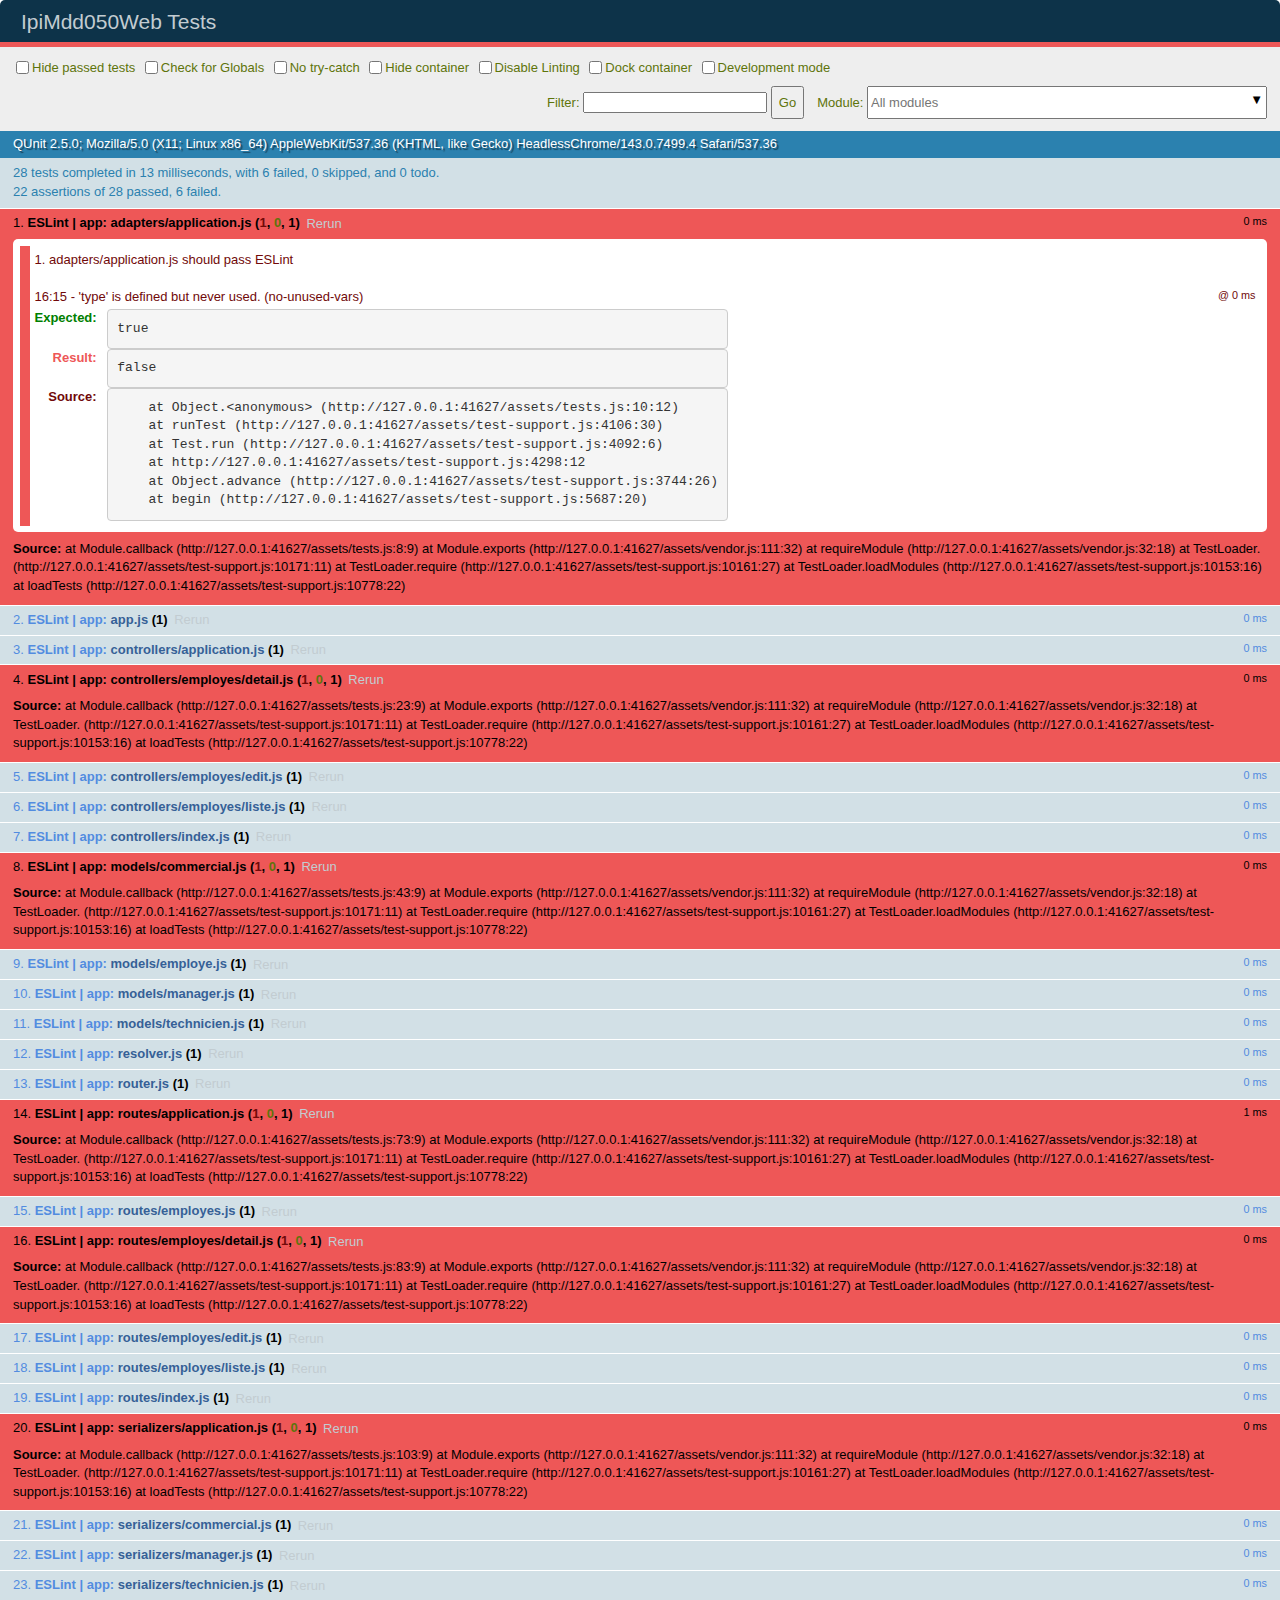
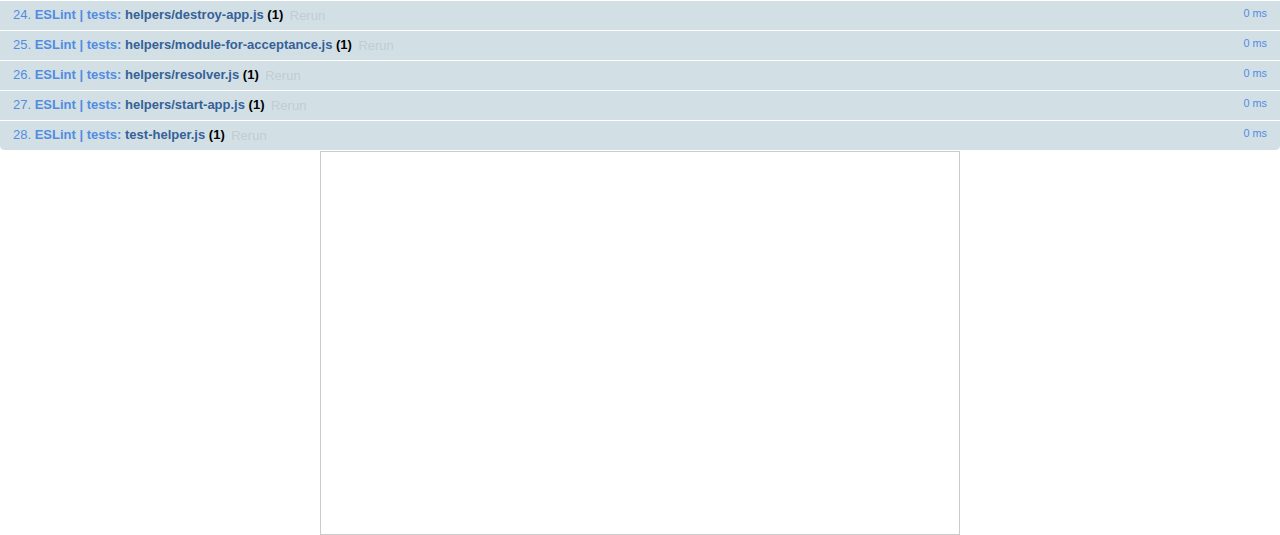
<file: tests/index.html>
<!DOCTYPE html>
<html>
  <head>
    <meta charset="utf-8">
    <meta http-equiv="X-UA-Compatible" content="IE=edge">
    <title>IpiMdd050Web Tests</title>
    <meta name="description" content="">
    <meta name="viewport" content="width=device-width, initial-scale=1">

    
<meta name="ipi-mdd-050-web/config/environment" content="%7B%22modulePrefix%22%3A%22ipi-mdd-050-web%22%2C%22environment%22%3A%22test%22%2C%22rootURL%22%3A%22/%22%2C%22locationType%22%3A%22none%22%2C%22contentSecurityPolicy%22%3A%7B%22connect-src%22%3A%22%27self%27%20localhost%3A5367%20*.eu-west-2.elasticbeanstalk.com%22%7D%2C%22EmberENV%22%3A%7B%22FEATURES%22%3A%7B%7D%2C%22EXTEND_PROTOTYPES%22%3A%7B%22Date%22%3Afalse%7D%7D%2C%22APP%22%3A%7B%22LOG_ACTIVE_GENERATION%22%3Afalse%2C%22LOG_VIEW_LOOKUPS%22%3Afalse%2C%22rootElement%22%3A%22%23ember-testing%22%2C%22name%22%3A%22ipi-mdd-050-web%22%2C%22version%22%3A%220.0.0+627ba250%22%7D%2C%22API_URL%22%3A%22http%3A//localhost%3A5367%22%2C%22STAGING_API_URL%22%3A%22http%3A//mdd050api-qlf.eu-west-2.elasticbeanstalk.com%22%2C%22exportApplicationGlobal%22%3Atrue%7D" />
    

    <link rel="stylesheet" href="/assets/vendor.css">
    <link rel="stylesheet" href="/assets/ipi-mdd-050-web.css">
    <link rel="stylesheet" href="/assets/test-support.css">

    
    
  </head>
  <body>
    
    <div id="qunit"></div>
<div id="qunit-fixture"></div>

<div id="ember-testing-container">
  <div id="ember-testing"></div>
</div>

    <script src="/testem.js" integrity=""></script>
    <script src="/assets/vendor.js"></script>
    <script src="/assets/test-support.js"></script>
    <script src="/assets/ipi-mdd-050-web.js"></script>
    <script src="/assets/tests.js"></script>

    
    <script>Ember.assert('The tests file was not loaded. Make sure your tests index.html includes "assets/tests.js".', EmberENV.TESTS_FILE_LOADED);</script>
  </body>
</html>
</file>
<file: assets/vendor.css>
@import url("https://fonts.googleapis.com/css?family=Source+Sans+Pro:300,400,700,400italic");
/*!
 * bootswatch v3.3.7
 * Homepage: http://bootswatch.com
 * Copyright 2012-2016 Thomas Park
 * Licensed under MIT
 * Based on Bootstrap
*/
/*!
 * Bootstrap v3.3.7 (http://getbootstrap.com)
 * Copyright 2011-2016 Twitter, Inc.
 * Licensed under MIT (https://github.com/twbs/bootstrap/blob/master/LICENSE)
 */
/*! normalize.css v3.0.3 | MIT License | github.com/necolas/normalize.css */
html {
  font-family: sans-serif;
  -ms-text-size-adjust: 100%;
  -webkit-text-size-adjust: 100%;
}
body {
  margin: 0;
}
article,
aside,
details,
figcaption,
figure,
footer,
header,
hgroup,
main,
menu,
nav,
section,
summary {
  display: block;
}
audio,
canvas,
progress,
video {
  display: inline-block;
  vertical-align: baseline;
}
audio:not([controls]) {
  display: none;
  height: 0;
}
[hidden],
template {
  display: none;
}
a {
  background-color: transparent;
}
a:active,
a:hover {
  outline: 0;
}
abbr[title] {
  border-bottom: 1px dotted;
}
b,
strong {
  font-weight: bold;
}
dfn {
  font-style: italic;
}
h1 {
  font-size: 2em;
  margin: 0.67em 0;
}
mark {
  background: #ff0;
  color: #000;
}
small {
  font-size: 80%;
}
sub,
sup {
  font-size: 75%;
  line-height: 0;
  position: relative;
  vertical-align: baseline;
}
sup {
  top: -0.5em;
}
sub {
  bottom: -0.25em;
}
img {
  border: 0;
}
svg:not(:root) {
  overflow: hidden;
}
figure {
  margin: 1em 40px;
}
hr {
  -webkit-box-sizing: content-box;
     -moz-box-sizing: content-box;
          box-sizing: content-box;
  height: 0;
}
pre {
  overflow: auto;
}
code,
kbd,
pre,
samp {
  font-family: monospace, monospace;
  font-size: 1em;
}
button,
input,
optgroup,
select,
textarea {
  color: inherit;
  font: inherit;
  margin: 0;
}
button {
  overflow: visible;
}
button,
select {
  text-transform: none;
}
button,
html input[type="button"],
input[type="reset"],
input[type="submit"] {
  -webkit-appearance: button;
  cursor: pointer;
}
button[disabled],
html input[disabled] {
  cursor: default;
}
button::-moz-focus-inner,
input::-moz-focus-inner {
  border: 0;
  padding: 0;
}
input {
  line-height: normal;
}
input[type="checkbox"],
input[type="radio"] {
  -webkit-box-sizing: border-box;
     -moz-box-sizing: border-box;
          box-sizing: border-box;
  padding: 0;
}
input[type="number"]::-webkit-inner-spin-button,
input[type="number"]::-webkit-outer-spin-button {
  height: auto;
}
input[type="search"] {
  -webkit-appearance: textfield;
  -webkit-box-sizing: content-box;
     -moz-box-sizing: content-box;
          box-sizing: content-box;
}
input[type="search"]::-webkit-search-cancel-button,
input[type="search"]::-webkit-search-decoration {
  -webkit-appearance: none;
}
fieldset {
  border: 1px solid #c0c0c0;
  margin: 0 2px;
  padding: 0.35em 0.625em 0.75em;
}
legend {
  border: 0;
  padding: 0;
}
textarea {
  overflow: auto;
}
optgroup {
  font-weight: bold;
}
table {
  border-collapse: collapse;
  border-spacing: 0;
}
td,
th {
  padding: 0;
}
/*! Source: https://github.com/h5bp/html5-boilerplate/blob/master/src/css/main.css */
@media print {
  *,
  *:before,
  *:after {
    background: transparent !important;
    color: #000 !important;
    -webkit-box-shadow: none !important;
            box-shadow: none !important;
    text-shadow: none !important;
  }
  a,
  a:visited {
    text-decoration: underline;
  }
  a[href]:after {
    content: " (" attr(href) ")";
  }
  abbr[title]:after {
    content: " (" attr(title) ")";
  }
  a[href^="#"]:after,
  a[href^="javascript:"]:after {
    content: "";
  }
  pre,
  blockquote {
    border: 1px solid #999;
    page-break-inside: avoid;
  }
  thead {
    display: table-header-group;
  }
  tr,
  img {
    page-break-inside: avoid;
  }
  img {
    max-width: 100% !important;
  }
  p,
  h2,
  h3 {
    orphans: 3;
    widows: 3;
  }
  h2,
  h3 {
    page-break-after: avoid;
  }
  .navbar {
    display: none;
  }
  .btn > .caret,
  .dropup > .btn > .caret {
    border-top-color: #000 !important;
  }
  .label {
    border: 1px solid #000;
  }
  .table {
    border-collapse: collapse !important;
  }
  .table td,
  .table th {
    background-color: #fff !important;
  }
  .table-bordered th,
  .table-bordered td {
    border: 1px solid #ddd !important;
  }
}
@font-face {
  font-family: 'Glyphicons Halflings';
  src: url('../fonts/glyphicons-halflings-regular.eot');
  src: url('../fonts/glyphicons-halflings-regular.eot?#iefix') format('embedded-opentype'), url('../fonts/glyphicons-halflings-regular.woff2') format('woff2'), url('../fonts/glyphicons-halflings-regular.woff') format('woff'), url('../fonts/glyphicons-halflings-regular.ttf') format('truetype'), url('../fonts/glyphicons-halflings-regular.svg#glyphicons_halflingsregular') format('svg');
}
.glyphicon {
  position: relative;
  top: 1px;
  display: inline-block;
  font-family: 'Glyphicons Halflings';
  font-style: normal;
  font-weight: normal;
  line-height: 1;
  -webkit-font-smoothing: antialiased;
  -moz-osx-font-smoothing: grayscale;
}
.glyphicon-asterisk:before {
  content: "\002a";
}
.glyphicon-plus:before {
  content: "\002b";
}
.glyphicon-euro:before,
.glyphicon-eur:before {
  content: "\20ac";
}
.glyphicon-minus:before {
  content: "\2212";
}
.glyphicon-cloud:before {
  content: "\2601";
}
.glyphicon-envelope:before {
  content: "\2709";
}
.glyphicon-pencil:before {
  content: "\270f";
}
.glyphicon-glass:before {
  content: "\e001";
}
.glyphicon-music:before {
  content: "\e002";
}
.glyphicon-search:before {
  content: "\e003";
}
.glyphicon-heart:before {
  content: "\e005";
}
.glyphicon-star:before {
  content: "\e006";
}
.glyphicon-star-empty:before {
  content: "\e007";
}
.glyphicon-user:before {
  content: "\e008";
}
.glyphicon-film:before {
  content: "\e009";
}
.glyphicon-th-large:before {
  content: "\e010";
}
.glyphicon-th:before {
  content: "\e011";
}
.glyphicon-th-list:before {
  content: "\e012";
}
.glyphicon-ok:before {
  content: "\e013";
}
.glyphicon-remove:before {
  content: "\e014";
}
.glyphicon-zoom-in:before {
  content: "\e015";
}
.glyphicon-zoom-out:before {
  content: "\e016";
}
.glyphicon-off:before {
  content: "\e017";
}
.glyphicon-signal:before {
  content: "\e018";
}
.glyphicon-cog:before {
  content: "\e019";
}
.glyphicon-trash:before {
  content: "\e020";
}
.glyphicon-home:before {
  content: "\e021";
}
.glyphicon-file:before {
  content: "\e022";
}
.glyphicon-time:before {
  content: "\e023";
}
.glyphicon-road:before {
  content: "\e024";
}
.glyphicon-download-alt:before {
  content: "\e025";
}
.glyphicon-download:before {
  content: "\e026";
}
.glyphicon-upload:before {
  content: "\e027";
}
.glyphicon-inbox:before {
  content: "\e028";
}
.glyphicon-play-circle:before {
  content: "\e029";
}
.glyphicon-repeat:before {
  content: "\e030";
}
.glyphicon-refresh:before {
  content: "\e031";
}
.glyphicon-list-alt:before {
  content: "\e032";
}
.glyphicon-lock:before {
  content: "\e033";
}
.glyphicon-flag:before {
  content: "\e034";
}
.glyphicon-headphones:before {
  content: "\e035";
}
.glyphicon-volume-off:before {
  content: "\e036";
}
.glyphicon-volume-down:before {
  content: "\e037";
}
.glyphicon-volume-up:before {
  content: "\e038";
}
.glyphicon-qrcode:before {
  content: "\e039";
}
.glyphicon-barcode:before {
  content: "\e040";
}
.glyphicon-tag:before {
  content: "\e041";
}
.glyphicon-tags:before {
  content: "\e042";
}
.glyphicon-book:before {
  content: "\e043";
}
.glyphicon-bookmark:before {
  content: "\e044";
}
.glyphicon-print:before {
  content: "\e045";
}
.glyphicon-camera:before {
  content: "\e046";
}
.glyphicon-font:before {
  content: "\e047";
}
.glyphicon-bold:before {
  content: "\e048";
}
.glyphicon-italic:before {
  content: "\e049";
}
.glyphicon-text-height:before {
  content: "\e050";
}
.glyphicon-text-width:before {
  content: "\e051";
}
.glyphicon-align-left:before {
  content: "\e052";
}
.glyphicon-align-center:before {
  content: "\e053";
}
.glyphicon-align-right:before {
  content: "\e054";
}
.glyphicon-align-justify:before {
  content: "\e055";
}
.glyphicon-list:before {
  content: "\e056";
}
.glyphicon-indent-left:before {
  content: "\e057";
}
.glyphicon-indent-right:before {
  content: "\e058";
}
.glyphicon-facetime-video:before {
  content: "\e059";
}
.glyphicon-picture:before {
  content: "\e060";
}
.glyphicon-map-marker:before {
  content: "\e062";
}
.glyphicon-adjust:before {
  content: "\e063";
}
.glyphicon-tint:before {
  content: "\e064";
}
.glyphicon-edit:before {
  content: "\e065";
}
.glyphicon-share:before {
  content: "\e066";
}
.glyphicon-check:before {
  content: "\e067";
}
.glyphicon-move:before {
  content: "\e068";
}
.glyphicon-step-backward:before {
  content: "\e069";
}
.glyphicon-fast-backward:before {
  content: "\e070";
}
.glyphicon-backward:before {
  content: "\e071";
}
.glyphicon-play:before {
  content: "\e072";
}
.glyphicon-pause:before {
  content: "\e073";
}
.glyphicon-stop:before {
  content: "\e074";
}
.glyphicon-forward:before {
  content: "\e075";
}
.glyphicon-fast-forward:before {
  content: "\e076";
}
.glyphicon-step-forward:before {
  content: "\e077";
}
.glyphicon-eject:before {
  content: "\e078";
}
.glyphicon-chevron-left:before {
  content: "\e079";
}
.glyphicon-chevron-right:before {
  content: "\e080";
}
.glyphicon-plus-sign:before {
  content: "\e081";
}
.glyphicon-minus-sign:before {
  content: "\e082";
}
.glyphicon-remove-sign:before {
  content: "\e083";
}
.glyphicon-ok-sign:before {
  content: "\e084";
}
.glyphicon-question-sign:before {
  content: "\e085";
}
.glyphicon-info-sign:before {
  content: "\e086";
}
.glyphicon-screenshot:before {
  content: "\e087";
}
.glyphicon-remove-circle:before {
  content: "\e088";
}
.glyphicon-ok-circle:before {
  content: "\e089";
}
.glyphicon-ban-circle:before {
  content: "\e090";
}
.glyphicon-arrow-left:before {
  content: "\e091";
}
.glyphicon-arrow-right:before {
  content: "\e092";
}
.glyphicon-arrow-up:before {
  content: "\e093";
}
.glyphicon-arrow-down:before {
  content: "\e094";
}
.glyphicon-share-alt:before {
  content: "\e095";
}
.glyphicon-resize-full:before {
  content: "\e096";
}
.glyphicon-resize-small:before {
  content: "\e097";
}
.glyphicon-exclamation-sign:before {
  content: "\e101";
}
.glyphicon-gift:before {
  content: "\e102";
}
.glyphicon-leaf:before {
  content: "\e103";
}
.glyphicon-fire:before {
  content: "\e104";
}
.glyphicon-eye-open:before {
  content: "\e105";
}
.glyphicon-eye-close:before {
  content: "\e106";
}
.glyphicon-warning-sign:before {
  content: "\e107";
}
.glyphicon-plane:before {
  content: "\e108";
}
.glyphicon-calendar:before {
  content: "\e109";
}
.glyphicon-random:before {
  content: "\e110";
}
.glyphicon-comment:before {
  content: "\e111";
}
.glyphicon-magnet:before {
  content: "\e112";
}
.glyphicon-chevron-up:before {
  content: "\e113";
}
.glyphicon-chevron-down:before {
  content: "\e114";
}
.glyphicon-retweet:before {
  content: "\e115";
}
.glyphicon-shopping-cart:before {
  content: "\e116";
}
.glyphicon-folder-close:before {
  content: "\e117";
}
.glyphicon-folder-open:before {
  content: "\e118";
}
.glyphicon-resize-vertical:before {
  content: "\e119";
}
.glyphicon-resize-horizontal:before {
  content: "\e120";
}
.glyphicon-hdd:before {
  content: "\e121";
}
.glyphicon-bullhorn:before {
  content: "\e122";
}
.glyphicon-bell:before {
  content: "\e123";
}
.glyphicon-certificate:before {
  content: "\e124";
}
.glyphicon-thumbs-up:before {
  content: "\e125";
}
.glyphicon-thumbs-down:before {
  content: "\e126";
}
.glyphicon-hand-right:before {
  content: "\e127";
}
.glyphicon-hand-left:before {
  content: "\e128";
}
.glyphicon-hand-up:before {
  content: "\e129";
}
.glyphicon-hand-down:before {
  content: "\e130";
}
.glyphicon-circle-arrow-right:before {
  content: "\e131";
}
.glyphicon-circle-arrow-left:before {
  content: "\e132";
}
.glyphicon-circle-arrow-up:before {
  content: "\e133";
}
.glyphicon-circle-arrow-down:before {
  content: "\e134";
}
.glyphicon-globe:before {
  content: "\e135";
}
.glyphicon-wrench:before {
  content: "\e136";
}
.glyphicon-tasks:before {
  content: "\e137";
}
.glyphicon-filter:before {
  content: "\e138";
}
.glyphicon-briefcase:before {
  content: "\e139";
}
.glyphicon-fullscreen:before {
  content: "\e140";
}
.glyphicon-dashboard:before {
  content: "\e141";
}
.glyphicon-paperclip:before {
  content: "\e142";
}
.glyphicon-heart-empty:before {
  content: "\e143";
}
.glyphicon-link:before {
  content: "\e144";
}
.glyphicon-phone:before {
  content: "\e145";
}
.glyphicon-pushpin:before {
  content: "\e146";
}
.glyphicon-usd:before {
  content: "\e148";
}
.glyphicon-gbp:before {
  content: "\e149";
}
.glyphicon-sort:before {
  content: "\e150";
}
.glyphicon-sort-by-alphabet:before {
  content: "\e151";
}
.glyphicon-sort-by-alphabet-alt:before {
  content: "\e152";
}
.glyphicon-sort-by-order:before {
  content: "\e153";
}
.glyphicon-sort-by-order-alt:before {
  content: "\e154";
}
.glyphicon-sort-by-attributes:before {
  content: "\e155";
}
.glyphicon-sort-by-attributes-alt:before {
  content: "\e156";
}
.glyphicon-unchecked:before {
  content: "\e157";
}
.glyphicon-expand:before {
  content: "\e158";
}
.glyphicon-collapse-down:before {
  content: "\e159";
}
.glyphicon-collapse-up:before {
  content: "\e160";
}
.glyphicon-log-in:before {
  content: "\e161";
}
.glyphicon-flash:before {
  content: "\e162";
}
.glyphicon-log-out:before {
  content: "\e163";
}
.glyphicon-new-window:before {
  content: "\e164";
}
.glyphicon-record:before {
  content: "\e165";
}
.glyphicon-save:before {
  content: "\e166";
}
.glyphicon-open:before {
  content: "\e167";
}
.glyphicon-saved:before {
  content: "\e168";
}
.glyphicon-import:before {
  content: "\e169";
}
.glyphicon-export:before {
  content: "\e170";
}
.glyphicon-send:before {
  content: "\e171";
}
.glyphicon-floppy-disk:before {
  content: "\e172";
}
.glyphicon-floppy-saved:before {
  content: "\e173";
}
.glyphicon-floppy-remove:before {
  content: "\e174";
}
.glyphicon-floppy-save:before {
  content: "\e175";
}
.glyphicon-floppy-open:before {
  content: "\e176";
}
.glyphicon-credit-card:before {
  content: "\e177";
}
.glyphicon-transfer:before {
  content: "\e178";
}
.glyphicon-cutlery:before {
  content: "\e179";
}
.glyphicon-header:before {
  content: "\e180";
}
.glyphicon-compressed:before {
  content: "\e181";
}
.glyphicon-earphone:before {
  content: "\e182";
}
.glyphicon-phone-alt:before {
  content: "\e183";
}
.glyphicon-tower:before {
  content: "\e184";
}
.glyphicon-stats:before {
  content: "\e185";
}
.glyphicon-sd-video:before {
  content: "\e186";
}
.glyphicon-hd-video:before {
  content: "\e187";
}
.glyphicon-subtitles:before {
  content: "\e188";
}
.glyphicon-sound-stereo:before {
  content: "\e189";
}
.glyphicon-sound-dolby:before {
  content: "\e190";
}
.glyphicon-sound-5-1:before {
  content: "\e191";
}
.glyphicon-sound-6-1:before {
  content: "\e192";
}
.glyphicon-sound-7-1:before {
  content: "\e193";
}
.glyphicon-copyright-mark:before {
  content: "\e194";
}
.glyphicon-registration-mark:before {
  content: "\e195";
}
.glyphicon-cloud-download:before {
  content: "\e197";
}
.glyphicon-cloud-upload:before {
  content: "\e198";
}
.glyphicon-tree-conifer:before {
  content: "\e199";
}
.glyphicon-tree-deciduous:before {
  content: "\e200";
}
.glyphicon-cd:before {
  content: "\e201";
}
.glyphicon-save-file:before {
  content: "\e202";
}
.glyphicon-open-file:before {
  content: "\e203";
}
.glyphicon-level-up:before {
  content: "\e204";
}
.glyphicon-copy:before {
  content: "\e205";
}
.glyphicon-paste:before {
  content: "\e206";
}
.glyphicon-alert:before {
  content: "\e209";
}
.glyphicon-equalizer:before {
  content: "\e210";
}
.glyphicon-king:before {
  content: "\e211";
}
.glyphicon-queen:before {
  content: "\e212";
}
.glyphicon-pawn:before {
  content: "\e213";
}
.glyphicon-bishop:before {
  content: "\e214";
}
.glyphicon-knight:before {
  content: "\e215";
}
.glyphicon-baby-formula:before {
  content: "\e216";
}
.glyphicon-tent:before {
  content: "\26fa";
}
.glyphicon-blackboard:before {
  content: "\e218";
}
.glyphicon-bed:before {
  content: "\e219";
}
.glyphicon-apple:before {
  content: "\f8ff";
}
.glyphicon-erase:before {
  content: "\e221";
}
.glyphicon-hourglass:before {
  content: "\231b";
}
.glyphicon-lamp:before {
  content: "\e223";
}
.glyphicon-duplicate:before {
  content: "\e224";
}
.glyphicon-piggy-bank:before {
  content: "\e225";
}
.glyphicon-scissors:before {
  content: "\e226";
}
.glyphicon-bitcoin:before {
  content: "\e227";
}
.glyphicon-btc:before {
  content: "\e227";
}
.glyphicon-xbt:before {
  content: "\e227";
}
.glyphicon-yen:before {
  content: "\00a5";
}
.glyphicon-jpy:before {
  content: "\00a5";
}
.glyphicon-ruble:before {
  content: "\20bd";
}
.glyphicon-rub:before {
  content: "\20bd";
}
.glyphicon-scale:before {
  content: "\e230";
}
.glyphicon-ice-lolly:before {
  content: "\e231";
}
.glyphicon-ice-lolly-tasted:before {
  content: "\e232";
}
.glyphicon-education:before {
  content: "\e233";
}
.glyphicon-option-horizontal:before {
  content: "\e234";
}
.glyphicon-option-vertical:before {
  content: "\e235";
}
.glyphicon-menu-hamburger:before {
  content: "\e236";
}
.glyphicon-modal-window:before {
  content: "\e237";
}
.glyphicon-oil:before {
  content: "\e238";
}
.glyphicon-grain:before {
  content: "\e239";
}
.glyphicon-sunglasses:before {
  content: "\e240";
}
.glyphicon-text-size:before {
  content: "\e241";
}
.glyphicon-text-color:before {
  content: "\e242";
}
.glyphicon-text-background:before {
  content: "\e243";
}
.glyphicon-object-align-top:before {
  content: "\e244";
}
.glyphicon-object-align-bottom:before {
  content: "\e245";
}
.glyphicon-object-align-horizontal:before {
  content: "\e246";
}
.glyphicon-object-align-left:before {
  content: "\e247";
}
.glyphicon-object-align-vertical:before {
  content: "\e248";
}
.glyphicon-object-align-right:before {
  content: "\e249";
}
.glyphicon-triangle-right:before {
  content: "\e250";
}
.glyphicon-triangle-left:before {
  content: "\e251";
}
.glyphicon-triangle-bottom:before {
  content: "\e252";
}
.glyphicon-triangle-top:before {
  content: "\e253";
}
.glyphicon-console:before {
  content: "\e254";
}
.glyphicon-superscript:before {
  content: "\e255";
}
.glyphicon-subscript:before {
  content: "\e256";
}
.glyphicon-menu-left:before {
  content: "\e257";
}
.glyphicon-menu-right:before {
  content: "\e258";
}
.glyphicon-menu-down:before {
  content: "\e259";
}
.glyphicon-menu-up:before {
  content: "\e260";
}
* {
  -webkit-box-sizing: border-box;
  -moz-box-sizing: border-box;
  box-sizing: border-box;
}
*:before,
*:after {
  -webkit-box-sizing: border-box;
  -moz-box-sizing: border-box;
  box-sizing: border-box;
}
html {
  font-size: 10px;
  -webkit-tap-highlight-color: rgba(0, 0, 0, 0);
}
body {
  font-family: "Source Sans Pro", "Helvetica Neue", Helvetica, Arial, sans-serif;
  font-size: 14px;
  line-height: 1.42857143;
  color: #555555;
  background-color: #ffffff;
}
input,
button,
select,
textarea {
  font-family: inherit;
  font-size: inherit;
  line-height: inherit;
}
a {
  color: #158cba;
  text-decoration: none;
}
a:hover,
a:focus {
  color: #158cba;
  text-decoration: underline;
}
a:focus {
  outline: 5px auto -webkit-focus-ring-color;
  outline-offset: -2px;
}
figure {
  margin: 0;
}
img {
  vertical-align: middle;
}
.img-responsive,
.thumbnail > img,
.thumbnail a > img,
.carousel-inner > .item > img,
.carousel-inner > .item > a > img {
  display: block;
  max-width: 100%;
  height: auto;
}
.img-rounded {
  border-radius: 5px;
}
.img-thumbnail {
  padding: 4px;
  line-height: 1.42857143;
  background-color: #ffffff;
  border: 1px solid #eeeeee;
  border-radius: 4px;
  -webkit-transition: all 0.2s ease-in-out;
  -o-transition: all 0.2s ease-in-out;
  transition: all 0.2s ease-in-out;
  display: inline-block;
  max-width: 100%;
  height: auto;
}
.img-circle {
  border-radius: 50%;
}
hr {
  margin-top: 20px;
  margin-bottom: 20px;
  border: 0;
  border-top: 1px solid #eeeeee;
}
.sr-only {
  position: absolute;
  width: 1px;
  height: 1px;
  margin: -1px;
  padding: 0;
  overflow: hidden;
  clip: rect(0, 0, 0, 0);
  border: 0;
}
.sr-only-focusable:active,
.sr-only-focusable:focus {
  position: static;
  width: auto;
  height: auto;
  margin: 0;
  overflow: visible;
  clip: auto;
}
[role="button"] {
  cursor: pointer;
}
h1,
h2,
h3,
h4,
h5,
h6,
.h1,
.h2,
.h3,
.h4,
.h5,
.h6 {
  font-family: inherit;
  font-weight: 400;
  line-height: 1.1;
  color: #333333;
}
h1 small,
h2 small,
h3 small,
h4 small,
h5 small,
h6 small,
.h1 small,
.h2 small,
.h3 small,
.h4 small,
.h5 small,
.h6 small,
h1 .small,
h2 .small,
h3 .small,
h4 .small,
h5 .small,
h6 .small,
.h1 .small,
.h2 .small,
.h3 .small,
.h4 .small,
.h5 .small,
.h6 .small {
  font-weight: normal;
  line-height: 1;
  color: #999999;
}
h1,
.h1,
h2,
.h2,
h3,
.h3 {
  margin-top: 20px;
  margin-bottom: 10px;
}
h1 small,
.h1 small,
h2 small,
.h2 small,
h3 small,
.h3 small,
h1 .small,
.h1 .small,
h2 .small,
.h2 .small,
h3 .small,
.h3 .small {
  font-size: 65%;
}
h4,
.h4,
h5,
.h5,
h6,
.h6 {
  margin-top: 10px;
  margin-bottom: 10px;
}
h4 small,
.h4 small,
h5 small,
.h5 small,
h6 small,
.h6 small,
h4 .small,
.h4 .small,
h5 .small,
.h5 .small,
h6 .small,
.h6 .small {
  font-size: 75%;
}
h1,
.h1 {
  font-size: 36px;
}
h2,
.h2 {
  font-size: 30px;
}
h3,
.h3 {
  font-size: 24px;
}
h4,
.h4 {
  font-size: 18px;
}
h5,
.h5 {
  font-size: 14px;
}
h6,
.h6 {
  font-size: 12px;
}
p {
  margin: 0 0 10px;
}
.lead {
  margin-bottom: 20px;
  font-size: 16px;
  font-weight: 300;
  line-height: 1.4;
}
@media (min-width: 768px) {
  .lead {
    font-size: 21px;
  }
}
small,
.small {
  font-size: 85%;
}
mark,
.mark {
  background-color: #ff851b;
  padding: .2em;
}
.text-left {
  text-align: left;
}
.text-right {
  text-align: right;
}
.text-center {
  text-align: center;
}
.text-justify {
  text-align: justify;
}
.text-nowrap {
  white-space: nowrap;
}
.text-lowercase {
  text-transform: lowercase;
}
.text-uppercase {
  text-transform: uppercase;
}
.text-capitalize {
  text-transform: capitalize;
}
.text-muted {
  color: #999999;
}
.text-primary {
  color: #158cba;
}
a.text-primary:hover,
a.text-primary:focus {
  color: #106a8c;
}
.text-success {
  color: #ffffff;
}
a.text-success:hover,
a.text-success:focus {
  color: #e6e6e6;
}
.text-info {
  color: #ffffff;
}
a.text-info:hover,
a.text-info:focus {
  color: #e6e6e6;
}
.text-warning {
  color: #ffffff;
}
a.text-warning:hover,
a.text-warning:focus {
  color: #e6e6e6;
}
.text-danger {
  color: #ffffff;
}
a.text-danger:hover,
a.text-danger:focus {
  color: #e6e6e6;
}
.bg-primary {
  color: #fff;
  background-color: #158cba;
}
a.bg-primary:hover,
a.bg-primary:focus {
  background-color: #106a8c;
}
.bg-success {
  background-color: #28b62c;
}
a.bg-success:hover,
a.bg-success:focus {
  background-color: #1f8c22;
}
.bg-info {
  background-color: #75caeb;
}
a.bg-info:hover,
a.bg-info:focus {
  background-color: #48b9e5;
}
.bg-warning {
  background-color: #ff851b;
}
a.bg-warning:hover,
a.bg-warning:focus {
  background-color: #e76b00;
}
.bg-danger {
  background-color: #ff4136;
}
a.bg-danger:hover,
a.bg-danger:focus {
  background-color: #ff1103;
}
.page-header {
  padding-bottom: 9px;
  margin: 40px 0 20px;
  border-bottom: 1px solid #eeeeee;
}
ul,
ol {
  margin-top: 0;
  margin-bottom: 10px;
}
ul ul,
ol ul,
ul ol,
ol ol {
  margin-bottom: 0;
}
.list-unstyled {
  padding-left: 0;
  list-style: none;
}
.list-inline {
  padding-left: 0;
  list-style: none;
  margin-left: -5px;
}
.list-inline > li {
  display: inline-block;
  padding-left: 5px;
  padding-right: 5px;
}
dl {
  margin-top: 0;
  margin-bottom: 20px;
}
dt,
dd {
  line-height: 1.42857143;
}
dt {
  font-weight: bold;
}
dd {
  margin-left: 0;
}
@media (min-width: 768px) {
  .dl-horizontal dt {
    float: left;
    width: 160px;
    clear: left;
    text-align: right;
    overflow: hidden;
    text-overflow: ellipsis;
    white-space: nowrap;
  }
  .dl-horizontal dd {
    margin-left: 180px;
  }
}
abbr[title],
abbr[data-original-title] {
  cursor: help;
  border-bottom: 1px dotted #999999;
}
.initialism {
  font-size: 90%;
  text-transform: uppercase;
}
blockquote {
  padding: 10px 20px;
  margin: 0 0 20px;
  font-size: 17.5px;
  border-left: 5px solid #eeeeee;
}
blockquote p:last-child,
blockquote ul:last-child,
blockquote ol:last-child {
  margin-bottom: 0;
}
blockquote footer,
blockquote small,
blockquote .small {
  display: block;
  font-size: 80%;
  line-height: 1.42857143;
  color: #999999;
}
blockquote footer:before,
blockquote small:before,
blockquote .small:before {
  content: '\2014 \00A0';
}
.blockquote-reverse,
blockquote.pull-right {
  padding-right: 15px;
  padding-left: 0;
  border-right: 5px solid #eeeeee;
  border-left: 0;
  text-align: right;
}
.blockquote-reverse footer:before,
blockquote.pull-right footer:before,
.blockquote-reverse small:before,
blockquote.pull-right small:before,
.blockquote-reverse .small:before,
blockquote.pull-right .small:before {
  content: '';
}
.blockquote-reverse footer:after,
blockquote.pull-right footer:after,
.blockquote-reverse small:after,
blockquote.pull-right small:after,
.blockquote-reverse .small:after,
blockquote.pull-right .small:after {
  content: '\00A0 \2014';
}
address {
  margin-bottom: 20px;
  font-style: normal;
  line-height: 1.42857143;
}
code,
kbd,
pre,
samp {
  font-family: Menlo, Monaco, Consolas, "Courier New", monospace;
}
code {
  padding: 2px 4px;
  font-size: 90%;
  color: #c7254e;
  background-color: #f9f2f4;
  border-radius: 4px;
}
kbd {
  padding: 2px 4px;
  font-size: 90%;
  color: #ffffff;
  background-color: #333333;
  border-radius: 2px;
  -webkit-box-shadow: inset 0 -1px 0 rgba(0, 0, 0, 0.25);
          box-shadow: inset 0 -1px 0 rgba(0, 0, 0, 0.25);
}
kbd kbd {
  padding: 0;
  font-size: 100%;
  font-weight: bold;
  -webkit-box-shadow: none;
          box-shadow: none;
}
pre {
  display: block;
  padding: 9.5px;
  margin: 0 0 10px;
  font-size: 13px;
  line-height: 1.42857143;
  word-break: break-all;
  word-wrap: break-word;
  color: #333333;
  background-color: #f5f5f5;
  border: 1px solid #cccccc;
  border-radius: 4px;
}
pre code {
  padding: 0;
  font-size: inherit;
  color: inherit;
  white-space: pre-wrap;
  background-color: transparent;
  border-radius: 0;
}
.pre-scrollable {
  max-height: 340px;
  overflow-y: scroll;
}
.container {
  margin-right: auto;
  margin-left: auto;
  padding-left: 15px;
  padding-right: 15px;
}
@media (min-width: 768px) {
  .container {
    width: 750px;
  }
}
@media (min-width: 992px) {
  .container {
    width: 970px;
  }
}
@media (min-width: 1200px) {
  .container {
    width: 1170px;
  }
}
.container-fluid {
  margin-right: auto;
  margin-left: auto;
  padding-left: 15px;
  padding-right: 15px;
}
.row {
  margin-left: -15px;
  margin-right: -15px;
}
.col-xs-1, .col-sm-1, .col-md-1, .col-lg-1, .col-xs-2, .col-sm-2, .col-md-2, .col-lg-2, .col-xs-3, .col-sm-3, .col-md-3, .col-lg-3, .col-xs-4, .col-sm-4, .col-md-4, .col-lg-4, .col-xs-5, .col-sm-5, .col-md-5, .col-lg-5, .col-xs-6, .col-sm-6, .col-md-6, .col-lg-6, .col-xs-7, .col-sm-7, .col-md-7, .col-lg-7, .col-xs-8, .col-sm-8, .col-md-8, .col-lg-8, .col-xs-9, .col-sm-9, .col-md-9, .col-lg-9, .col-xs-10, .col-sm-10, .col-md-10, .col-lg-10, .col-xs-11, .col-sm-11, .col-md-11, .col-lg-11, .col-xs-12, .col-sm-12, .col-md-12, .col-lg-12 {
  position: relative;
  min-height: 1px;
  padding-left: 15px;
  padding-right: 15px;
}
.col-xs-1, .col-xs-2, .col-xs-3, .col-xs-4, .col-xs-5, .col-xs-6, .col-xs-7, .col-xs-8, .col-xs-9, .col-xs-10, .col-xs-11, .col-xs-12 {
  float: left;
}
.col-xs-12 {
  width: 100%;
}
.col-xs-11 {
  width: 91.66666667%;
}
.col-xs-10 {
  width: 83.33333333%;
}
.col-xs-9 {
  width: 75%;
}
.col-xs-8 {
  width: 66.66666667%;
}
.col-xs-7 {
  width: 58.33333333%;
}
.col-xs-6 {
  width: 50%;
}
.col-xs-5 {
  width: 41.66666667%;
}
.col-xs-4 {
  width: 33.33333333%;
}
.col-xs-3 {
  width: 25%;
}
.col-xs-2 {
  width: 16.66666667%;
}
.col-xs-1 {
  width: 8.33333333%;
}
.col-xs-pull-12 {
  right: 100%;
}
.col-xs-pull-11 {
  right: 91.66666667%;
}
.col-xs-pull-10 {
  right: 83.33333333%;
}
.col-xs-pull-9 {
  right: 75%;
}
.col-xs-pull-8 {
  right: 66.66666667%;
}
.col-xs-pull-7 {
  right: 58.33333333%;
}
.col-xs-pull-6 {
  right: 50%;
}
.col-xs-pull-5 {
  right: 41.66666667%;
}
.col-xs-pull-4 {
  right: 33.33333333%;
}
.col-xs-pull-3 {
  right: 25%;
}
.col-xs-pull-2 {
  right: 16.66666667%;
}
.col-xs-pull-1 {
  right: 8.33333333%;
}
.col-xs-pull-0 {
  right: auto;
}
.col-xs-push-12 {
  left: 100%;
}
.col-xs-push-11 {
  left: 91.66666667%;
}
.col-xs-push-10 {
  left: 83.33333333%;
}
.col-xs-push-9 {
  left: 75%;
}
.col-xs-push-8 {
  left: 66.66666667%;
}
.col-xs-push-7 {
  left: 58.33333333%;
}
.col-xs-push-6 {
  left: 50%;
}
.col-xs-push-5 {
  left: 41.66666667%;
}
.col-xs-push-4 {
  left: 33.33333333%;
}
.col-xs-push-3 {
  left: 25%;
}
.col-xs-push-2 {
  left: 16.66666667%;
}
.col-xs-push-1 {
  left: 8.33333333%;
}
.col-xs-push-0 {
  left: auto;
}
.col-xs-offset-12 {
  margin-left: 100%;
}
.col-xs-offset-11 {
  margin-left: 91.66666667%;
}
.col-xs-offset-10 {
  margin-left: 83.33333333%;
}
.col-xs-offset-9 {
  margin-left: 75%;
}
.col-xs-offset-8 {
  margin-left: 66.66666667%;
}
.col-xs-offset-7 {
  margin-left: 58.33333333%;
}
.col-xs-offset-6 {
  margin-left: 50%;
}
.col-xs-offset-5 {
  margin-left: 41.66666667%;
}
.col-xs-offset-4 {
  margin-left: 33.33333333%;
}
.col-xs-offset-3 {
  margin-left: 25%;
}
.col-xs-offset-2 {
  margin-left: 16.66666667%;
}
.col-xs-offset-1 {
  margin-left: 8.33333333%;
}
.col-xs-offset-0 {
  margin-left: 0%;
}
@media (min-width: 768px) {
  .col-sm-1, .col-sm-2, .col-sm-3, .col-sm-4, .col-sm-5, .col-sm-6, .col-sm-7, .col-sm-8, .col-sm-9, .col-sm-10, .col-sm-11, .col-sm-12 {
    float: left;
  }
  .col-sm-12 {
    width: 100%;
  }
  .col-sm-11 {
    width: 91.66666667%;
  }
  .col-sm-10 {
    width: 83.33333333%;
  }
  .col-sm-9 {
    width: 75%;
  }
  .col-sm-8 {
    width: 66.66666667%;
  }
  .col-sm-7 {
    width: 58.33333333%;
  }
  .col-sm-6 {
    width: 50%;
  }
  .col-sm-5 {
    width: 41.66666667%;
  }
  .col-sm-4 {
    width: 33.33333333%;
  }
  .col-sm-3 {
    width: 25%;
  }
  .col-sm-2 {
    width: 16.66666667%;
  }
  .col-sm-1 {
    width: 8.33333333%;
  }
  .col-sm-pull-12 {
    right: 100%;
  }
  .col-sm-pull-11 {
    right: 91.66666667%;
  }
  .col-sm-pull-10 {
    right: 83.33333333%;
  }
  .col-sm-pull-9 {
    right: 75%;
  }
  .col-sm-pull-8 {
    right: 66.66666667%;
  }
  .col-sm-pull-7 {
    right: 58.33333333%;
  }
  .col-sm-pull-6 {
    right: 50%;
  }
  .col-sm-pull-5 {
    right: 41.66666667%;
  }
  .col-sm-pull-4 {
    right: 33.33333333%;
  }
  .col-sm-pull-3 {
    right: 25%;
  }
  .col-sm-pull-2 {
    right: 16.66666667%;
  }
  .col-sm-pull-1 {
    right: 8.33333333%;
  }
  .col-sm-pull-0 {
    right: auto;
  }
  .col-sm-push-12 {
    left: 100%;
  }
  .col-sm-push-11 {
    left: 91.66666667%;
  }
  .col-sm-push-10 {
    left: 83.33333333%;
  }
  .col-sm-push-9 {
    left: 75%;
  }
  .col-sm-push-8 {
    left: 66.66666667%;
  }
  .col-sm-push-7 {
    left: 58.33333333%;
  }
  .col-sm-push-6 {
    left: 50%;
  }
  .col-sm-push-5 {
    left: 41.66666667%;
  }
  .col-sm-push-4 {
    left: 33.33333333%;
  }
  .col-sm-push-3 {
    left: 25%;
  }
  .col-sm-push-2 {
    left: 16.66666667%;
  }
  .col-sm-push-1 {
    left: 8.33333333%;
  }
  .col-sm-push-0 {
    left: auto;
  }
  .col-sm-offset-12 {
    margin-left: 100%;
  }
  .col-sm-offset-11 {
    margin-left: 91.66666667%;
  }
  .col-sm-offset-10 {
    margin-left: 83.33333333%;
  }
  .col-sm-offset-9 {
    margin-left: 75%;
  }
  .col-sm-offset-8 {
    margin-left: 66.66666667%;
  }
  .col-sm-offset-7 {
    margin-left: 58.33333333%;
  }
  .col-sm-offset-6 {
    margin-left: 50%;
  }
  .col-sm-offset-5 {
    margin-left: 41.66666667%;
  }
  .col-sm-offset-4 {
    margin-left: 33.33333333%;
  }
  .col-sm-offset-3 {
    margin-left: 25%;
  }
  .col-sm-offset-2 {
    margin-left: 16.66666667%;
  }
  .col-sm-offset-1 {
    margin-left: 8.33333333%;
  }
  .col-sm-offset-0 {
    margin-left: 0%;
  }
}
@media (min-width: 992px) {
  .col-md-1, .col-md-2, .col-md-3, .col-md-4, .col-md-5, .col-md-6, .col-md-7, .col-md-8, .col-md-9, .col-md-10, .col-md-11, .col-md-12 {
    float: left;
  }
  .col-md-12 {
    width: 100%;
  }
  .col-md-11 {
    width: 91.66666667%;
  }
  .col-md-10 {
    width: 83.33333333%;
  }
  .col-md-9 {
    width: 75%;
  }
  .col-md-8 {
    width: 66.66666667%;
  }
  .col-md-7 {
    width: 58.33333333%;
  }
  .col-md-6 {
    width: 50%;
  }
  .col-md-5 {
    width: 41.66666667%;
  }
  .col-md-4 {
    width: 33.33333333%;
  }
  .col-md-3 {
    width: 25%;
  }
  .col-md-2 {
    width: 16.66666667%;
  }
  .col-md-1 {
    width: 8.33333333%;
  }
  .col-md-pull-12 {
    right: 100%;
  }
  .col-md-pull-11 {
    right: 91.66666667%;
  }
  .col-md-pull-10 {
    right: 83.33333333%;
  }
  .col-md-pull-9 {
    right: 75%;
  }
  .col-md-pull-8 {
    right: 66.66666667%;
  }
  .col-md-pull-7 {
    right: 58.33333333%;
  }
  .col-md-pull-6 {
    right: 50%;
  }
  .col-md-pull-5 {
    right: 41.66666667%;
  }
  .col-md-pull-4 {
    right: 33.33333333%;
  }
  .col-md-pull-3 {
    right: 25%;
  }
  .col-md-pull-2 {
    right: 16.66666667%;
  }
  .col-md-pull-1 {
    right: 8.33333333%;
  }
  .col-md-pull-0 {
    right: auto;
  }
  .col-md-push-12 {
    left: 100%;
  }
  .col-md-push-11 {
    left: 91.66666667%;
  }
  .col-md-push-10 {
    left: 83.33333333%;
  }
  .col-md-push-9 {
    left: 75%;
  }
  .col-md-push-8 {
    left: 66.66666667%;
  }
  .col-md-push-7 {
    left: 58.33333333%;
  }
  .col-md-push-6 {
    left: 50%;
  }
  .col-md-push-5 {
    left: 41.66666667%;
  }
  .col-md-push-4 {
    left: 33.33333333%;
  }
  .col-md-push-3 {
    left: 25%;
  }
  .col-md-push-2 {
    left: 16.66666667%;
  }
  .col-md-push-1 {
    left: 8.33333333%;
  }
  .col-md-push-0 {
    left: auto;
  }
  .col-md-offset-12 {
    margin-left: 100%;
  }
  .col-md-offset-11 {
    margin-left: 91.66666667%;
  }
  .col-md-offset-10 {
    margin-left: 83.33333333%;
  }
  .col-md-offset-9 {
    margin-left: 75%;
  }
  .col-md-offset-8 {
    margin-left: 66.66666667%;
  }
  .col-md-offset-7 {
    margin-left: 58.33333333%;
  }
  .col-md-offset-6 {
    margin-left: 50%;
  }
  .col-md-offset-5 {
    margin-left: 41.66666667%;
  }
  .col-md-offset-4 {
    margin-left: 33.33333333%;
  }
  .col-md-offset-3 {
    margin-left: 25%;
  }
  .col-md-offset-2 {
    margin-left: 16.66666667%;
  }
  .col-md-offset-1 {
    margin-left: 8.33333333%;
  }
  .col-md-offset-0 {
    margin-left: 0%;
  }
}
@media (min-width: 1200px) {
  .col-lg-1, .col-lg-2, .col-lg-3, .col-lg-4, .col-lg-5, .col-lg-6, .col-lg-7, .col-lg-8, .col-lg-9, .col-lg-10, .col-lg-11, .col-lg-12 {
    float: left;
  }
  .col-lg-12 {
    width: 100%;
  }
  .col-lg-11 {
    width: 91.66666667%;
  }
  .col-lg-10 {
    width: 83.33333333%;
  }
  .col-lg-9 {
    width: 75%;
  }
  .col-lg-8 {
    width: 66.66666667%;
  }
  .col-lg-7 {
    width: 58.33333333%;
  }
  .col-lg-6 {
    width: 50%;
  }
  .col-lg-5 {
    width: 41.66666667%;
  }
  .col-lg-4 {
    width: 33.33333333%;
  }
  .col-lg-3 {
    width: 25%;
  }
  .col-lg-2 {
    width: 16.66666667%;
  }
  .col-lg-1 {
    width: 8.33333333%;
  }
  .col-lg-pull-12 {
    right: 100%;
  }
  .col-lg-pull-11 {
    right: 91.66666667%;
  }
  .col-lg-pull-10 {
    right: 83.33333333%;
  }
  .col-lg-pull-9 {
    right: 75%;
  }
  .col-lg-pull-8 {
    right: 66.66666667%;
  }
  .col-lg-pull-7 {
    right: 58.33333333%;
  }
  .col-lg-pull-6 {
    right: 50%;
  }
  .col-lg-pull-5 {
    right: 41.66666667%;
  }
  .col-lg-pull-4 {
    right: 33.33333333%;
  }
  .col-lg-pull-3 {
    right: 25%;
  }
  .col-lg-pull-2 {
    right: 16.66666667%;
  }
  .col-lg-pull-1 {
    right: 8.33333333%;
  }
  .col-lg-pull-0 {
    right: auto;
  }
  .col-lg-push-12 {
    left: 100%;
  }
  .col-lg-push-11 {
    left: 91.66666667%;
  }
  .col-lg-push-10 {
    left: 83.33333333%;
  }
  .col-lg-push-9 {
    left: 75%;
  }
  .col-lg-push-8 {
    left: 66.66666667%;
  }
  .col-lg-push-7 {
    left: 58.33333333%;
  }
  .col-lg-push-6 {
    left: 50%;
  }
  .col-lg-push-5 {
    left: 41.66666667%;
  }
  .col-lg-push-4 {
    left: 33.33333333%;
  }
  .col-lg-push-3 {
    left: 25%;
  }
  .col-lg-push-2 {
    left: 16.66666667%;
  }
  .col-lg-push-1 {
    left: 8.33333333%;
  }
  .col-lg-push-0 {
    left: auto;
  }
  .col-lg-offset-12 {
    margin-left: 100%;
  }
  .col-lg-offset-11 {
    margin-left: 91.66666667%;
  }
  .col-lg-offset-10 {
    margin-left: 83.33333333%;
  }
  .col-lg-offset-9 {
    margin-left: 75%;
  }
  .col-lg-offset-8 {
    margin-left: 66.66666667%;
  }
  .col-lg-offset-7 {
    margin-left: 58.33333333%;
  }
  .col-lg-offset-6 {
    margin-left: 50%;
  }
  .col-lg-offset-5 {
    margin-left: 41.66666667%;
  }
  .col-lg-offset-4 {
    margin-left: 33.33333333%;
  }
  .col-lg-offset-3 {
    margin-left: 25%;
  }
  .col-lg-offset-2 {
    margin-left: 16.66666667%;
  }
  .col-lg-offset-1 {
    margin-left: 8.33333333%;
  }
  .col-lg-offset-0 {
    margin-left: 0%;
  }
}
table {
  background-color: transparent;
}
caption {
  padding-top: 8px;
  padding-bottom: 8px;
  color: #999999;
  text-align: left;
}
th {
  text-align: left;
}
.table {
  width: 100%;
  max-width: 100%;
  margin-bottom: 20px;
}
.table > thead > tr > th,
.table > tbody > tr > th,
.table > tfoot > tr > th,
.table > thead > tr > td,
.table > tbody > tr > td,
.table > tfoot > tr > td {
  padding: 8px;
  line-height: 1.42857143;
  vertical-align: top;
  border-top: 1px solid #eeeeee;
}
.table > thead > tr > th {
  vertical-align: bottom;
  border-bottom: 2px solid #eeeeee;
}
.table > caption + thead > tr:first-child > th,
.table > colgroup + thead > tr:first-child > th,
.table > thead:first-child > tr:first-child > th,
.table > caption + thead > tr:first-child > td,
.table > colgroup + thead > tr:first-child > td,
.table > thead:first-child > tr:first-child > td {
  border-top: 0;
}
.table > tbody + tbody {
  border-top: 2px solid #eeeeee;
}
.table .table {
  background-color: #ffffff;
}
.table-condensed > thead > tr > th,
.table-condensed > tbody > tr > th,
.table-condensed > tfoot > tr > th,
.table-condensed > thead > tr > td,
.table-condensed > tbody > tr > td,
.table-condensed > tfoot > tr > td {
  padding: 5px;
}
.table-bordered {
  border: 1px solid #eeeeee;
}
.table-bordered > thead > tr > th,
.table-bordered > tbody > tr > th,
.table-bordered > tfoot > tr > th,
.table-bordered > thead > tr > td,
.table-bordered > tbody > tr > td,
.table-bordered > tfoot > tr > td {
  border: 1px solid #eeeeee;
}
.table-bordered > thead > tr > th,
.table-bordered > thead > tr > td {
  border-bottom-width: 2px;
}
.table-striped > tbody > tr:nth-of-type(odd) {
  background-color: #f9f9f9;
}
.table-hover > tbody > tr:hover {
  background-color: #f5f5f5;
}
table col[class*="col-"] {
  position: static;
  float: none;
  display: table-column;
}
table td[class*="col-"],
table th[class*="col-"] {
  position: static;
  float: none;
  display: table-cell;
}
.table > thead > tr > td.active,
.table > tbody > tr > td.active,
.table > tfoot > tr > td.active,
.table > thead > tr > th.active,
.table > tbody > tr > th.active,
.table > tfoot > tr > th.active,
.table > thead > tr.active > td,
.table > tbody > tr.active > td,
.table > tfoot > tr.active > td,
.table > thead > tr.active > th,
.table > tbody > tr.active > th,
.table > tfoot > tr.active > th {
  background-color: #f5f5f5;
}
.table-hover > tbody > tr > td.active:hover,
.table-hover > tbody > tr > th.active:hover,
.table-hover > tbody > tr.active:hover > td,
.table-hover > tbody > tr:hover > .active,
.table-hover > tbody > tr.active:hover > th {
  background-color: #e8e8e8;
}
.table > thead > tr > td.success,
.table > tbody > tr > td.success,
.table > tfoot > tr > td.success,
.table > thead > tr > th.success,
.table > tbody > tr > th.success,
.table > tfoot > tr > th.success,
.table > thead > tr.success > td,
.table > tbody > tr.success > td,
.table > tfoot > tr.success > td,
.table > thead > tr.success > th,
.table > tbody > tr.success > th,
.table > tfoot > tr.success > th {
  background-color: #28b62c;
}
.table-hover > tbody > tr > td.success:hover,
.table-hover > tbody > tr > th.success:hover,
.table-hover > tbody > tr.success:hover > td,
.table-hover > tbody > tr:hover > .success,
.table-hover > tbody > tr.success:hover > th {
  background-color: #23a127;
}
.table > thead > tr > td.info,
.table > tbody > tr > td.info,
.table > tfoot > tr > td.info,
.table > thead > tr > th.info,
.table > tbody > tr > th.info,
.table > tfoot > tr > th.info,
.table > thead > tr.info > td,
.table > tbody > tr.info > td,
.table > tfoot > tr.info > td,
.table > thead > tr.info > th,
.table > tbody > tr.info > th,
.table > tfoot > tr.info > th {
  background-color: #75caeb;
}
.table-hover > tbody > tr > td.info:hover,
.table-hover > tbody > tr > th.info:hover,
.table-hover > tbody > tr.info:hover > td,
.table-hover > tbody > tr:hover > .info,
.table-hover > tbody > tr.info:hover > th {
  background-color: #5fc1e8;
}
.table > thead > tr > td.warning,
.table > tbody > tr > td.warning,
.table > tfoot > tr > td.warning,
.table > thead > tr > th.warning,
.table > tbody > tr > th.warning,
.table > tfoot > tr > th.warning,
.table > thead > tr.warning > td,
.table > tbody > tr.warning > td,
.table > tfoot > tr.warning > td,
.table > thead > tr.warning > th,
.table > tbody > tr.warning > th,
.table > tfoot > tr.warning > th {
  background-color: #ff851b;
}
.table-hover > tbody > tr > td.warning:hover,
.table-hover > tbody > tr > th.warning:hover,
.table-hover > tbody > tr.warning:hover > td,
.table-hover > tbody > tr:hover > .warning,
.table-hover > tbody > tr.warning:hover > th {
  background-color: #ff7701;
}
.table > thead > tr > td.danger,
.table > tbody > tr > td.danger,
.table > tfoot > tr > td.danger,
.table > thead > tr > th.danger,
.table > tbody > tr > th.danger,
.table > tfoot > tr > th.danger,
.table > thead > tr.danger > td,
.table > tbody > tr.danger > td,
.table > tfoot > tr.danger > td,
.table > thead > tr.danger > th,
.table > tbody > tr.danger > th,
.table > tfoot > tr.danger > th {
  background-color: #ff4136;
}
.table-hover > tbody > tr > td.danger:hover,
.table-hover > tbody > tr > th.danger:hover,
.table-hover > tbody > tr.danger:hover > td,
.table-hover > tbody > tr:hover > .danger,
.table-hover > tbody > tr.danger:hover > th {
  background-color: #ff291c;
}
.table-responsive {
  overflow-x: auto;
  min-height: 0.01%;
}
@media screen and (max-width: 767px) {
  .table-responsive {
    width: 100%;
    margin-bottom: 15px;
    overflow-y: hidden;
    -ms-overflow-style: -ms-autohiding-scrollbar;
    border: 1px solid #eeeeee;
  }
  .table-responsive > .table {
    margin-bottom: 0;
  }
  .table-responsive > .table > thead > tr > th,
  .table-responsive > .table > tbody > tr > th,
  .table-responsive > .table > tfoot > tr > th,
  .table-responsive > .table > thead > tr > td,
  .table-responsive > .table > tbody > tr > td,
  .table-responsive > .table > tfoot > tr > td {
    white-space: nowrap;
  }
  .table-responsive > .table-bordered {
    border: 0;
  }
  .table-responsive > .table-bordered > thead > tr > th:first-child,
  .table-responsive > .table-bordered > tbody > tr > th:first-child,
  .table-responsive > .table-bordered > tfoot > tr > th:first-child,
  .table-responsive > .table-bordered > thead > tr > td:first-child,
  .table-responsive > .table-bordered > tbody > tr > td:first-child,
  .table-responsive > .table-bordered > tfoot > tr > td:first-child {
    border-left: 0;
  }
  .table-responsive > .table-bordered > thead > tr > th:last-child,
  .table-responsive > .table-bordered > tbody > tr > th:last-child,
  .table-responsive > .table-bordered > tfoot > tr > th:last-child,
  .table-responsive > .table-bordered > thead > tr > td:last-child,
  .table-responsive > .table-bordered > tbody > tr > td:last-child,
  .table-responsive > .table-bordered > tfoot > tr > td:last-child {
    border-right: 0;
  }
  .table-responsive > .table-bordered > tbody > tr:last-child > th,
  .table-responsive > .table-bordered > tfoot > tr:last-child > th,
  .table-responsive > .table-bordered > tbody > tr:last-child > td,
  .table-responsive > .table-bordered > tfoot > tr:last-child > td {
    border-bottom: 0;
  }
}
fieldset {
  padding: 0;
  margin: 0;
  border: 0;
  min-width: 0;
}
legend {
  display: block;
  width: 100%;
  padding: 0;
  margin-bottom: 20px;
  font-size: 21px;
  line-height: inherit;
  color: #333333;
  border: 0;
  border-bottom: 1px solid #e5e5e5;
}
label {
  display: inline-block;
  max-width: 100%;
  margin-bottom: 5px;
  font-weight: bold;
}
input[type="search"] {
  -webkit-box-sizing: border-box;
  -moz-box-sizing: border-box;
  box-sizing: border-box;
}
input[type="radio"],
input[type="checkbox"] {
  margin: 4px 0 0;
  margin-top: 1px \9;
  line-height: normal;
}
input[type="file"] {
  display: block;
}
input[type="range"] {
  display: block;
  width: 100%;
}
select[multiple],
select[size] {
  height: auto;
}
input[type="file"]:focus,
input[type="radio"]:focus,
input[type="checkbox"]:focus {
  outline: 5px auto -webkit-focus-ring-color;
  outline-offset: -2px;
}
output {
  display: block;
  padding-top: 8px;
  font-size: 14px;
  line-height: 1.42857143;
  color: #555555;
}
.form-control {
  display: block;
  width: 100%;
  height: 38px;
  padding: 7px 12px;
  font-size: 14px;
  line-height: 1.42857143;
  color: #555555;
  background-color: #ffffff;
  background-image: none;
  border: 1px solid #e7e7e7;
  border-radius: 4px;
  -webkit-box-shadow: inset 0 1px 1px rgba(0, 0, 0, 0.075);
  box-shadow: inset 0 1px 1px rgba(0, 0, 0, 0.075);
  -webkit-transition: border-color ease-in-out .15s, -webkit-box-shadow ease-in-out .15s;
  -o-transition: border-color ease-in-out .15s, box-shadow ease-in-out .15s;
  transition: border-color ease-in-out .15s, box-shadow ease-in-out .15s;
}
.form-control:focus {
  border-color: #66afe9;
  outline: 0;
  -webkit-box-shadow: inset 0 1px 1px rgba(0,0,0,.075), 0 0 8px rgba(102, 175, 233, 0.6);
  box-shadow: inset 0 1px 1px rgba(0,0,0,.075), 0 0 8px rgba(102, 175, 233, 0.6);
}
.form-control::-moz-placeholder {
  color: #999999;
  opacity: 1;
}
.form-control:-ms-input-placeholder {
  color: #999999;
}
.form-control::-webkit-input-placeholder {
  color: #999999;
}
.form-control::-ms-expand {
  border: 0;
  background-color: transparent;
}
.form-control[disabled],
.form-control[readonly],
fieldset[disabled] .form-control {
  background-color: #eeeeee;
  opacity: 1;
}
.form-control[disabled],
fieldset[disabled] .form-control {
  cursor: not-allowed;
}
textarea.form-control {
  height: auto;
}
input[type="search"] {
  -webkit-appearance: none;
}
@media screen and (-webkit-min-device-pixel-ratio: 0) {
  input[type="date"].form-control,
  input[type="time"].form-control,
  input[type="datetime-local"].form-control,
  input[type="month"].form-control {
    line-height: 38px;
  }
  input[type="date"].input-sm,
  input[type="time"].input-sm,
  input[type="datetime-local"].input-sm,
  input[type="month"].input-sm,
  .input-group-sm input[type="date"],
  .input-group-sm input[type="time"],
  .input-group-sm input[type="datetime-local"],
  .input-group-sm input[type="month"] {
    line-height: 28px;
  }
  input[type="date"].input-lg,
  input[type="time"].input-lg,
  input[type="datetime-local"].input-lg,
  input[type="month"].input-lg,
  .input-group-lg input[type="date"],
  .input-group-lg input[type="time"],
  .input-group-lg input[type="datetime-local"],
  .input-group-lg input[type="month"] {
    line-height: 52px;
  }
}
.form-group {
  margin-bottom: 15px;
}
.radio,
.checkbox {
  position: relative;
  display: block;
  margin-top: 10px;
  margin-bottom: 10px;
}
.radio label,
.checkbox label {
  min-height: 20px;
  padding-left: 20px;
  margin-bottom: 0;
  font-weight: normal;
  cursor: pointer;
}
.radio input[type="radio"],
.radio-inline input[type="radio"],
.checkbox input[type="checkbox"],
.checkbox-inline input[type="checkbox"] {
  position: absolute;
  margin-left: -20px;
  margin-top: 4px \9;
}
.radio + .radio,
.checkbox + .checkbox {
  margin-top: -5px;
}
.radio-inline,
.checkbox-inline {
  position: relative;
  display: inline-block;
  padding-left: 20px;
  margin-bottom: 0;
  vertical-align: middle;
  font-weight: normal;
  cursor: pointer;
}
.radio-inline + .radio-inline,
.checkbox-inline + .checkbox-inline {
  margin-top: 0;
  margin-left: 10px;
}
input[type="radio"][disabled],
input[type="checkbox"][disabled],
input[type="radio"].disabled,
input[type="checkbox"].disabled,
fieldset[disabled] input[type="radio"],
fieldset[disabled] input[type="checkbox"] {
  cursor: not-allowed;
}
.radio-inline.disabled,
.checkbox-inline.disabled,
fieldset[disabled] .radio-inline,
fieldset[disabled] .checkbox-inline {
  cursor: not-allowed;
}
.radio.disabled label,
.checkbox.disabled label,
fieldset[disabled] .radio label,
fieldset[disabled] .checkbox label {
  cursor: not-allowed;
}
.form-control-static {
  padding-top: 8px;
  padding-bottom: 8px;
  margin-bottom: 0;
  min-height: 34px;
}
.form-control-static.input-lg,
.form-control-static.input-sm {
  padding-left: 0;
  padding-right: 0;
}
.input-sm {
  height: 28px;
  padding: 4px 10px;
  font-size: 12px;
  line-height: 1.5;
  border-radius: 2px;
}
select.input-sm {
  height: 28px;
  line-height: 28px;
}
textarea.input-sm,
select[multiple].input-sm {
  height: auto;
}
.form-group-sm .form-control {
  height: 28px;
  padding: 4px 10px;
  font-size: 12px;
  line-height: 1.5;
  border-radius: 2px;
}
.form-group-sm select.form-control {
  height: 28px;
  line-height: 28px;
}
.form-group-sm textarea.form-control,
.form-group-sm select[multiple].form-control {
  height: auto;
}
.form-group-sm .form-control-static {
  height: 28px;
  min-height: 32px;
  padding: 5px 10px;
  font-size: 12px;
  line-height: 1.5;
}
.input-lg {
  height: 52px;
  padding: 13px 16px;
  font-size: 18px;
  line-height: 1.3333333;
  border-radius: 5px;
}
select.input-lg {
  height: 52px;
  line-height: 52px;
}
textarea.input-lg,
select[multiple].input-lg {
  height: auto;
}
.form-group-lg .form-control {
  height: 52px;
  padding: 13px 16px;
  font-size: 18px;
  line-height: 1.3333333;
  border-radius: 5px;
}
.form-group-lg select.form-control {
  height: 52px;
  line-height: 52px;
}
.form-group-lg textarea.form-control,
.form-group-lg select[multiple].form-control {
  height: auto;
}
.form-group-lg .form-control-static {
  height: 52px;
  min-height: 38px;
  padding: 14px 16px;
  font-size: 18px;
  line-height: 1.3333333;
}
.has-feedback {
  position: relative;
}
.has-feedback .form-control {
  padding-right: 47.5px;
}
.form-control-feedback {
  position: absolute;
  top: 0;
  right: 0;
  z-index: 2;
  display: block;
  width: 38px;
  height: 38px;
  line-height: 38px;
  text-align: center;
  pointer-events: none;
}
.input-lg + .form-control-feedback,
.input-group-lg + .form-control-feedback,
.form-group-lg .form-control + .form-control-feedback {
  width: 52px;
  height: 52px;
  line-height: 52px;
}
.input-sm + .form-control-feedback,
.input-group-sm + .form-control-feedback,
.form-group-sm .form-control + .form-control-feedback {
  width: 28px;
  height: 28px;
  line-height: 28px;
}
.has-success .help-block,
.has-success .control-label,
.has-success .radio,
.has-success .checkbox,
.has-success .radio-inline,
.has-success .checkbox-inline,
.has-success.radio label,
.has-success.checkbox label,
.has-success.radio-inline label,
.has-success.checkbox-inline label {
  color: #ffffff;
}
.has-success .form-control {
  border-color: #ffffff;
  -webkit-box-shadow: inset 0 1px 1px rgba(0, 0, 0, 0.075);
  box-shadow: inset 0 1px 1px rgba(0, 0, 0, 0.075);
}
.has-success .form-control:focus {
  border-color: #e6e6e6;
  -webkit-box-shadow: inset 0 1px 1px rgba(0, 0, 0, 0.075), 0 0 6px #ffffff;
  box-shadow: inset 0 1px 1px rgba(0, 0, 0, 0.075), 0 0 6px #ffffff;
}
.has-success .input-group-addon {
  color: #ffffff;
  border-color: #ffffff;
  background-color: #28b62c;
}
.has-success .form-control-feedback {
  color: #ffffff;
}
.has-warning .help-block,
.has-warning .control-label,
.has-warning .radio,
.has-warning .checkbox,
.has-warning .radio-inline,
.has-warning .checkbox-inline,
.has-warning.radio label,
.has-warning.checkbox label,
.has-warning.radio-inline label,
.has-warning.checkbox-inline label {
  color: #ffffff;
}
.has-warning .form-control {
  border-color: #ffffff;
  -webkit-box-shadow: inset 0 1px 1px rgba(0, 0, 0, 0.075);
  box-shadow: inset 0 1px 1px rgba(0, 0, 0, 0.075);
}
.has-warning .form-control:focus {
  border-color: #e6e6e6;
  -webkit-box-shadow: inset 0 1px 1px rgba(0, 0, 0, 0.075), 0 0 6px #ffffff;
  box-shadow: inset 0 1px 1px rgba(0, 0, 0, 0.075), 0 0 6px #ffffff;
}
.has-warning .input-group-addon {
  color: #ffffff;
  border-color: #ffffff;
  background-color: #ff851b;
}
.has-warning .form-control-feedback {
  color: #ffffff;
}
.has-error .help-block,
.has-error .control-label,
.has-error .radio,
.has-error .checkbox,
.has-error .radio-inline,
.has-error .checkbox-inline,
.has-error.radio label,
.has-error.checkbox label,
.has-error.radio-inline label,
.has-error.checkbox-inline label {
  color: #ffffff;
}
.has-error .form-control {
  border-color: #ffffff;
  -webkit-box-shadow: inset 0 1px 1px rgba(0, 0, 0, 0.075);
  box-shadow: inset 0 1px 1px rgba(0, 0, 0, 0.075);
}
.has-error .form-control:focus {
  border-color: #e6e6e6;
  -webkit-box-shadow: inset 0 1px 1px rgba(0, 0, 0, 0.075), 0 0 6px #ffffff;
  box-shadow: inset 0 1px 1px rgba(0, 0, 0, 0.075), 0 0 6px #ffffff;
}
.has-error .input-group-addon {
  color: #ffffff;
  border-color: #ffffff;
  background-color: #ff4136;
}
.has-error .form-control-feedback {
  color: #ffffff;
}
.has-feedback label ~ .form-control-feedback {
  top: 25px;
}
.has-feedback label.sr-only ~ .form-control-feedback {
  top: 0;
}
.help-block {
  display: block;
  margin-top: 5px;
  margin-bottom: 10px;
  color: #959595;
}
@media (min-width: 768px) {
  .form-inline .form-group {
    display: inline-block;
    margin-bottom: 0;
    vertical-align: middle;
  }
  .form-inline .form-control {
    display: inline-block;
    width: auto;
    vertical-align: middle;
  }
  .form-inline .form-control-static {
    display: inline-block;
  }
  .form-inline .input-group {
    display: inline-table;
    vertical-align: middle;
  }
  .form-inline .input-group .input-group-addon,
  .form-inline .input-group .input-group-btn,
  .form-inline .input-group .form-control {
    width: auto;
  }
  .form-inline .input-group > .form-control {
    width: 100%;
  }
  .form-inline .control-label {
    margin-bottom: 0;
    vertical-align: middle;
  }
  .form-inline .radio,
  .form-inline .checkbox {
    display: inline-block;
    margin-top: 0;
    margin-bottom: 0;
    vertical-align: middle;
  }
  .form-inline .radio label,
  .form-inline .checkbox label {
    padding-left: 0;
  }
  .form-inline .radio input[type="radio"],
  .form-inline .checkbox input[type="checkbox"] {
    position: relative;
    margin-left: 0;
  }
  .form-inline .has-feedback .form-control-feedback {
    top: 0;
  }
}
.form-horizontal .radio,
.form-horizontal .checkbox,
.form-horizontal .radio-inline,
.form-horizontal .checkbox-inline {
  margin-top: 0;
  margin-bottom: 0;
  padding-top: 8px;
}
.form-horizontal .radio,
.form-horizontal .checkbox {
  min-height: 28px;
}
.form-horizontal .form-group {
  margin-left: -15px;
  margin-right: -15px;
}
@media (min-width: 768px) {
  .form-horizontal .control-label {
    text-align: right;
    margin-bottom: 0;
    padding-top: 8px;
  }
}
.form-horizontal .has-feedback .form-control-feedback {
  right: 15px;
}
@media (min-width: 768px) {
  .form-horizontal .form-group-lg .control-label {
    padding-top: 14px;
    font-size: 18px;
  }
}
@media (min-width: 768px) {
  .form-horizontal .form-group-sm .control-label {
    padding-top: 5px;
    font-size: 12px;
  }
}
.btn {
  display: inline-block;
  margin-bottom: 0;
  font-weight: normal;
  text-align: center;
  vertical-align: middle;
  -ms-touch-action: manipulation;
      touch-action: manipulation;
  cursor: pointer;
  background-image: none;
  border: 1px solid transparent;
  white-space: nowrap;
  padding: 7px 12px;
  font-size: 14px;
  line-height: 1.42857143;
  border-radius: 4px;
  -webkit-user-select: none;
  -moz-user-select: none;
  -ms-user-select: none;
  user-select: none;
}
.btn:focus,
.btn:active:focus,
.btn.active:focus,
.btn.focus,
.btn:active.focus,
.btn.active.focus {
  outline: 5px auto -webkit-focus-ring-color;
  outline-offset: -2px;
}
.btn:hover,
.btn:focus,
.btn.focus {
  color: #555555;
  text-decoration: none;
}
.btn:active,
.btn.active {
  outline: 0;
  background-image: none;
  -webkit-box-shadow: inset 0 3px 5px rgba(0, 0, 0, 0.125);
  box-shadow: inset 0 3px 5px rgba(0, 0, 0, 0.125);
}
.btn.disabled,
.btn[disabled],
fieldset[disabled] .btn {
  cursor: not-allowed;
  opacity: 0.65;
  filter: alpha(opacity=65);
  -webkit-box-shadow: none;
  box-shadow: none;
}
a.btn.disabled,
fieldset[disabled] a.btn {
  pointer-events: none;
}
.btn-default {
  color: #555555;
  background-color: #eeeeee;
  border-color: #e2e2e2;
}
.btn-default:focus,
.btn-default.focus {
  color: #555555;
  background-color: #d5d5d5;
  border-color: #a2a2a2;
}
.btn-default:hover {
  color: #555555;
  background-color: #d5d5d5;
  border-color: #c3c3c3;
}
.btn-default:active,
.btn-default.active,
.open > .dropdown-toggle.btn-default {
  color: #555555;
  background-color: #d5d5d5;
  border-color: #c3c3c3;
}
.btn-default:active:hover,
.btn-default.active:hover,
.open > .dropdown-toggle.btn-default:hover,
.btn-default:active:focus,
.btn-default.active:focus,
.open > .dropdown-toggle.btn-default:focus,
.btn-default:active.focus,
.btn-default.active.focus,
.open > .dropdown-toggle.btn-default.focus {
  color: #555555;
  background-color: #c3c3c3;
  border-color: #a2a2a2;
}
.btn-default:active,
.btn-default.active,
.open > .dropdown-toggle.btn-default {
  background-image: none;
}
.btn-default.disabled:hover,
.btn-default[disabled]:hover,
fieldset[disabled] .btn-default:hover,
.btn-default.disabled:focus,
.btn-default[disabled]:focus,
fieldset[disabled] .btn-default:focus,
.btn-default.disabled.focus,
.btn-default[disabled].focus,
fieldset[disabled] .btn-default.focus {
  background-color: #eeeeee;
  border-color: #e2e2e2;
}
.btn-default .badge {
  color: #eeeeee;
  background-color: #555555;
}
.btn-primary {
  color: #ffffff;
  background-color: #158cba;
  border-color: #127ba3;
}
.btn-primary:focus,
.btn-primary.focus {
  color: #ffffff;
  background-color: #106a8c;
  border-color: #052531;
}
.btn-primary:hover {
  color: #ffffff;
  background-color: #106a8c;
  border-color: #0c516c;
}
.btn-primary:active,
.btn-primary.active,
.open > .dropdown-toggle.btn-primary {
  color: #ffffff;
  background-color: #106a8c;
  border-color: #0c516c;
}
.btn-primary:active:hover,
.btn-primary.active:hover,
.open > .dropdown-toggle.btn-primary:hover,
.btn-primary:active:focus,
.btn-primary.active:focus,
.open > .dropdown-toggle.btn-primary:focus,
.btn-primary:active.focus,
.btn-primary.active.focus,
.open > .dropdown-toggle.btn-primary.focus {
  color: #ffffff;
  background-color: #0c516c;
  border-color: #052531;
}
.btn-primary:active,
.btn-primary.active,
.open > .dropdown-toggle.btn-primary {
  background-image: none;
}
.btn-primary.disabled:hover,
.btn-primary[disabled]:hover,
fieldset[disabled] .btn-primary:hover,
.btn-primary.disabled:focus,
.btn-primary[disabled]:focus,
fieldset[disabled] .btn-primary:focus,
.btn-primary.disabled.focus,
.btn-primary[disabled].focus,
fieldset[disabled] .btn-primary.focus {
  background-color: #158cba;
  border-color: #127ba3;
}
.btn-primary .badge {
  color: #158cba;
  background-color: #ffffff;
}
.btn-success {
  color: #ffffff;
  background-color: #28b62c;
  border-color: #23a127;
}
.btn-success:focus,
.btn-success.focus {
  color: #ffffff;
  background-color: #1f8c22;
  border-color: #0c390e;
}
.btn-success:hover {
  color: #ffffff;
  background-color: #1f8c22;
  border-color: #186f1b;
}
.btn-success:active,
.btn-success.active,
.open > .dropdown-toggle.btn-success {
  color: #ffffff;
  background-color: #1f8c22;
  border-color: #186f1b;
}
.btn-success:active:hover,
.btn-success.active:hover,
.open > .dropdown-toggle.btn-success:hover,
.btn-success:active:focus,
.btn-success.active:focus,
.open > .dropdown-toggle.btn-success:focus,
.btn-success:active.focus,
.btn-success.active.focus,
.open > .dropdown-toggle.btn-success.focus {
  color: #ffffff;
  background-color: #186f1b;
  border-color: #0c390e;
}
.btn-success:active,
.btn-success.active,
.open > .dropdown-toggle.btn-success {
  background-image: none;
}
.btn-success.disabled:hover,
.btn-success[disabled]:hover,
fieldset[disabled] .btn-success:hover,
.btn-success.disabled:focus,
.btn-success[disabled]:focus,
fieldset[disabled] .btn-success:focus,
.btn-success.disabled.focus,
.btn-success[disabled].focus,
fieldset[disabled] .btn-success.focus {
  background-color: #28b62c;
  border-color: #23a127;
}
.btn-success .badge {
  color: #28b62c;
  background-color: #ffffff;
}
.btn-info {
  color: #ffffff;
  background-color: #75caeb;
  border-color: #5fc1e8;
}
.btn-info:focus,
.btn-info.focus {
  color: #ffffff;
  background-color: #48b9e5;
  border-color: #1984ae;
}
.btn-info:hover {
  color: #ffffff;
  background-color: #48b9e5;
  border-color: #29ade0;
}
.btn-info:active,
.btn-info.active,
.open > .dropdown-toggle.btn-info {
  color: #ffffff;
  background-color: #48b9e5;
  border-color: #29ade0;
}
.btn-info:active:hover,
.btn-info.active:hover,
.open > .dropdown-toggle.btn-info:hover,
.btn-info:active:focus,
.btn-info.active:focus,
.open > .dropdown-toggle.btn-info:focus,
.btn-info:active.focus,
.btn-info.active.focus,
.open > .dropdown-toggle.btn-info.focus {
  color: #ffffff;
  background-color: #29ade0;
  border-color: #1984ae;
}
.btn-info:active,
.btn-info.active,
.open > .dropdown-toggle.btn-info {
  background-image: none;
}
.btn-info.disabled:hover,
.btn-info[disabled]:hover,
fieldset[disabled] .btn-info:hover,
.btn-info.disabled:focus,
.btn-info[disabled]:focus,
fieldset[disabled] .btn-info:focus,
.btn-info.disabled.focus,
.btn-info[disabled].focus,
fieldset[disabled] .btn-info.focus {
  background-color: #75caeb;
  border-color: #5fc1e8;
}
.btn-info .badge {
  color: #75caeb;
  background-color: #ffffff;
}
.btn-warning {
  color: #ffffff;
  background-color: #ff851b;
  border-color: #ff7701;
}
.btn-warning:focus,
.btn-warning.focus {
  color: #ffffff;
  background-color: #e76b00;
  border-color: #813c00;
}
.btn-warning:hover {
  color: #ffffff;
  background-color: #e76b00;
  border-color: #c35b00;
}
.btn-warning:active,
.btn-warning.active,
.open > .dropdown-toggle.btn-warning {
  color: #ffffff;
  background-color: #e76b00;
  border-color: #c35b00;
}
.btn-warning:active:hover,
.btn-warning.active:hover,
.open > .dropdown-toggle.btn-warning:hover,
.btn-warning:active:focus,
.btn-warning.active:focus,
.open > .dropdown-toggle.btn-warning:focus,
.btn-warning:active.focus,
.btn-warning.active.focus,
.open > .dropdown-toggle.btn-warning.focus {
  color: #ffffff;
  background-color: #c35b00;
  border-color: #813c00;
}
.btn-warning:active,
.btn-warning.active,
.open > .dropdown-toggle.btn-warning {
  background-image: none;
}
.btn-warning.disabled:hover,
.btn-warning[disabled]:hover,
fieldset[disabled] .btn-warning:hover,
.btn-warning.disabled:focus,
.btn-warning[disabled]:focus,
fieldset[disabled] .btn-warning:focus,
.btn-warning.disabled.focus,
.btn-warning[disabled].focus,
fieldset[disabled] .btn-warning.focus {
  background-color: #ff851b;
  border-color: #ff7701;
}
.btn-warning .badge {
  color: #ff851b;
  background-color: #ffffff;
}
.btn-danger {
  color: #ffffff;
  background-color: #ff4136;
  border-color: #ff291c;
}
.btn-danger:focus,
.btn-danger.focus {
  color: #ffffff;
  background-color: #ff1103;
  border-color: #9c0900;
}
.btn-danger:hover {
  color: #ffffff;
  background-color: #ff1103;
  border-color: #de0c00;
}
.btn-danger:active,
.btn-danger.active,
.open > .dropdown-toggle.btn-danger {
  color: #ffffff;
  background-color: #ff1103;
  border-color: #de0c00;
}
.btn-danger:active:hover,
.btn-danger.active:hover,
.open > .dropdown-toggle.btn-danger:hover,
.btn-danger:active:focus,
.btn-danger.active:focus,
.open > .dropdown-toggle.btn-danger:focus,
.btn-danger:active.focus,
.btn-danger.active.focus,
.open > .dropdown-toggle.btn-danger.focus {
  color: #ffffff;
  background-color: #de0c00;
  border-color: #9c0900;
}
.btn-danger:active,
.btn-danger.active,
.open > .dropdown-toggle.btn-danger {
  background-image: none;
}
.btn-danger.disabled:hover,
.btn-danger[disabled]:hover,
fieldset[disabled] .btn-danger:hover,
.btn-danger.disabled:focus,
.btn-danger[disabled]:focus,
fieldset[disabled] .btn-danger:focus,
.btn-danger.disabled.focus,
.btn-danger[disabled].focus,
fieldset[disabled] .btn-danger.focus {
  background-color: #ff4136;
  border-color: #ff291c;
}
.btn-danger .badge {
  color: #ff4136;
  background-color: #ffffff;
}
.btn-link {
  color: #158cba;
  font-weight: normal;
  border-radius: 0;
}
.btn-link,
.btn-link:active,
.btn-link.active,
.btn-link[disabled],
fieldset[disabled] .btn-link {
  background-color: transparent;
  -webkit-box-shadow: none;
  box-shadow: none;
}
.btn-link,
.btn-link:hover,
.btn-link:focus,
.btn-link:active {
  border-color: transparent;
}
.btn-link:hover,
.btn-link:focus {
  color: #158cba;
  text-decoration: underline;
  background-color: transparent;
}
.btn-link[disabled]:hover,
fieldset[disabled] .btn-link:hover,
.btn-link[disabled]:focus,
fieldset[disabled] .btn-link:focus {
  color: #999999;
  text-decoration: none;
}
.btn-lg,
.btn-group-lg > .btn {
  padding: 13px 16px;
  font-size: 18px;
  line-height: 1.3333333;
  border-radius: 5px;
}
.btn-sm,
.btn-group-sm > .btn {
  padding: 4px 10px;
  font-size: 12px;
  line-height: 1.5;
  border-radius: 2px;
}
.btn-xs,
.btn-group-xs > .btn {
  padding: 1px 5px;
  font-size: 12px;
  line-height: 1.5;
  border-radius: 2px;
}
.btn-block {
  display: block;
  width: 100%;
}
.btn-block + .btn-block {
  margin-top: 5px;
}
input[type="submit"].btn-block,
input[type="reset"].btn-block,
input[type="button"].btn-block {
  width: 100%;
}
.fade {
  opacity: 0;
  -webkit-transition: opacity 0.15s linear;
  -o-transition: opacity 0.15s linear;
  transition: opacity 0.15s linear;
}
.fade.in {
  opacity: 1;
}
.collapse {
  display: none;
}
.collapse.in {
  display: block;
}
tr.collapse.in {
  display: table-row;
}
tbody.collapse.in {
  display: table-row-group;
}
.collapsing {
  position: relative;
  height: 0;
  overflow: hidden;
  -webkit-transition-property: height, visibility;
  -o-transition-property: height, visibility;
     transition-property: height, visibility;
  -webkit-transition-duration: 0.35s;
  -o-transition-duration: 0.35s;
     transition-duration: 0.35s;
  -webkit-transition-timing-function: ease;
  -o-transition-timing-function: ease;
     transition-timing-function: ease;
}
.caret {
  display: inline-block;
  width: 0;
  height: 0;
  margin-left: 2px;
  vertical-align: middle;
  border-top: 4px dashed;
  border-top: 4px solid \9;
  border-right: 4px solid transparent;
  border-left: 4px solid transparent;
}
.dropup,
.dropdown {
  position: relative;
}
.dropdown-toggle:focus {
  outline: 0;
}
.dropdown-menu {
  position: absolute;
  top: 100%;
  left: 0;
  z-index: 1000;
  display: none;
  float: left;
  min-width: 160px;
  padding: 5px 0;
  margin: 2px 0 0;
  list-style: none;
  font-size: 14px;
  text-align: left;
  background-color: #ffffff;
  border: 1px solid #cccccc;
  border: 1px solid #e7e7e7;
  border-radius: 4px;
  -webkit-box-shadow: 0 6px 12px rgba(0, 0, 0, 0.175);
  box-shadow: 0 6px 12px rgba(0, 0, 0, 0.175);
  -webkit-background-clip: padding-box;
          background-clip: padding-box;
}
.dropdown-menu.pull-right {
  right: 0;
  left: auto;
}
.dropdown-menu .divider {
  height: 1px;
  margin: 9px 0;
  overflow: hidden;
  background-color: #eeeeee;
}
.dropdown-menu > li > a {
  display: block;
  padding: 3px 20px;
  clear: both;
  font-weight: normal;
  line-height: 1.42857143;
  color: #999999;
  white-space: nowrap;
}
.dropdown-menu > li > a:hover,
.dropdown-menu > li > a:focus {
  text-decoration: none;
  color: #333333;
  background-color: transparent;
}
.dropdown-menu > .active > a,
.dropdown-menu > .active > a:hover,
.dropdown-menu > .active > a:focus {
  color: #ffffff;
  text-decoration: none;
  outline: 0;
  background-color: #158cba;
}
.dropdown-menu > .disabled > a,
.dropdown-menu > .disabled > a:hover,
.dropdown-menu > .disabled > a:focus {
  color: #eeeeee;
}
.dropdown-menu > .disabled > a:hover,
.dropdown-menu > .disabled > a:focus {
  text-decoration: none;
  background-color: transparent;
  background-image: none;
  filter: progid:DXImageTransform.Microsoft.gradient(enabled = false);
  cursor: not-allowed;
}
.open > .dropdown-menu {
  display: block;
}
.open > a {
  outline: 0;
}
.dropdown-menu-right {
  left: auto;
  right: 0;
}
.dropdown-menu-left {
  left: 0;
  right: auto;
}
.dropdown-header {
  display: block;
  padding: 3px 20px;
  font-size: 12px;
  line-height: 1.42857143;
  color: #999999;
  white-space: nowrap;
}
.dropdown-backdrop {
  position: fixed;
  left: 0;
  right: 0;
  bottom: 0;
  top: 0;
  z-index: 990;
}
.pull-right > .dropdown-menu {
  right: 0;
  left: auto;
}
.dropup .caret,
.navbar-fixed-bottom .dropdown .caret {
  border-top: 0;
  border-bottom: 4px dashed;
  border-bottom: 4px solid \9;
  content: "";
}
.dropup .dropdown-menu,
.navbar-fixed-bottom .dropdown .dropdown-menu {
  top: auto;
  bottom: 100%;
  margin-bottom: 2px;
}
@media (min-width: 768px) {
  .navbar-right .dropdown-menu {
    left: auto;
    right: 0;
  }
  .navbar-right .dropdown-menu-left {
    left: 0;
    right: auto;
  }
}
.btn-group,
.btn-group-vertical {
  position: relative;
  display: inline-block;
  vertical-align: middle;
}
.btn-group > .btn,
.btn-group-vertical > .btn {
  position: relative;
  float: left;
}
.btn-group > .btn:hover,
.btn-group-vertical > .btn:hover,
.btn-group > .btn:focus,
.btn-group-vertical > .btn:focus,
.btn-group > .btn:active,
.btn-group-vertical > .btn:active,
.btn-group > .btn.active,
.btn-group-vertical > .btn.active {
  z-index: 2;
}
.btn-group .btn + .btn,
.btn-group .btn + .btn-group,
.btn-group .btn-group + .btn,
.btn-group .btn-group + .btn-group {
  margin-left: -1px;
}
.btn-toolbar {
  margin-left: -5px;
}
.btn-toolbar .btn,
.btn-toolbar .btn-group,
.btn-toolbar .input-group {
  float: left;
}
.btn-toolbar > .btn,
.btn-toolbar > .btn-group,
.btn-toolbar > .input-group {
  margin-left: 5px;
}
.btn-group > .btn:not(:first-child):not(:last-child):not(.dropdown-toggle) {
  border-radius: 0;
}
.btn-group > .btn:first-child {
  margin-left: 0;
}
.btn-group > .btn:first-child:not(:last-child):not(.dropdown-toggle) {
  border-bottom-right-radius: 0;
  border-top-right-radius: 0;
}
.btn-group > .btn:last-child:not(:first-child),
.btn-group > .dropdown-toggle:not(:first-child) {
  border-bottom-left-radius: 0;
  border-top-left-radius: 0;
}
.btn-group > .btn-group {
  float: left;
}
.btn-group > .btn-group:not(:first-child):not(:last-child) > .btn {
  border-radius: 0;
}
.btn-group > .btn-group:first-child:not(:last-child) > .btn:last-child,
.btn-group > .btn-group:first-child:not(:last-child) > .dropdown-toggle {
  border-bottom-right-radius: 0;
  border-top-right-radius: 0;
}
.btn-group > .btn-group:last-child:not(:first-child) > .btn:first-child {
  border-bottom-left-radius: 0;
  border-top-left-radius: 0;
}
.btn-group .dropdown-toggle:active,
.btn-group.open .dropdown-toggle {
  outline: 0;
}
.btn-group > .btn + .dropdown-toggle {
  padding-left: 8px;
  padding-right: 8px;
}
.btn-group > .btn-lg + .dropdown-toggle {
  padding-left: 12px;
  padding-right: 12px;
}
.btn-group.open .dropdown-toggle {
  -webkit-box-shadow: inset 0 3px 5px rgba(0, 0, 0, 0.125);
  box-shadow: inset 0 3px 5px rgba(0, 0, 0, 0.125);
}
.btn-group.open .dropdown-toggle.btn-link {
  -webkit-box-shadow: none;
  box-shadow: none;
}
.btn .caret {
  margin-left: 0;
}
.btn-lg .caret {
  border-width: 5px 5px 0;
  border-bottom-width: 0;
}
.dropup .btn-lg .caret {
  border-width: 0 5px 5px;
}
.btn-group-vertical > .btn,
.btn-group-vertical > .btn-group,
.btn-group-vertical > .btn-group > .btn {
  display: block;
  float: none;
  width: 100%;
  max-width: 100%;
}
.btn-group-vertical > .btn-group > .btn {
  float: none;
}
.btn-group-vertical > .btn + .btn,
.btn-group-vertical > .btn + .btn-group,
.btn-group-vertical > .btn-group + .btn,
.btn-group-vertical > .btn-group + .btn-group {
  margin-top: -1px;
  margin-left: 0;
}
.btn-group-vertical > .btn:not(:first-child):not(:last-child) {
  border-radius: 0;
}
.btn-group-vertical > .btn:first-child:not(:last-child) {
  border-top-right-radius: 4px;
  border-top-left-radius: 4px;
  border-bottom-right-radius: 0;
  border-bottom-left-radius: 0;
}
.btn-group-vertical > .btn:last-child:not(:first-child) {
  border-top-right-radius: 0;
  border-top-left-radius: 0;
  border-bottom-right-radius: 4px;
  border-bottom-left-radius: 4px;
}
.btn-group-vertical > .btn-group:not(:first-child):not(:last-child) > .btn {
  border-radius: 0;
}
.btn-group-vertical > .btn-group:first-child:not(:last-child) > .btn:last-child,
.btn-group-vertical > .btn-group:first-child:not(:last-child) > .dropdown-toggle {
  border-bottom-right-radius: 0;
  border-bottom-left-radius: 0;
}
.btn-group-vertical > .btn-group:last-child:not(:first-child) > .btn:first-child {
  border-top-right-radius: 0;
  border-top-left-radius: 0;
}
.btn-group-justified {
  display: table;
  width: 100%;
  table-layout: fixed;
  border-collapse: separate;
}
.btn-group-justified > .btn,
.btn-group-justified > .btn-group {
  float: none;
  display: table-cell;
  width: 1%;
}
.btn-group-justified > .btn-group .btn {
  width: 100%;
}
.btn-group-justified > .btn-group .dropdown-menu {
  left: auto;
}
[data-toggle="buttons"] > .btn input[type="radio"],
[data-toggle="buttons"] > .btn-group > .btn input[type="radio"],
[data-toggle="buttons"] > .btn input[type="checkbox"],
[data-toggle="buttons"] > .btn-group > .btn input[type="checkbox"] {
  position: absolute;
  clip: rect(0, 0, 0, 0);
  pointer-events: none;
}
.input-group {
  position: relative;
  display: table;
  border-collapse: separate;
}
.input-group[class*="col-"] {
  float: none;
  padding-left: 0;
  padding-right: 0;
}
.input-group .form-control {
  position: relative;
  z-index: 2;
  float: left;
  width: 100%;
  margin-bottom: 0;
}
.input-group .form-control:focus {
  z-index: 3;
}
.input-group-lg > .form-control,
.input-group-lg > .input-group-addon,
.input-group-lg > .input-group-btn > .btn {
  height: 52px;
  padding: 13px 16px;
  font-size: 18px;
  line-height: 1.3333333;
  border-radius: 5px;
}
select.input-group-lg > .form-control,
select.input-group-lg > .input-group-addon,
select.input-group-lg > .input-group-btn > .btn {
  height: 52px;
  line-height: 52px;
}
textarea.input-group-lg > .form-control,
textarea.input-group-lg > .input-group-addon,
textarea.input-group-lg > .input-group-btn > .btn,
select[multiple].input-group-lg > .form-control,
select[multiple].input-group-lg > .input-group-addon,
select[multiple].input-group-lg > .input-group-btn > .btn {
  height: auto;
}
.input-group-sm > .form-control,
.input-group-sm > .input-group-addon,
.input-group-sm > .input-group-btn > .btn {
  height: 28px;
  padding: 4px 10px;
  font-size: 12px;
  line-height: 1.5;
  border-radius: 2px;
}
select.input-group-sm > .form-control,
select.input-group-sm > .input-group-addon,
select.input-group-sm > .input-group-btn > .btn {
  height: 28px;
  line-height: 28px;
}
textarea.input-group-sm > .form-control,
textarea.input-group-sm > .input-group-addon,
textarea.input-group-sm > .input-group-btn > .btn,
select[multiple].input-group-sm > .form-control,
select[multiple].input-group-sm > .input-group-addon,
select[multiple].input-group-sm > .input-group-btn > .btn {
  height: auto;
}
.input-group-addon,
.input-group-btn,
.input-group .form-control {
  display: table-cell;
}
.input-group-addon:not(:first-child):not(:last-child),
.input-group-btn:not(:first-child):not(:last-child),
.input-group .form-control:not(:first-child):not(:last-child) {
  border-radius: 0;
}
.input-group-addon,
.input-group-btn {
  width: 1%;
  white-space: nowrap;
  vertical-align: middle;
}
.input-group-addon {
  padding: 7px 12px;
  font-size: 14px;
  font-weight: normal;
  line-height: 1;
  color: #555555;
  text-align: center;
  background-color: #eeeeee;
  border: 1px solid #e7e7e7;
  border-radius: 4px;
}
.input-group-addon.input-sm {
  padding: 4px 10px;
  font-size: 12px;
  border-radius: 2px;
}
.input-group-addon.input-lg {
  padding: 13px 16px;
  font-size: 18px;
  border-radius: 5px;
}
.input-group-addon input[type="radio"],
.input-group-addon input[type="checkbox"] {
  margin-top: 0;
}
.input-group .form-control:first-child,
.input-group-addon:first-child,
.input-group-btn:first-child > .btn,
.input-group-btn:first-child > .btn-group > .btn,
.input-group-btn:first-child > .dropdown-toggle,
.input-group-btn:last-child > .btn:not(:last-child):not(.dropdown-toggle),
.input-group-btn:last-child > .btn-group:not(:last-child) > .btn {
  border-bottom-right-radius: 0;
  border-top-right-radius: 0;
}
.input-group-addon:first-child {
  border-right: 0;
}
.input-group .form-control:last-child,
.input-group-addon:last-child,
.input-group-btn:last-child > .btn,
.input-group-btn:last-child > .btn-group > .btn,
.input-group-btn:last-child > .dropdown-toggle,
.input-group-btn:first-child > .btn:not(:first-child),
.input-group-btn:first-child > .btn-group:not(:first-child) > .btn {
  border-bottom-left-radius: 0;
  border-top-left-radius: 0;
}
.input-group-addon:last-child {
  border-left: 0;
}
.input-group-btn {
  position: relative;
  font-size: 0;
  white-space: nowrap;
}
.input-group-btn > .btn {
  position: relative;
}
.input-group-btn > .btn + .btn {
  margin-left: -1px;
}
.input-group-btn > .btn:hover,
.input-group-btn > .btn:focus,
.input-group-btn > .btn:active {
  z-index: 2;
}
.input-group-btn:first-child > .btn,
.input-group-btn:first-child > .btn-group {
  margin-right: -1px;
}
.input-group-btn:last-child > .btn,
.input-group-btn:last-child > .btn-group {
  z-index: 2;
  margin-left: -1px;
}
.nav {
  margin-bottom: 0;
  padding-left: 0;
  list-style: none;
}
.nav > li {
  position: relative;
  display: block;
}
.nav > li > a {
  position: relative;
  display: block;
  padding: 10px 15px;
}
.nav > li > a:hover,
.nav > li > a:focus {
  text-decoration: none;
  background-color: #ffffff;
}
.nav > li.disabled > a {
  color: #999999;
}
.nav > li.disabled > a:hover,
.nav > li.disabled > a:focus {
  color: #999999;
  text-decoration: none;
  background-color: transparent;
  cursor: not-allowed;
}
.nav .open > a,
.nav .open > a:hover,
.nav .open > a:focus {
  background-color: #ffffff;
  border-color: #158cba;
}
.nav .nav-divider {
  height: 1px;
  margin: 9px 0;
  overflow: hidden;
  background-color: #e5e5e5;
}
.nav > li > a > img {
  max-width: none;
}
.nav-tabs {
  border-bottom: 1px solid #e7e7e7;
}
.nav-tabs > li {
  float: left;
  margin-bottom: -1px;
}
.nav-tabs > li > a {
  margin-right: 2px;
  line-height: 1.42857143;
  border: 1px solid transparent;
  border-radius: 4px 4px 0 0;
}
.nav-tabs > li > a:hover {
  border-color: #eeeeee #eeeeee #e7e7e7;
}
.nav-tabs > li.active > a,
.nav-tabs > li.active > a:hover,
.nav-tabs > li.active > a:focus {
  color: #555555;
  background-color: #ffffff;
  border: 1px solid #e7e7e7;
  border-bottom-color: transparent;
  cursor: default;
}
.nav-tabs.nav-justified {
  width: 100%;
  border-bottom: 0;
}
.nav-tabs.nav-justified > li {
  float: none;
}
.nav-tabs.nav-justified > li > a {
  text-align: center;
  margin-bottom: 5px;
}
.nav-tabs.nav-justified > .dropdown .dropdown-menu {
  top: auto;
  left: auto;
}
@media (min-width: 768px) {
  .nav-tabs.nav-justified > li {
    display: table-cell;
    width: 1%;
  }
  .nav-tabs.nav-justified > li > a {
    margin-bottom: 0;
  }
}
.nav-tabs.nav-justified > li > a {
  margin-right: 0;
  border-radius: 4px;
}
.nav-tabs.nav-justified > .active > a,
.nav-tabs.nav-justified > .active > a:hover,
.nav-tabs.nav-justified > .active > a:focus {
  border: 1px solid #e7e7e7;
}
@media (min-width: 768px) {
  .nav-tabs.nav-justified > li > a {
    border-bottom: 1px solid #e7e7e7;
    border-radius: 4px 4px 0 0;
  }
  .nav-tabs.nav-justified > .active > a,
  .nav-tabs.nav-justified > .active > a:hover,
  .nav-tabs.nav-justified > .active > a:focus {
    border-bottom-color: #ffffff;
  }
}
.nav-pills > li {
  float: left;
}
.nav-pills > li > a {
  border-radius: 4px;
}
.nav-pills > li + li {
  margin-left: 2px;
}
.nav-pills > li.active > a,
.nav-pills > li.active > a:hover,
.nav-pills > li.active > a:focus {
  color: #ffffff;
  background-color: #158cba;
}
.nav-stacked > li {
  float: none;
}
.nav-stacked > li + li {
  margin-top: 2px;
  margin-left: 0;
}
.nav-justified {
  width: 100%;
}
.nav-justified > li {
  float: none;
}
.nav-justified > li > a {
  text-align: center;
  margin-bottom: 5px;
}
.nav-justified > .dropdown .dropdown-menu {
  top: auto;
  left: auto;
}
@media (min-width: 768px) {
  .nav-justified > li {
    display: table-cell;
    width: 1%;
  }
  .nav-justified > li > a {
    margin-bottom: 0;
  }
}
.nav-tabs-justified {
  border-bottom: 0;
}
.nav-tabs-justified > li > a {
  margin-right: 0;
  border-radius: 4px;
}
.nav-tabs-justified > .active > a,
.nav-tabs-justified > .active > a:hover,
.nav-tabs-justified > .active > a:focus {
  border: 1px solid #e7e7e7;
}
@media (min-width: 768px) {
  .nav-tabs-justified > li > a {
    border-bottom: 1px solid #e7e7e7;
    border-radius: 4px 4px 0 0;
  }
  .nav-tabs-justified > .active > a,
  .nav-tabs-justified > .active > a:hover,
  .nav-tabs-justified > .active > a:focus {
    border-bottom-color: #ffffff;
  }
}
.tab-content > .tab-pane {
  display: none;
}
.tab-content > .active {
  display: block;
}
.nav-tabs .dropdown-menu {
  margin-top: -1px;
  border-top-right-radius: 0;
  border-top-left-radius: 0;
}
.navbar {
  position: relative;
  min-height: 50px;
  margin-bottom: 20px;
  border: 1px solid transparent;
}
@media (min-width: 768px) {
  .navbar {
    border-radius: 4px;
  }
}
@media (min-width: 768px) {
  .navbar-header {
    float: left;
  }
}
.navbar-collapse {
  overflow-x: visible;
  padding-right: 15px;
  padding-left: 15px;
  border-top: 1px solid transparent;
  -webkit-box-shadow: inset 0 1px 0 rgba(255, 255, 255, 0.1);
          box-shadow: inset 0 1px 0 rgba(255, 255, 255, 0.1);
  -webkit-overflow-scrolling: touch;
}
.navbar-collapse.in {
  overflow-y: auto;
}
@media (min-width: 768px) {
  .navbar-collapse {
    width: auto;
    border-top: 0;
    -webkit-box-shadow: none;
            box-shadow: none;
  }
  .navbar-collapse.collapse {
    display: block !important;
    height: auto !important;
    padding-bottom: 0;
    overflow: visible !important;
  }
  .navbar-collapse.in {
    overflow-y: visible;
  }
  .navbar-fixed-top .navbar-collapse,
  .navbar-static-top .navbar-collapse,
  .navbar-fixed-bottom .navbar-collapse {
    padding-left: 0;
    padding-right: 0;
  }
}
.navbar-fixed-top .navbar-collapse,
.navbar-fixed-bottom .navbar-collapse {
  max-height: 340px;
}
@media (max-device-width: 480px) and (orientation: landscape) {
  .navbar-fixed-top .navbar-collapse,
  .navbar-fixed-bottom .navbar-collapse {
    max-height: 200px;
  }
}
.container > .navbar-header,
.container-fluid > .navbar-header,
.container > .navbar-collapse,
.container-fluid > .navbar-collapse {
  margin-right: -15px;
  margin-left: -15px;
}
@media (min-width: 768px) {
  .container > .navbar-header,
  .container-fluid > .navbar-header,
  .container > .navbar-collapse,
  .container-fluid > .navbar-collapse {
    margin-right: 0;
    margin-left: 0;
  }
}
.navbar-static-top {
  z-index: 1000;
  border-width: 0 0 1px;
}
@media (min-width: 768px) {
  .navbar-static-top {
    border-radius: 0;
  }
}
.navbar-fixed-top,
.navbar-fixed-bottom {
  position: fixed;
  right: 0;
  left: 0;
  z-index: 1030;
}
@media (min-width: 768px) {
  .navbar-fixed-top,
  .navbar-fixed-bottom {
    border-radius: 0;
  }
}
.navbar-fixed-top {
  top: 0;
  border-width: 0 0 1px;
}
.navbar-fixed-bottom {
  bottom: 0;
  margin-bottom: 0;
  border-width: 1px 0 0;
}
.navbar-brand {
  float: left;
  padding: 15px 15px;
  font-size: 18px;
  line-height: 20px;
  height: 50px;
}
.navbar-brand:hover,
.navbar-brand:focus {
  text-decoration: none;
}
.navbar-brand > img {
  display: block;
}
@media (min-width: 768px) {
  .navbar > .container .navbar-brand,
  .navbar > .container-fluid .navbar-brand {
    margin-left: -15px;
  }
}
.navbar-toggle {
  position: relative;
  float: right;
  margin-right: 15px;
  padding: 9px 10px;
  margin-top: 8px;
  margin-bottom: 8px;
  background-color: transparent;
  background-image: none;
  border: 1px solid transparent;
  border-radius: 4px;
}
.navbar-toggle:focus {
  outline: 0;
}
.navbar-toggle .icon-bar {
  display: block;
  width: 22px;
  height: 2px;
  border-radius: 1px;
}
.navbar-toggle .icon-bar + .icon-bar {
  margin-top: 4px;
}
@media (min-width: 768px) {
  .navbar-toggle {
    display: none;
  }
}
.navbar-nav {
  margin: 7.5px -15px;
}
.navbar-nav > li > a {
  padding-top: 10px;
  padding-bottom: 10px;
  line-height: 20px;
}
@media (max-width: 767px) {
  .navbar-nav .open .dropdown-menu {
    position: static;
    float: none;
    width: auto;
    margin-top: 0;
    background-color: transparent;
    border: 0;
    -webkit-box-shadow: none;
            box-shadow: none;
  }
  .navbar-nav .open .dropdown-menu > li > a,
  .navbar-nav .open .dropdown-menu .dropdown-header {
    padding: 5px 15px 5px 25px;
  }
  .navbar-nav .open .dropdown-menu > li > a {
    line-height: 20px;
  }
  .navbar-nav .open .dropdown-menu > li > a:hover,
  .navbar-nav .open .dropdown-menu > li > a:focus {
    background-image: none;
  }
}
@media (min-width: 768px) {
  .navbar-nav {
    float: left;
    margin: 0;
  }
  .navbar-nav > li {
    float: left;
  }
  .navbar-nav > li > a {
    padding-top: 15px;
    padding-bottom: 15px;
  }
}
.navbar-form {
  margin-left: -15px;
  margin-right: -15px;
  padding: 10px 15px;
  border-top: 1px solid transparent;
  border-bottom: 1px solid transparent;
  -webkit-box-shadow: inset 0 1px 0 rgba(255, 255, 255, 0.1), 0 1px 0 rgba(255, 255, 255, 0.1);
  box-shadow: inset 0 1px 0 rgba(255, 255, 255, 0.1), 0 1px 0 rgba(255, 255, 255, 0.1);
  margin-top: 6px;
  margin-bottom: 6px;
}
@media (min-width: 768px) {
  .navbar-form .form-group {
    display: inline-block;
    margin-bottom: 0;
    vertical-align: middle;
  }
  .navbar-form .form-control {
    display: inline-block;
    width: auto;
    vertical-align: middle;
  }
  .navbar-form .form-control-static {
    display: inline-block;
  }
  .navbar-form .input-group {
    display: inline-table;
    vertical-align: middle;
  }
  .navbar-form .input-group .input-group-addon,
  .navbar-form .input-group .input-group-btn,
  .navbar-form .input-group .form-control {
    width: auto;
  }
  .navbar-form .input-group > .form-control {
    width: 100%;
  }
  .navbar-form .control-label {
    margin-bottom: 0;
    vertical-align: middle;
  }
  .navbar-form .radio,
  .navbar-form .checkbox {
    display: inline-block;
    margin-top: 0;
    margin-bottom: 0;
    vertical-align: middle;
  }
  .navbar-form .radio label,
  .navbar-form .checkbox label {
    padding-left: 0;
  }
  .navbar-form .radio input[type="radio"],
  .navbar-form .checkbox input[type="checkbox"] {
    position: relative;
    margin-left: 0;
  }
  .navbar-form .has-feedback .form-control-feedback {
    top: 0;
  }
}
@media (max-width: 767px) {
  .navbar-form .form-group {
    margin-bottom: 5px;
  }
  .navbar-form .form-group:last-child {
    margin-bottom: 0;
  }
}
@media (min-width: 768px) {
  .navbar-form {
    width: auto;
    border: 0;
    margin-left: 0;
    margin-right: 0;
    padding-top: 0;
    padding-bottom: 0;
    -webkit-box-shadow: none;
    box-shadow: none;
  }
}
.navbar-nav > li > .dropdown-menu {
  margin-top: 0;
  border-top-right-radius: 0;
  border-top-left-radius: 0;
}
.navbar-fixed-bottom .navbar-nav > li > .dropdown-menu {
  margin-bottom: 0;
  border-top-right-radius: 4px;
  border-top-left-radius: 4px;
  border-bottom-right-radius: 0;
  border-bottom-left-radius: 0;
}
.navbar-btn {
  margin-top: 6px;
  margin-bottom: 6px;
}
.navbar-btn.btn-sm {
  margin-top: 11px;
  margin-bottom: 11px;
}
.navbar-btn.btn-xs {
  margin-top: 14px;
  margin-bottom: 14px;
}
.navbar-text {
  margin-top: 15px;
  margin-bottom: 15px;
}
@media (min-width: 768px) {
  .navbar-text {
    float: left;
    margin-left: 15px;
    margin-right: 15px;
  }
}
@media (min-width: 768px) {
  .navbar-left {
    float: left !important;
  }
  .navbar-right {
    float: right !important;
    margin-right: -15px;
  }
  .navbar-right ~ .navbar-right {
    margin-right: 0;
  }
}
.navbar-default {
  background-color: #f8f8f8;
  border-color: #e7e7e7;
}
.navbar-default .navbar-brand {
  color: #333333;
}
.navbar-default .navbar-brand:hover,
.navbar-default .navbar-brand:focus {
  color: #333333;
  background-color: transparent;
}
.navbar-default .navbar-text {
  color: #555555;
}
.navbar-default .navbar-nav > li > a {
  color: #999999;
}
.navbar-default .navbar-nav > li > a:hover,
.navbar-default .navbar-nav > li > a:focus {
  color: #333333;
  background-color: transparent;
}
.navbar-default .navbar-nav > .active > a,
.navbar-default .navbar-nav > .active > a:hover,
.navbar-default .navbar-nav > .active > a:focus {
  color: #333333;
  background-color: transparent;
}
.navbar-default .navbar-nav > .disabled > a,
.navbar-default .navbar-nav > .disabled > a:hover,
.navbar-default .navbar-nav > .disabled > a:focus {
  color: #eeeeee;
  background-color: transparent;
}
.navbar-default .navbar-toggle {
  border-color: #eeeeee;
}
.navbar-default .navbar-toggle:hover,
.navbar-default .navbar-toggle:focus {
  background-color: #ffffff;
}
.navbar-default .navbar-toggle .icon-bar {
  background-color: #999999;
}
.navbar-default .navbar-collapse,
.navbar-default .navbar-form {
  border-color: #e7e7e7;
}
.navbar-default .navbar-nav > .open > a,
.navbar-default .navbar-nav > .open > a:hover,
.navbar-default .navbar-nav > .open > a:focus {
  background-color: transparent;
  color: #333333;
}
@media (max-width: 767px) {
  .navbar-default .navbar-nav .open .dropdown-menu > li > a {
    color: #999999;
  }
  .navbar-default .navbar-nav .open .dropdown-menu > li > a:hover,
  .navbar-default .navbar-nav .open .dropdown-menu > li > a:focus {
    color: #333333;
    background-color: transparent;
  }
  .navbar-default .navbar-nav .open .dropdown-menu > .active > a,
  .navbar-default .navbar-nav .open .dropdown-menu > .active > a:hover,
  .navbar-default .navbar-nav .open .dropdown-menu > .active > a:focus {
    color: #333333;
    background-color: transparent;
  }
  .navbar-default .navbar-nav .open .dropdown-menu > .disabled > a,
  .navbar-default .navbar-nav .open .dropdown-menu > .disabled > a:hover,
  .navbar-default .navbar-nav .open .dropdown-menu > .disabled > a:focus {
    color: #eeeeee;
    background-color: transparent;
  }
}
.navbar-default .navbar-link {
  color: #999999;
}
.navbar-default .navbar-link:hover {
  color: #333333;
}
.navbar-default .btn-link {
  color: #999999;
}
.navbar-default .btn-link:hover,
.navbar-default .btn-link:focus {
  color: #333333;
}
.navbar-default .btn-link[disabled]:hover,
fieldset[disabled] .navbar-default .btn-link:hover,
.navbar-default .btn-link[disabled]:focus,
fieldset[disabled] .navbar-default .btn-link:focus {
  color: #eeeeee;
}
.navbar-inverse {
  background-color: #ffffff;
  border-color: #e6e6e6;
}
.navbar-inverse .navbar-brand {
  color: #999999;
}
.navbar-inverse .navbar-brand:hover,
.navbar-inverse .navbar-brand:focus {
  color: #333333;
  background-color: transparent;
}
.navbar-inverse .navbar-text {
  color: #999999;
}
.navbar-inverse .navbar-nav > li > a {
  color: #999999;
}
.navbar-inverse .navbar-nav > li > a:hover,
.navbar-inverse .navbar-nav > li > a:focus {
  color: #333333;
  background-color: transparent;
}
.navbar-inverse .navbar-nav > .active > a,
.navbar-inverse .navbar-nav > .active > a:hover,
.navbar-inverse .navbar-nav > .active > a:focus {
  color: #333333;
  background-color: transparent;
}
.navbar-inverse .navbar-nav > .disabled > a,
.navbar-inverse .navbar-nav > .disabled > a:hover,
.navbar-inverse .navbar-nav > .disabled > a:focus {
  color: #eeeeee;
  background-color: transparent;
}
.navbar-inverse .navbar-toggle {
  border-color: #eeeeee;
}
.navbar-inverse .navbar-toggle:hover,
.navbar-inverse .navbar-toggle:focus {
  background-color: #eeeeee;
}
.navbar-inverse .navbar-toggle .icon-bar {
  background-color: #999999;
}
.navbar-inverse .navbar-collapse,
.navbar-inverse .navbar-form {
  border-color: #ededed;
}
.navbar-inverse .navbar-nav > .open > a,
.navbar-inverse .navbar-nav > .open > a:hover,
.navbar-inverse .navbar-nav > .open > a:focus {
  background-color: transparent;
  color: #333333;
}
@media (max-width: 767px) {
  .navbar-inverse .navbar-nav .open .dropdown-menu > .dropdown-header {
    border-color: #e6e6e6;
  }
  .navbar-inverse .navbar-nav .open .dropdown-menu .divider {
    background-color: #e6e6e6;
  }
  .navbar-inverse .navbar-nav .open .dropdown-menu > li > a {
    color: #999999;
  }
  .navbar-inverse .navbar-nav .open .dropdown-menu > li > a:hover,
  .navbar-inverse .navbar-nav .open .dropdown-menu > li > a:focus {
    color: #333333;
    background-color: transparent;
  }
  .navbar-inverse .navbar-nav .open .dropdown-menu > .active > a,
  .navbar-inverse .navbar-nav .open .dropdown-menu > .active > a:hover,
  .navbar-inverse .navbar-nav .open .dropdown-menu > .active > a:focus {
    color: #333333;
    background-color: transparent;
  }
  .navbar-inverse .navbar-nav .open .dropdown-menu > .disabled > a,
  .navbar-inverse .navbar-nav .open .dropdown-menu > .disabled > a:hover,
  .navbar-inverse .navbar-nav .open .dropdown-menu > .disabled > a:focus {
    color: #eeeeee;
    background-color: transparent;
  }
}
.navbar-inverse .navbar-link {
  color: #999999;
}
.navbar-inverse .navbar-link:hover {
  color: #333333;
}
.navbar-inverse .btn-link {
  color: #999999;
}
.navbar-inverse .btn-link:hover,
.navbar-inverse .btn-link:focus {
  color: #333333;
}
.navbar-inverse .btn-link[disabled]:hover,
fieldset[disabled] .navbar-inverse .btn-link:hover,
.navbar-inverse .btn-link[disabled]:focus,
fieldset[disabled] .navbar-inverse .btn-link:focus {
  color: #eeeeee;
}
.breadcrumb {
  padding: 8px 15px;
  margin-bottom: 20px;
  list-style: none;
  background-color: #fafafa;
  border-radius: 4px;
}
.breadcrumb > li {
  display: inline-block;
}
.breadcrumb > li + li:before {
  content: ">\00a0";
  padding: 0 5px;
  color: #999999;
}
.breadcrumb > .active {
  color: #999999;
}
.pagination {
  display: inline-block;
  padding-left: 0;
  margin: 20px 0;
  border-radius: 4px;
}
.pagination > li {
  display: inline;
}
.pagination > li > a,
.pagination > li > span {
  position: relative;
  float: left;
  padding: 7px 12px;
  line-height: 1.42857143;
  text-decoration: none;
  color: #555555;
  background-color: #eeeeee;
  border: 1px solid #e2e2e2;
  margin-left: -1px;
}
.pagination > li:first-child > a,
.pagination > li:first-child > span {
  margin-left: 0;
  border-bottom-left-radius: 4px;
  border-top-left-radius: 4px;
}
.pagination > li:last-child > a,
.pagination > li:last-child > span {
  border-bottom-right-radius: 4px;
  border-top-right-radius: 4px;
}
.pagination > li > a:hover,
.pagination > li > span:hover,
.pagination > li > a:focus,
.pagination > li > span:focus {
  z-index: 2;
  color: #555555;
  background-color: #eeeeee;
  border-color: #e2e2e2;
}
.pagination > .active > a,
.pagination > .active > span,
.pagination > .active > a:hover,
.pagination > .active > span:hover,
.pagination > .active > a:focus,
.pagination > .active > span:focus {
  z-index: 3;
  color: #ffffff;
  background-color: #158cba;
  border-color: #127ba3;
  cursor: default;
}
.pagination > .disabled > span,
.pagination > .disabled > span:hover,
.pagination > .disabled > span:focus,
.pagination > .disabled > a,
.pagination > .disabled > a:hover,
.pagination > .disabled > a:focus {
  color: #999999;
  background-color: #eeeeee;
  border-color: #e2e2e2;
  cursor: not-allowed;
}
.pagination-lg > li > a,
.pagination-lg > li > span {
  padding: 13px 16px;
  font-size: 18px;
  line-height: 1.3333333;
}
.pagination-lg > li:first-child > a,
.pagination-lg > li:first-child > span {
  border-bottom-left-radius: 5px;
  border-top-left-radius: 5px;
}
.pagination-lg > li:last-child > a,
.pagination-lg > li:last-child > span {
  border-bottom-right-radius: 5px;
  border-top-right-radius: 5px;
}
.pagination-sm > li > a,
.pagination-sm > li > span {
  padding: 4px 10px;
  font-size: 12px;
  line-height: 1.5;
}
.pagination-sm > li:first-child > a,
.pagination-sm > li:first-child > span {
  border-bottom-left-radius: 2px;
  border-top-left-radius: 2px;
}
.pagination-sm > li:last-child > a,
.pagination-sm > li:last-child > span {
  border-bottom-right-radius: 2px;
  border-top-right-radius: 2px;
}
.pager {
  padding-left: 0;
  margin: 20px 0;
  list-style: none;
  text-align: center;
}
.pager li {
  display: inline;
}
.pager li > a,
.pager li > span {
  display: inline-block;
  padding: 5px 14px;
  background-color: #eeeeee;
  border: 1px solid #e2e2e2;
  border-radius: 15px;
}
.pager li > a:hover,
.pager li > a:focus {
  text-decoration: none;
  background-color: #eeeeee;
}
.pager .next > a,
.pager .next > span {
  float: right;
}
.pager .previous > a,
.pager .previous > span {
  float: left;
}
.pager .disabled > a,
.pager .disabled > a:hover,
.pager .disabled > a:focus,
.pager .disabled > span {
  color: #999999;
  background-color: #eeeeee;
  cursor: not-allowed;
}
.label {
  display: inline;
  padding: .2em .6em .3em;
  font-size: 75%;
  font-weight: bold;
  line-height: 1;
  color: #ffffff;
  text-align: center;
  white-space: nowrap;
  vertical-align: baseline;
  border-radius: .25em;
}
a.label:hover,
a.label:focus {
  color: #ffffff;
  text-decoration: none;
  cursor: pointer;
}
.label:empty {
  display: none;
}
.btn .label {
  position: relative;
  top: -1px;
}
.label-default {
  background-color: #999999;
}
.label-default[href]:hover,
.label-default[href]:focus {
  background-color: #808080;
}
.label-primary {
  background-color: #158cba;
}
.label-primary[href]:hover,
.label-primary[href]:focus {
  background-color: #106a8c;
}
.label-success {
  background-color: #28b62c;
}
.label-success[href]:hover,
.label-success[href]:focus {
  background-color: #1f8c22;
}
.label-info {
  background-color: #75caeb;
}
.label-info[href]:hover,
.label-info[href]:focus {
  background-color: #48b9e5;
}
.label-warning {
  background-color: #ff851b;
}
.label-warning[href]:hover,
.label-warning[href]:focus {
  background-color: #e76b00;
}
.label-danger {
  background-color: #ff4136;
}
.label-danger[href]:hover,
.label-danger[href]:focus {
  background-color: #ff1103;
}
.badge {
  display: inline-block;
  min-width: 10px;
  padding: 3px 7px;
  font-size: 12px;
  font-weight: normal;
  color: #ffffff;
  line-height: 1;
  vertical-align: middle;
  white-space: nowrap;
  text-align: center;
  background-color: #158cba;
  border-radius: 10px;
}
.badge:empty {
  display: none;
}
.btn .badge {
  position: relative;
  top: -1px;
}
.btn-xs .badge,
.btn-group-xs > .btn .badge {
  top: 0;
  padding: 1px 5px;
}
a.badge:hover,
a.badge:focus {
  color: #ffffff;
  text-decoration: none;
  cursor: pointer;
}
.list-group-item.active > .badge,
.nav-pills > .active > a > .badge {
  color: #158cba;
  background-color: #ffffff;
}
.list-group-item > .badge {
  float: right;
}
.list-group-item > .badge + .badge {
  margin-right: 5px;
}
.nav-pills > li > a > .badge {
  margin-left: 3px;
}
.jumbotron {
  padding-top: 30px;
  padding-bottom: 30px;
  margin-bottom: 30px;
  color: inherit;
  background-color: #fafafa;
}
.jumbotron h1,
.jumbotron .h1 {
  color: inherit;
}
.jumbotron p {
  margin-bottom: 15px;
  font-size: 21px;
  font-weight: 200;
}
.jumbotron > hr {
  border-top-color: #e1e1e1;
}
.container .jumbotron,
.container-fluid .jumbotron {
  border-radius: 5px;
  padding-left: 15px;
  padding-right: 15px;
}
.jumbotron .container {
  max-width: 100%;
}
@media screen and (min-width: 768px) {
  .jumbotron {
    padding-top: 48px;
    padding-bottom: 48px;
  }
  .container .jumbotron,
  .container-fluid .jumbotron {
    padding-left: 60px;
    padding-right: 60px;
  }
  .jumbotron h1,
  .jumbotron .h1 {
    font-size: 63px;
  }
}
.thumbnail {
  display: block;
  padding: 4px;
  margin-bottom: 20px;
  line-height: 1.42857143;
  background-color: #ffffff;
  border: 1px solid #eeeeee;
  border-radius: 4px;
  -webkit-transition: border 0.2s ease-in-out;
  -o-transition: border 0.2s ease-in-out;
  transition: border 0.2s ease-in-out;
}
.thumbnail > img,
.thumbnail a > img {
  margin-left: auto;
  margin-right: auto;
}
a.thumbnail:hover,
a.thumbnail:focus,
a.thumbnail.active {
  border-color: #158cba;
}
.thumbnail .caption {
  padding: 9px;
  color: #555555;
}
.alert {
  padding: 15px;
  margin-bottom: 20px;
  border: 1px solid transparent;
  border-radius: 4px;
}
.alert h4 {
  margin-top: 0;
  color: inherit;
}
.alert .alert-link {
  font-weight: bold;
}
.alert > p,
.alert > ul {
  margin-bottom: 0;
}
.alert > p + p {
  margin-top: 5px;
}
.alert-dismissable,
.alert-dismissible {
  padding-right: 35px;
}
.alert-dismissable .close,
.alert-dismissible .close {
  position: relative;
  top: -2px;
  right: -21px;
  color: inherit;
}
.alert-success {
  background-color: #28b62c;
  border-color: #24a528;
  color: #ffffff;
}
.alert-success hr {
  border-top-color: #209023;
}
.alert-success .alert-link {
  color: #e6e6e6;
}
.alert-info {
  background-color: #75caeb;
  border-color: #40b5e3;
  color: #ffffff;
}
.alert-info hr {
  border-top-color: #29ade0;
}
.alert-info .alert-link {
  color: #e6e6e6;
}
.alert-warning {
  background-color: #ff851b;
  border-color: #ff7701;
  color: #ffffff;
}
.alert-warning hr {
  border-top-color: #e76b00;
}
.alert-warning .alert-link {
  color: #e6e6e6;
}
.alert-danger {
  background-color: #ff4136;
  border-color: #ff1103;
  color: #ffffff;
}
.alert-danger hr {
  border-top-color: #e90d00;
}
.alert-danger .alert-link {
  color: #e6e6e6;
}
@-webkit-keyframes progress-bar-stripes {
  from {
    background-position: 40px 0;
  }
  to {
    background-position: 0 0;
  }
}
@-o-keyframes progress-bar-stripes {
  from {
    background-position: 40px 0;
  }
  to {
    background-position: 0 0;
  }
}
@keyframes progress-bar-stripes {
  from {
    background-position: 40px 0;
  }
  to {
    background-position: 0 0;
  }
}
.progress {
  overflow: hidden;
  height: 20px;
  margin-bottom: 20px;
  background-color: #fafafa;
  border-radius: 4px;
  -webkit-box-shadow: inset 0 1px 2px rgba(0, 0, 0, 0.1);
  box-shadow: inset 0 1px 2px rgba(0, 0, 0, 0.1);
}
.progress-bar {
  float: left;
  width: 0%;
  height: 100%;
  font-size: 12px;
  line-height: 20px;
  color: #ffffff;
  text-align: center;
  background-color: #158cba;
  -webkit-box-shadow: inset 0 -1px 0 rgba(0, 0, 0, 0.15);
  box-shadow: inset 0 -1px 0 rgba(0, 0, 0, 0.15);
  -webkit-transition: width 0.6s ease;
  -o-transition: width 0.6s ease;
  transition: width 0.6s ease;
}
.progress-striped .progress-bar,
.progress-bar-striped {
  background-image: -webkit-linear-gradient(45deg, rgba(255, 255, 255, 0.15) 25%, transparent 25%, transparent 50%, rgba(255, 255, 255, 0.15) 50%, rgba(255, 255, 255, 0.15) 75%, transparent 75%, transparent);
  background-image: -o-linear-gradient(45deg, rgba(255, 255, 255, 0.15) 25%, transparent 25%, transparent 50%, rgba(255, 255, 255, 0.15) 50%, rgba(255, 255, 255, 0.15) 75%, transparent 75%, transparent);
  background-image: linear-gradient(45deg, rgba(255, 255, 255, 0.15) 25%, transparent 25%, transparent 50%, rgba(255, 255, 255, 0.15) 50%, rgba(255, 255, 255, 0.15) 75%, transparent 75%, transparent);
  -webkit-background-size: 40px 40px;
          background-size: 40px 40px;
}
.progress.active .progress-bar,
.progress-bar.active {
  -webkit-animation: progress-bar-stripes 2s linear infinite;
  -o-animation: progress-bar-stripes 2s linear infinite;
  animation: progress-bar-stripes 2s linear infinite;
}
.progress-bar-success {
  background-color: #28b62c;
}
.progress-striped .progress-bar-success {
  background-image: -webkit-linear-gradient(45deg, rgba(255, 255, 255, 0.15) 25%, transparent 25%, transparent 50%, rgba(255, 255, 255, 0.15) 50%, rgba(255, 255, 255, 0.15) 75%, transparent 75%, transparent);
  background-image: -o-linear-gradient(45deg, rgba(255, 255, 255, 0.15) 25%, transparent 25%, transparent 50%, rgba(255, 255, 255, 0.15) 50%, rgba(255, 255, 255, 0.15) 75%, transparent 75%, transparent);
  background-image: linear-gradient(45deg, rgba(255, 255, 255, 0.15) 25%, transparent 25%, transparent 50%, rgba(255, 255, 255, 0.15) 50%, rgba(255, 255, 255, 0.15) 75%, transparent 75%, transparent);
}
.progress-bar-info {
  background-color: #75caeb;
}
.progress-striped .progress-bar-info {
  background-image: -webkit-linear-gradient(45deg, rgba(255, 255, 255, 0.15) 25%, transparent 25%, transparent 50%, rgba(255, 255, 255, 0.15) 50%, rgba(255, 255, 255, 0.15) 75%, transparent 75%, transparent);
  background-image: -o-linear-gradient(45deg, rgba(255, 255, 255, 0.15) 25%, transparent 25%, transparent 50%, rgba(255, 255, 255, 0.15) 50%, rgba(255, 255, 255, 0.15) 75%, transparent 75%, transparent);
  background-image: linear-gradient(45deg, rgba(255, 255, 255, 0.15) 25%, transparent 25%, transparent 50%, rgba(255, 255, 255, 0.15) 50%, rgba(255, 255, 255, 0.15) 75%, transparent 75%, transparent);
}
.progress-bar-warning {
  background-color: #ff851b;
}
.progress-striped .progress-bar-warning {
  background-image: -webkit-linear-gradient(45deg, rgba(255, 255, 255, 0.15) 25%, transparent 25%, transparent 50%, rgba(255, 255, 255, 0.15) 50%, rgba(255, 255, 255, 0.15) 75%, transparent 75%, transparent);
  background-image: -o-linear-gradient(45deg, rgba(255, 255, 255, 0.15) 25%, transparent 25%, transparent 50%, rgba(255, 255, 255, 0.15) 50%, rgba(255, 255, 255, 0.15) 75%, transparent 75%, transparent);
  background-image: linear-gradient(45deg, rgba(255, 255, 255, 0.15) 25%, transparent 25%, transparent 50%, rgba(255, 255, 255, 0.15) 50%, rgba(255, 255, 255, 0.15) 75%, transparent 75%, transparent);
}
.progress-bar-danger {
  background-color: #ff4136;
}
.progress-striped .progress-bar-danger {
  background-image: -webkit-linear-gradient(45deg, rgba(255, 255, 255, 0.15) 25%, transparent 25%, transparent 50%, rgba(255, 255, 255, 0.15) 50%, rgba(255, 255, 255, 0.15) 75%, transparent 75%, transparent);
  background-image: -o-linear-gradient(45deg, rgba(255, 255, 255, 0.15) 25%, transparent 25%, transparent 50%, rgba(255, 255, 255, 0.15) 50%, rgba(255, 255, 255, 0.15) 75%, transparent 75%, transparent);
  background-image: linear-gradient(45deg, rgba(255, 255, 255, 0.15) 25%, transparent 25%, transparent 50%, rgba(255, 255, 255, 0.15) 50%, rgba(255, 255, 255, 0.15) 75%, transparent 75%, transparent);
}
.media {
  margin-top: 15px;
}
.media:first-child {
  margin-top: 0;
}
.media,
.media-body {
  zoom: 1;
  overflow: hidden;
}
.media-body {
  width: 10000px;
}
.media-object {
  display: block;
}
.media-object.img-thumbnail {
  max-width: none;
}
.media-right,
.media > .pull-right {
  padding-left: 10px;
}
.media-left,
.media > .pull-left {
  padding-right: 10px;
}
.media-left,
.media-right,
.media-body {
  display: table-cell;
  vertical-align: top;
}
.media-middle {
  vertical-align: middle;
}
.media-bottom {
  vertical-align: bottom;
}
.media-heading {
  margin-top: 0;
  margin-bottom: 5px;
}
.media-list {
  padding-left: 0;
  list-style: none;
}
.list-group {
  margin-bottom: 20px;
  padding-left: 0;
}
.list-group-item {
  position: relative;
  display: block;
  padding: 10px 15px;
  margin-bottom: -1px;
  background-color: #ffffff;
  border: 1px solid #eeeeee;
}
.list-group-item:first-child {
  border-top-right-radius: 4px;
  border-top-left-radius: 4px;
}
.list-group-item:last-child {
  margin-bottom: 0;
  border-bottom-right-radius: 4px;
  border-bottom-left-radius: 4px;
}
a.list-group-item,
button.list-group-item {
  color: #555555;
}
a.list-group-item .list-group-item-heading,
button.list-group-item .list-group-item-heading {
  color: #333333;
}
a.list-group-item:hover,
button.list-group-item:hover,
a.list-group-item:focus,
button.list-group-item:focus {
  text-decoration: none;
  color: #555555;
  background-color: #f5f5f5;
}
button.list-group-item {
  width: 100%;
  text-align: left;
}
.list-group-item.disabled,
.list-group-item.disabled:hover,
.list-group-item.disabled:focus {
  background-color: #eeeeee;
  color: #999999;
  cursor: not-allowed;
}
.list-group-item.disabled .list-group-item-heading,
.list-group-item.disabled:hover .list-group-item-heading,
.list-group-item.disabled:focus .list-group-item-heading {
  color: inherit;
}
.list-group-item.disabled .list-group-item-text,
.list-group-item.disabled:hover .list-group-item-text,
.list-group-item.disabled:focus .list-group-item-text {
  color: #999999;
}
.list-group-item.active,
.list-group-item.active:hover,
.list-group-item.active:focus {
  z-index: 2;
  color: #ffffff;
  background-color: #158cba;
  border-color: #158cba;
}
.list-group-item.active .list-group-item-heading,
.list-group-item.active:hover .list-group-item-heading,
.list-group-item.active:focus .list-group-item-heading,
.list-group-item.active .list-group-item-heading > small,
.list-group-item.active:hover .list-group-item-heading > small,
.list-group-item.active:focus .list-group-item-heading > small,
.list-group-item.active .list-group-item-heading > .small,
.list-group-item.active:hover .list-group-item-heading > .small,
.list-group-item.active:focus .list-group-item-heading > .small {
  color: inherit;
}
.list-group-item.active .list-group-item-text,
.list-group-item.active:hover .list-group-item-text,
.list-group-item.active:focus .list-group-item-text {
  color: #a6dff5;
}
.list-group-item-success {
  color: #ffffff;
  background-color: #28b62c;
}
a.list-group-item-success,
button.list-group-item-success {
  color: #ffffff;
}
a.list-group-item-success .list-group-item-heading,
button.list-group-item-success .list-group-item-heading {
  color: inherit;
}
a.list-group-item-success:hover,
button.list-group-item-success:hover,
a.list-group-item-success:focus,
button.list-group-item-success:focus {
  color: #ffffff;
  background-color: #23a127;
}
a.list-group-item-success.active,
button.list-group-item-success.active,
a.list-group-item-success.active:hover,
button.list-group-item-success.active:hover,
a.list-group-item-success.active:focus,
button.list-group-item-success.active:focus {
  color: #fff;
  background-color: #ffffff;
  border-color: #ffffff;
}
.list-group-item-info {
  color: #ffffff;
  background-color: #75caeb;
}
a.list-group-item-info,
button.list-group-item-info {
  color: #ffffff;
}
a.list-group-item-info .list-group-item-heading,
button.list-group-item-info .list-group-item-heading {
  color: inherit;
}
a.list-group-item-info:hover,
button.list-group-item-info:hover,
a.list-group-item-info:focus,
button.list-group-item-info:focus {
  color: #ffffff;
  background-color: #5fc1e8;
}
a.list-group-item-info.active,
button.list-group-item-info.active,
a.list-group-item-info.active:hover,
button.list-group-item-info.active:hover,
a.list-group-item-info.active:focus,
button.list-group-item-info.active:focus {
  color: #fff;
  background-color: #ffffff;
  border-color: #ffffff;
}
.list-group-item-warning {
  color: #ffffff;
  background-color: #ff851b;
}
a.list-group-item-warning,
button.list-group-item-warning {
  color: #ffffff;
}
a.list-group-item-warning .list-group-item-heading,
button.list-group-item-warning .list-group-item-heading {
  color: inherit;
}
a.list-group-item-warning:hover,
button.list-group-item-warning:hover,
a.list-group-item-warning:focus,
button.list-group-item-warning:focus {
  color: #ffffff;
  background-color: #ff7701;
}
a.list-group-item-warning.active,
button.list-group-item-warning.active,
a.list-group-item-warning.active:hover,
button.list-group-item-warning.active:hover,
a.list-group-item-warning.active:focus,
button.list-group-item-warning.active:focus {
  color: #fff;
  background-color: #ffffff;
  border-color: #ffffff;
}
.list-group-item-danger {
  color: #ffffff;
  background-color: #ff4136;
}
a.list-group-item-danger,
button.list-group-item-danger {
  color: #ffffff;
}
a.list-group-item-danger .list-group-item-heading,
button.list-group-item-danger .list-group-item-heading {
  color: inherit;
}
a.list-group-item-danger:hover,
button.list-group-item-danger:hover,
a.list-group-item-danger:focus,
button.list-group-item-danger:focus {
  color: #ffffff;
  background-color: #ff291c;
}
a.list-group-item-danger.active,
button.list-group-item-danger.active,
a.list-group-item-danger.active:hover,
button.list-group-item-danger.active:hover,
a.list-group-item-danger.active:focus,
button.list-group-item-danger.active:focus {
  color: #fff;
  background-color: #ffffff;
  border-color: #ffffff;
}
.list-group-item-heading {
  margin-top: 0;
  margin-bottom: 5px;
}
.list-group-item-text {
  margin-bottom: 0;
  line-height: 1.3;
}
.panel {
  margin-bottom: 20px;
  background-color: #ffffff;
  border: 1px solid transparent;
  border-radius: 4px;
  -webkit-box-shadow: 0 1px 1px rgba(0, 0, 0, 0.05);
  box-shadow: 0 1px 1px rgba(0, 0, 0, 0.05);
}
.panel-body {
  padding: 15px;
}
.panel-heading {
  padding: 10px 15px;
  border-bottom: 1px solid transparent;
  border-top-right-radius: 3px;
  border-top-left-radius: 3px;
}
.panel-heading > .dropdown .dropdown-toggle {
  color: inherit;
}
.panel-title {
  margin-top: 0;
  margin-bottom: 0;
  font-size: 16px;
  color: inherit;
}
.panel-title > a,
.panel-title > small,
.panel-title > .small,
.panel-title > small > a,
.panel-title > .small > a {
  color: inherit;
}
.panel-footer {
  padding: 10px 15px;
  background-color: #f5f5f5;
  border-top: 1px solid transparent;
  border-bottom-right-radius: 3px;
  border-bottom-left-radius: 3px;
}
.panel > .list-group,
.panel > .panel-collapse > .list-group {
  margin-bottom: 0;
}
.panel > .list-group .list-group-item,
.panel > .panel-collapse > .list-group .list-group-item {
  border-width: 1px 0;
  border-radius: 0;
}
.panel > .list-group:first-child .list-group-item:first-child,
.panel > .panel-collapse > .list-group:first-child .list-group-item:first-child {
  border-top: 0;
  border-top-right-radius: 3px;
  border-top-left-radius: 3px;
}
.panel > .list-group:last-child .list-group-item:last-child,
.panel > .panel-collapse > .list-group:last-child .list-group-item:last-child {
  border-bottom: 0;
  border-bottom-right-radius: 3px;
  border-bottom-left-radius: 3px;
}
.panel > .panel-heading + .panel-collapse > .list-group .list-group-item:first-child {
  border-top-right-radius: 0;
  border-top-left-radius: 0;
}
.panel-heading + .list-group .list-group-item:first-child {
  border-top-width: 0;
}
.list-group + .panel-footer {
  border-top-width: 0;
}
.panel > .table,
.panel > .table-responsive > .table,
.panel > .panel-collapse > .table {
  margin-bottom: 0;
}
.panel > .table caption,
.panel > .table-responsive > .table caption,
.panel > .panel-collapse > .table caption {
  padding-left: 15px;
  padding-right: 15px;
}
.panel > .table:first-child,
.panel > .table-responsive:first-child > .table:first-child {
  border-top-right-radius: 3px;
  border-top-left-radius: 3px;
}
.panel > .table:first-child > thead:first-child > tr:first-child,
.panel > .table-responsive:first-child > .table:first-child > thead:first-child > tr:first-child,
.panel > .table:first-child > tbody:first-child > tr:first-child,
.panel > .table-responsive:first-child > .table:first-child > tbody:first-child > tr:first-child {
  border-top-left-radius: 3px;
  border-top-right-radius: 3px;
}
.panel > .table:first-child > thead:first-child > tr:first-child td:first-child,
.panel > .table-responsive:first-child > .table:first-child > thead:first-child > tr:first-child td:first-child,
.panel > .table:first-child > tbody:first-child > tr:first-child td:first-child,
.panel > .table-responsive:first-child > .table:first-child > tbody:first-child > tr:first-child td:first-child,
.panel > .table:first-child > thead:first-child > tr:first-child th:first-child,
.panel > .table-responsive:first-child > .table:first-child > thead:first-child > tr:first-child th:first-child,
.panel > .table:first-child > tbody:first-child > tr:first-child th:first-child,
.panel > .table-responsive:first-child > .table:first-child > tbody:first-child > tr:first-child th:first-child {
  border-top-left-radius: 3px;
}
.panel > .table:first-child > thead:first-child > tr:first-child td:last-child,
.panel > .table-responsive:first-child > .table:first-child > thead:first-child > tr:first-child td:last-child,
.panel > .table:first-child > tbody:first-child > tr:first-child td:last-child,
.panel > .table-responsive:first-child > .table:first-child > tbody:first-child > tr:first-child td:last-child,
.panel > .table:first-child > thead:first-child > tr:first-child th:last-child,
.panel > .table-responsive:first-child > .table:first-child > thead:first-child > tr:first-child th:last-child,
.panel > .table:first-child > tbody:first-child > tr:first-child th:last-child,
.panel > .table-responsive:first-child > .table:first-child > tbody:first-child > tr:first-child th:last-child {
  border-top-right-radius: 3px;
}
.panel > .table:last-child,
.panel > .table-responsive:last-child > .table:last-child {
  border-bottom-right-radius: 3px;
  border-bottom-left-radius: 3px;
}
.panel > .table:last-child > tbody:last-child > tr:last-child,
.panel > .table-responsive:last-child > .table:last-child > tbody:last-child > tr:last-child,
.panel > .table:last-child > tfoot:last-child > tr:last-child,
.panel > .table-responsive:last-child > .table:last-child > tfoot:last-child > tr:last-child {
  border-bottom-left-radius: 3px;
  border-bottom-right-radius: 3px;
}
.panel > .table:last-child > tbody:last-child > tr:last-child td:first-child,
.panel > .table-responsive:last-child > .table:last-child > tbody:last-child > tr:last-child td:first-child,
.panel > .table:last-child > tfoot:last-child > tr:last-child td:first-child,
.panel > .table-responsive:last-child > .table:last-child > tfoot:last-child > tr:last-child td:first-child,
.panel > .table:last-child > tbody:last-child > tr:last-child th:first-child,
.panel > .table-responsive:last-child > .table:last-child > tbody:last-child > tr:last-child th:first-child,
.panel > .table:last-child > tfoot:last-child > tr:last-child th:first-child,
.panel > .table-responsive:last-child > .table:last-child > tfoot:last-child > tr:last-child th:first-child {
  border-bottom-left-radius: 3px;
}
.panel > .table:last-child > tbody:last-child > tr:last-child td:last-child,
.panel > .table-responsive:last-child > .table:last-child > tbody:last-child > tr:last-child td:last-child,
.panel > .table:last-child > tfoot:last-child > tr:last-child td:last-child,
.panel > .table-responsive:last-child > .table:last-child > tfoot:last-child > tr:last-child td:last-child,
.panel > .table:last-child > tbody:last-child > tr:last-child th:last-child,
.panel > .table-responsive:last-child > .table:last-child > tbody:last-child > tr:last-child th:last-child,
.panel > .table:last-child > tfoot:last-child > tr:last-child th:last-child,
.panel > .table-responsive:last-child > .table:last-child > tfoot:last-child > tr:last-child th:last-child {
  border-bottom-right-radius: 3px;
}
.panel > .panel-body + .table,
.panel > .panel-body + .table-responsive,
.panel > .table + .panel-body,
.panel > .table-responsive + .panel-body {
  border-top: 1px solid #eeeeee;
}
.panel > .table > tbody:first-child > tr:first-child th,
.panel > .table > tbody:first-child > tr:first-child td {
  border-top: 0;
}
.panel > .table-bordered,
.panel > .table-responsive > .table-bordered {
  border: 0;
}
.panel > .table-bordered > thead > tr > th:first-child,
.panel > .table-responsive > .table-bordered > thead > tr > th:first-child,
.panel > .table-bordered > tbody > tr > th:first-child,
.panel > .table-responsive > .table-bordered > tbody > tr > th:first-child,
.panel > .table-bordered > tfoot > tr > th:first-child,
.panel > .table-responsive > .table-bordered > tfoot > tr > th:first-child,
.panel > .table-bordered > thead > tr > td:first-child,
.panel > .table-responsive > .table-bordered > thead > tr > td:first-child,
.panel > .table-bordered > tbody > tr > td:first-child,
.panel > .table-responsive > .table-bordered > tbody > tr > td:first-child,
.panel > .table-bordered > tfoot > tr > td:first-child,
.panel > .table-responsive > .table-bordered > tfoot > tr > td:first-child {
  border-left: 0;
}
.panel > .table-bordered > thead > tr > th:last-child,
.panel > .table-responsive > .table-bordered > thead > tr > th:last-child,
.panel > .table-bordered > tbody > tr > th:last-child,
.panel > .table-responsive > .table-bordered > tbody > tr > th:last-child,
.panel > .table-bordered > tfoot > tr > th:last-child,
.panel > .table-responsive > .table-bordered > tfoot > tr > th:last-child,
.panel > .table-bordered > thead > tr > td:last-child,
.panel > .table-responsive > .table-bordered > thead > tr > td:last-child,
.panel > .table-bordered > tbody > tr > td:last-child,
.panel > .table-responsive > .table-bordered > tbody > tr > td:last-child,
.panel > .table-bordered > tfoot > tr > td:last-child,
.panel > .table-responsive > .table-bordered > tfoot > tr > td:last-child {
  border-right: 0;
}
.panel > .table-bordered > thead > tr:first-child > td,
.panel > .table-responsive > .table-bordered > thead > tr:first-child > td,
.panel > .table-bordered > tbody > tr:first-child > td,
.panel > .table-responsive > .table-bordered > tbody > tr:first-child > td,
.panel > .table-bordered > thead > tr:first-child > th,
.panel > .table-responsive > .table-bordered > thead > tr:first-child > th,
.panel > .table-bordered > tbody > tr:first-child > th,
.panel > .table-responsive > .table-bordered > tbody > tr:first-child > th {
  border-bottom: 0;
}
.panel > .table-bordered > tbody > tr:last-child > td,
.panel > .table-responsive > .table-bordered > tbody > tr:last-child > td,
.panel > .table-bordered > tfoot > tr:last-child > td,
.panel > .table-responsive > .table-bordered > tfoot > tr:last-child > td,
.panel > .table-bordered > tbody > tr:last-child > th,
.panel > .table-responsive > .table-bordered > tbody > tr:last-child > th,
.panel > .table-bordered > tfoot > tr:last-child > th,
.panel > .table-responsive > .table-bordered > tfoot > tr:last-child > th {
  border-bottom: 0;
}
.panel > .table-responsive {
  border: 0;
  margin-bottom: 0;
}
.panel-group {
  margin-bottom: 20px;
}
.panel-group .panel {
  margin-bottom: 0;
  border-radius: 4px;
}
.panel-group .panel + .panel {
  margin-top: 5px;
}
.panel-group .panel-heading {
  border-bottom: 0;
}
.panel-group .panel-heading + .panel-collapse > .panel-body,
.panel-group .panel-heading + .panel-collapse > .list-group {
  border-top: 1px solid transparent;
}
.panel-group .panel-footer {
  border-top: 0;
}
.panel-group .panel-footer + .panel-collapse .panel-body {
  border-bottom: 1px solid transparent;
}
.panel-default {
  border-color: transparent;
}
.panel-default > .panel-heading {
  color: #333333;
  background-color: #f5f5f5;
  border-color: transparent;
}
.panel-default > .panel-heading + .panel-collapse > .panel-body {
  border-top-color: transparent;
}
.panel-default > .panel-heading .badge {
  color: #f5f5f5;
  background-color: #333333;
}
.panel-default > .panel-footer + .panel-collapse > .panel-body {
  border-bottom-color: transparent;
}
.panel-primary {
  border-color: transparent;
}
.panel-primary > .panel-heading {
  color: #ffffff;
  background-color: #158cba;
  border-color: transparent;
}
.panel-primary > .panel-heading + .panel-collapse > .panel-body {
  border-top-color: transparent;
}
.panel-primary > .panel-heading .badge {
  color: #158cba;
  background-color: #ffffff;
}
.panel-primary > .panel-footer + .panel-collapse > .panel-body {
  border-bottom-color: transparent;
}
.panel-success {
  border-color: transparent;
}
.panel-success > .panel-heading {
  color: #ffffff;
  background-color: #28b62c;
  border-color: transparent;
}
.panel-success > .panel-heading + .panel-collapse > .panel-body {
  border-top-color: transparent;
}
.panel-success > .panel-heading .badge {
  color: #28b62c;
  background-color: #ffffff;
}
.panel-success > .panel-footer + .panel-collapse > .panel-body {
  border-bottom-color: transparent;
}
.panel-info {
  border-color: transparent;
}
.panel-info > .panel-heading {
  color: #ffffff;
  background-color: #75caeb;
  border-color: transparent;
}
.panel-info > .panel-heading + .panel-collapse > .panel-body {
  border-top-color: transparent;
}
.panel-info > .panel-heading .badge {
  color: #75caeb;
  background-color: #ffffff;
}
.panel-info > .panel-footer + .panel-collapse > .panel-body {
  border-bottom-color: transparent;
}
.panel-warning {
  border-color: transparent;
}
.panel-warning > .panel-heading {
  color: #ffffff;
  background-color: #ff851b;
  border-color: transparent;
}
.panel-warning > .panel-heading + .panel-collapse > .panel-body {
  border-top-color: transparent;
}
.panel-warning > .panel-heading .badge {
  color: #ff851b;
  background-color: #ffffff;
}
.panel-warning > .panel-footer + .panel-collapse > .panel-body {
  border-bottom-color: transparent;
}
.panel-danger {
  border-color: transparent;
}
.panel-danger > .panel-heading {
  color: #ffffff;
  background-color: #ff4136;
  border-color: transparent;
}
.panel-danger > .panel-heading + .panel-collapse > .panel-body {
  border-top-color: transparent;
}
.panel-danger > .panel-heading .badge {
  color: #ff4136;
  background-color: #ffffff;
}
.panel-danger > .panel-footer + .panel-collapse > .panel-body {
  border-bottom-color: transparent;
}
.embed-responsive {
  position: relative;
  display: block;
  height: 0;
  padding: 0;
  overflow: hidden;
}
.embed-responsive .embed-responsive-item,
.embed-responsive iframe,
.embed-responsive embed,
.embed-responsive object,
.embed-responsive video {
  position: absolute;
  top: 0;
  left: 0;
  bottom: 0;
  height: 100%;
  width: 100%;
  border: 0;
}
.embed-responsive-16by9 {
  padding-bottom: 56.25%;
}
.embed-responsive-4by3 {
  padding-bottom: 75%;
}
.well {
  min-height: 20px;
  padding: 19px;
  margin-bottom: 20px;
  background-color: #fafafa;
  border: 1px solid #e8e8e8;
  border-radius: 4px;
  -webkit-box-shadow: inset 0 1px 1px rgba(0, 0, 0, 0.05);
  box-shadow: inset 0 1px 1px rgba(0, 0, 0, 0.05);
}
.well blockquote {
  border-color: #ddd;
  border-color: rgba(0, 0, 0, 0.15);
}
.well-lg {
  padding: 24px;
  border-radius: 5px;
}
.well-sm {
  padding: 9px;
  border-radius: 2px;
}
.close {
  float: right;
  font-size: 21px;
  font-weight: bold;
  line-height: 1;
  color: #ffffff;
  text-shadow: 0 1px 0 #ffffff;
  opacity: 0.2;
  filter: alpha(opacity=20);
}
.close:hover,
.close:focus {
  color: #ffffff;
  text-decoration: none;
  cursor: pointer;
  opacity: 0.5;
  filter: alpha(opacity=50);
}
button.close {
  padding: 0;
  cursor: pointer;
  background: transparent;
  border: 0;
  -webkit-appearance: none;
}
.modal-open {
  overflow: hidden;
}
.modal {
  display: none;
  overflow: hidden;
  position: fixed;
  top: 0;
  right: 0;
  bottom: 0;
  left: 0;
  z-index: 1050;
  -webkit-overflow-scrolling: touch;
  outline: 0;
}
.modal.fade .modal-dialog {
  -webkit-transform: translate(0, -25%);
  -ms-transform: translate(0, -25%);
  -o-transform: translate(0, -25%);
  transform: translate(0, -25%);
  -webkit-transition: -webkit-transform 0.3s ease-out;
  -o-transition: -o-transform 0.3s ease-out;
  transition: transform 0.3s ease-out;
}
.modal.in .modal-dialog {
  -webkit-transform: translate(0, 0);
  -ms-transform: translate(0, 0);
  -o-transform: translate(0, 0);
  transform: translate(0, 0);
}
.modal-open .modal {
  overflow-x: hidden;
  overflow-y: auto;
}
.modal-dialog {
  position: relative;
  width: auto;
  margin: 10px;
}
.modal-content {
  position: relative;
  background-color: #ffffff;
  border: 1px solid #eeeeee;
  border: 1px solid rgba(0, 0, 0, 0.05);
  border-radius: 5px;
  -webkit-box-shadow: 0 3px 9px rgba(0, 0, 0, 0.5);
  box-shadow: 0 3px 9px rgba(0, 0, 0, 0.5);
  -webkit-background-clip: padding-box;
          background-clip: padding-box;
  outline: 0;
}
.modal-backdrop {
  position: fixed;
  top: 0;
  right: 0;
  bottom: 0;
  left: 0;
  z-index: 1040;
  background-color: #000000;
}
.modal-backdrop.fade {
  opacity: 0;
  filter: alpha(opacity=0);
}
.modal-backdrop.in {
  opacity: 0.5;
  filter: alpha(opacity=50);
}
.modal-header {
  padding: 15px;
  border-bottom: 1px solid #e5e5e5;
}
.modal-header .close {
  margin-top: -2px;
}
.modal-title {
  margin: 0;
  line-height: 1.42857143;
}
.modal-body {
  position: relative;
  padding: 20px;
}
.modal-footer {
  padding: 20px;
  text-align: right;
  border-top: 1px solid #e5e5e5;
}
.modal-footer .btn + .btn {
  margin-left: 5px;
  margin-bottom: 0;
}
.modal-footer .btn-group .btn + .btn {
  margin-left: -1px;
}
.modal-footer .btn-block + .btn-block {
  margin-left: 0;
}
.modal-scrollbar-measure {
  position: absolute;
  top: -9999px;
  width: 50px;
  height: 50px;
  overflow: scroll;
}
@media (min-width: 768px) {
  .modal-dialog {
    width: 600px;
    margin: 30px auto;
  }
  .modal-content {
    -webkit-box-shadow: 0 5px 15px rgba(0, 0, 0, 0.5);
    box-shadow: 0 5px 15px rgba(0, 0, 0, 0.5);
  }
  .modal-sm {
    width: 300px;
  }
}
@media (min-width: 992px) {
  .modal-lg {
    width: 900px;
  }
}
.tooltip {
  position: absolute;
  z-index: 1070;
  display: block;
  font-family: "Source Sans Pro", "Helvetica Neue", Helvetica, Arial, sans-serif;
  font-style: normal;
  font-weight: normal;
  letter-spacing: normal;
  line-break: auto;
  line-height: 1.42857143;
  text-align: left;
  text-align: start;
  text-decoration: none;
  text-shadow: none;
  text-transform: none;
  white-space: normal;
  word-break: normal;
  word-spacing: normal;
  word-wrap: normal;
  font-size: 12px;
  opacity: 0;
  filter: alpha(opacity=0);
}
.tooltip.in {
  opacity: 0.9;
  filter: alpha(opacity=90);
}
.tooltip.top {
  margin-top: -3px;
  padding: 5px 0;
}
.tooltip.right {
  margin-left: 3px;
  padding: 0 5px;
}
.tooltip.bottom {
  margin-top: 3px;
  padding: 5px 0;
}
.tooltip.left {
  margin-left: -3px;
  padding: 0 5px;
}
.tooltip-inner {
  max-width: 200px;
  padding: 3px 8px;
  color: #ffffff;
  text-align: center;
  background-color: #000000;
  border-radius: 4px;
}
.tooltip-arrow {
  position: absolute;
  width: 0;
  height: 0;
  border-color: transparent;
  border-style: solid;
}
.tooltip.top .tooltip-arrow {
  bottom: 0;
  left: 50%;
  margin-left: -5px;
  border-width: 5px 5px 0;
  border-top-color: #000000;
}
.tooltip.top-left .tooltip-arrow {
  bottom: 0;
  right: 5px;
  margin-bottom: -5px;
  border-width: 5px 5px 0;
  border-top-color: #000000;
}
.tooltip.top-right .tooltip-arrow {
  bottom: 0;
  left: 5px;
  margin-bottom: -5px;
  border-width: 5px 5px 0;
  border-top-color: #000000;
}
.tooltip.right .tooltip-arrow {
  top: 50%;
  left: 0;
  margin-top: -5px;
  border-width: 5px 5px 5px 0;
  border-right-color: #000000;
}
.tooltip.left .tooltip-arrow {
  top: 50%;
  right: 0;
  margin-top: -5px;
  border-width: 5px 0 5px 5px;
  border-left-color: #000000;
}
.tooltip.bottom .tooltip-arrow {
  top: 0;
  left: 50%;
  margin-left: -5px;
  border-width: 0 5px 5px;
  border-bottom-color: #000000;
}
.tooltip.bottom-left .tooltip-arrow {
  top: 0;
  right: 5px;
  margin-top: -5px;
  border-width: 0 5px 5px;
  border-bottom-color: #000000;
}
.tooltip.bottom-right .tooltip-arrow {
  top: 0;
  left: 5px;
  margin-top: -5px;
  border-width: 0 5px 5px;
  border-bottom-color: #000000;
}
.popover {
  position: absolute;
  top: 0;
  left: 0;
  z-index: 1060;
  display: none;
  max-width: 276px;
  padding: 1px;
  font-family: "Source Sans Pro", "Helvetica Neue", Helvetica, Arial, sans-serif;
  font-style: normal;
  font-weight: normal;
  letter-spacing: normal;
  line-break: auto;
  line-height: 1.42857143;
  text-align: left;
  text-align: start;
  text-decoration: none;
  text-shadow: none;
  text-transform: none;
  white-space: normal;
  word-break: normal;
  word-spacing: normal;
  word-wrap: normal;
  font-size: 14px;
  background-color: #ffffff;
  -webkit-background-clip: padding-box;
          background-clip: padding-box;
  border: 1px solid #cccccc;
  border: 1px solid rgba(0, 0, 0, 0.2);
  border-radius: 5px;
  -webkit-box-shadow: 0 5px 10px rgba(0, 0, 0, 0.2);
  box-shadow: 0 5px 10px rgba(0, 0, 0, 0.2);
}
.popover.top {
  margin-top: -10px;
}
.popover.right {
  margin-left: 10px;
}
.popover.bottom {
  margin-top: 10px;
}
.popover.left {
  margin-left: -10px;
}
.popover-title {
  margin: 0;
  padding: 8px 14px;
  font-size: 14px;
  background-color: #f7f7f7;
  border-bottom: 1px solid #ebebeb;
  border-radius: 4px 4px 0 0;
}
.popover-content {
  padding: 9px 14px;
}
.popover > .arrow,
.popover > .arrow:after {
  position: absolute;
  display: block;
  width: 0;
  height: 0;
  border-color: transparent;
  border-style: solid;
}
.popover > .arrow {
  border-width: 11px;
}
.popover > .arrow:after {
  border-width: 10px;
  content: "";
}
.popover.top > .arrow {
  left: 50%;
  margin-left: -11px;
  border-bottom-width: 0;
  border-top-color: #999999;
  border-top-color: rgba(0, 0, 0, 0.25);
  bottom: -11px;
}
.popover.top > .arrow:after {
  content: " ";
  bottom: 1px;
  margin-left: -10px;
  border-bottom-width: 0;
  border-top-color: #ffffff;
}
.popover.right > .arrow {
  top: 50%;
  left: -11px;
  margin-top: -11px;
  border-left-width: 0;
  border-right-color: #999999;
  border-right-color: rgba(0, 0, 0, 0.25);
}
.popover.right > .arrow:after {
  content: " ";
  left: 1px;
  bottom: -10px;
  border-left-width: 0;
  border-right-color: #ffffff;
}
.popover.bottom > .arrow {
  left: 50%;
  margin-left: -11px;
  border-top-width: 0;
  border-bottom-color: #999999;
  border-bottom-color: rgba(0, 0, 0, 0.25);
  top: -11px;
}
.popover.bottom > .arrow:after {
  content: " ";
  top: 1px;
  margin-left: -10px;
  border-top-width: 0;
  border-bottom-color: #ffffff;
}
.popover.left > .arrow {
  top: 50%;
  right: -11px;
  margin-top: -11px;
  border-right-width: 0;
  border-left-color: #999999;
  border-left-color: rgba(0, 0, 0, 0.25);
}
.popover.left > .arrow:after {
  content: " ";
  right: 1px;
  border-right-width: 0;
  border-left-color: #ffffff;
  bottom: -10px;
}
.carousel {
  position: relative;
}
.carousel-inner {
  position: relative;
  overflow: hidden;
  width: 100%;
}
.carousel-inner > .item {
  display: none;
  position: relative;
  -webkit-transition: 0.6s ease-in-out left;
  -o-transition: 0.6s ease-in-out left;
  transition: 0.6s ease-in-out left;
}
.carousel-inner > .item > img,
.carousel-inner > .item > a > img {
  line-height: 1;
}
@media all and (transform-3d), (-webkit-transform-3d) {
  .carousel-inner > .item {
    -webkit-transition: -webkit-transform 0.6s ease-in-out;
    -o-transition: -o-transform 0.6s ease-in-out;
    transition: transform 0.6s ease-in-out;
    -webkit-backface-visibility: hidden;
    backface-visibility: hidden;
    -webkit-perspective: 1000px;
    perspective: 1000px;
  }
  .carousel-inner > .item.next,
  .carousel-inner > .item.active.right {
    -webkit-transform: translate3d(100%, 0, 0);
    transform: translate3d(100%, 0, 0);
    left: 0;
  }
  .carousel-inner > .item.prev,
  .carousel-inner > .item.active.left {
    -webkit-transform: translate3d(-100%, 0, 0);
    transform: translate3d(-100%, 0, 0);
    left: 0;
  }
  .carousel-inner > .item.next.left,
  .carousel-inner > .item.prev.right,
  .carousel-inner > .item.active {
    -webkit-transform: translate3d(0, 0, 0);
    transform: translate3d(0, 0, 0);
    left: 0;
  }
}
.carousel-inner > .active,
.carousel-inner > .next,
.carousel-inner > .prev {
  display: block;
}
.carousel-inner > .active {
  left: 0;
}
.carousel-inner > .next,
.carousel-inner > .prev {
  position: absolute;
  top: 0;
  width: 100%;
}
.carousel-inner > .next {
  left: 100%;
}
.carousel-inner > .prev {
  left: -100%;
}
.carousel-inner > .next.left,
.carousel-inner > .prev.right {
  left: 0;
}
.carousel-inner > .active.left {
  left: -100%;
}
.carousel-inner > .active.right {
  left: 100%;
}
.carousel-control {
  position: absolute;
  top: 0;
  left: 0;
  bottom: 0;
  width: 15%;
  opacity: 0.5;
  filter: alpha(opacity=50);
  font-size: 20px;
  color: #ffffff;
  text-align: center;
  text-shadow: 0 1px 2px rgba(0, 0, 0, 0.6);
  background-color: rgba(0, 0, 0, 0);
}
.carousel-control.left {
  background-image: -webkit-linear-gradient(left, rgba(0, 0, 0, 0.5) 0%, rgba(0, 0, 0, 0.0001) 100%);
  background-image: -o-linear-gradient(left, rgba(0, 0, 0, 0.5) 0%, rgba(0, 0, 0, 0.0001) 100%);
  background-image: -webkit-gradient(linear, left top, right top, from(rgba(0, 0, 0, 0.5)), to(rgba(0, 0, 0, 0.0001)));
  background-image: linear-gradient(to right, rgba(0, 0, 0, 0.5) 0%, rgba(0, 0, 0, 0.0001) 100%);
  background-repeat: repeat-x;
  filter: progid:DXImageTransform.Microsoft.gradient(startColorstr='#80000000', endColorstr='#00000000', GradientType=1);
}
.carousel-control.right {
  left: auto;
  right: 0;
  background-image: -webkit-linear-gradient(left, rgba(0, 0, 0, 0.0001) 0%, rgba(0, 0, 0, 0.5) 100%);
  background-image: -o-linear-gradient(left, rgba(0, 0, 0, 0.0001) 0%, rgba(0, 0, 0, 0.5) 100%);
  background-image: -webkit-gradient(linear, left top, right top, from(rgba(0, 0, 0, 0.0001)), to(rgba(0, 0, 0, 0.5)));
  background-image: linear-gradient(to right, rgba(0, 0, 0, 0.0001) 0%, rgba(0, 0, 0, 0.5) 100%);
  background-repeat: repeat-x;
  filter: progid:DXImageTransform.Microsoft.gradient(startColorstr='#00000000', endColorstr='#80000000', GradientType=1);
}
.carousel-control:hover,
.carousel-control:focus {
  outline: 0;
  color: #ffffff;
  text-decoration: none;
  opacity: 0.9;
  filter: alpha(opacity=90);
}
.carousel-control .icon-prev,
.carousel-control .icon-next,
.carousel-control .glyphicon-chevron-left,
.carousel-control .glyphicon-chevron-right {
  position: absolute;
  top: 50%;
  margin-top: -10px;
  z-index: 5;
  display: inline-block;
}
.carousel-control .icon-prev,
.carousel-control .glyphicon-chevron-left {
  left: 50%;
  margin-left: -10px;
}
.carousel-control .icon-next,
.carousel-control .glyphicon-chevron-right {
  right: 50%;
  margin-right: -10px;
}
.carousel-control .icon-prev,
.carousel-control .icon-next {
  width: 20px;
  height: 20px;
  line-height: 1;
  font-family: serif;
}
.carousel-control .icon-prev:before {
  content: '\2039';
}
.carousel-control .icon-next:before {
  content: '\203a';
}
.carousel-indicators {
  position: absolute;
  bottom: 10px;
  left: 50%;
  z-index: 15;
  width: 60%;
  margin-left: -30%;
  padding-left: 0;
  list-style: none;
  text-align: center;
}
.carousel-indicators li {
  display: inline-block;
  width: 10px;
  height: 10px;
  margin: 1px;
  text-indent: -999px;
  border: 1px solid #ffffff;
  border-radius: 10px;
  cursor: pointer;
  background-color: #000 \9;
  background-color: rgba(0, 0, 0, 0);
}
.carousel-indicators .active {
  margin: 0;
  width: 12px;
  height: 12px;
  background-color: #ffffff;
}
.carousel-caption {
  position: absolute;
  left: 15%;
  right: 15%;
  bottom: 20px;
  z-index: 10;
  padding-top: 20px;
  padding-bottom: 20px;
  color: #ffffff;
  text-align: center;
  text-shadow: 0 1px 2px rgba(0, 0, 0, 0.6);
}
.carousel-caption .btn {
  text-shadow: none;
}
@media screen and (min-width: 768px) {
  .carousel-control .glyphicon-chevron-left,
  .carousel-control .glyphicon-chevron-right,
  .carousel-control .icon-prev,
  .carousel-control .icon-next {
    width: 30px;
    height: 30px;
    margin-top: -10px;
    font-size: 30px;
  }
  .carousel-control .glyphicon-chevron-left,
  .carousel-control .icon-prev {
    margin-left: -10px;
  }
  .carousel-control .glyphicon-chevron-right,
  .carousel-control .icon-next {
    margin-right: -10px;
  }
  .carousel-caption {
    left: 20%;
    right: 20%;
    padding-bottom: 30px;
  }
  .carousel-indicators {
    bottom: 20px;
  }
}
.clearfix:before,
.clearfix:after,
.dl-horizontal dd:before,
.dl-horizontal dd:after,
.container:before,
.container:after,
.container-fluid:before,
.container-fluid:after,
.row:before,
.row:after,
.form-horizontal .form-group:before,
.form-horizontal .form-group:after,
.btn-toolbar:before,
.btn-toolbar:after,
.btn-group-vertical > .btn-group:before,
.btn-group-vertical > .btn-group:after,
.nav:before,
.nav:after,
.navbar:before,
.navbar:after,
.navbar-header:before,
.navbar-header:after,
.navbar-collapse:before,
.navbar-collapse:after,
.pager:before,
.pager:after,
.panel-body:before,
.panel-body:after,
.modal-header:before,
.modal-header:after,
.modal-footer:before,
.modal-footer:after {
  content: " ";
  display: table;
}
.clearfix:after,
.dl-horizontal dd:after,
.container:after,
.container-fluid:after,
.row:after,
.form-horizontal .form-group:after,
.btn-toolbar:after,
.btn-group-vertical > .btn-group:after,
.nav:after,
.navbar:after,
.navbar-header:after,
.navbar-collapse:after,
.pager:after,
.panel-body:after,
.modal-header:after,
.modal-footer:after {
  clear: both;
}
.center-block {
  display: block;
  margin-left: auto;
  margin-right: auto;
}
.pull-right {
  float: right !important;
}
.pull-left {
  float: left !important;
}
.hide {
  display: none !important;
}
.show {
  display: block !important;
}
.invisible {
  visibility: hidden;
}
.text-hide {
  font: 0/0 a;
  color: transparent;
  text-shadow: none;
  background-color: transparent;
  border: 0;
}
.hidden {
  display: none !important;
}
.affix {
  position: fixed;
}
@-ms-viewport {
  width: device-width;
}
.visible-xs,
.visible-sm,
.visible-md,
.visible-lg {
  display: none !important;
}
.visible-xs-block,
.visible-xs-inline,
.visible-xs-inline-block,
.visible-sm-block,
.visible-sm-inline,
.visible-sm-inline-block,
.visible-md-block,
.visible-md-inline,
.visible-md-inline-block,
.visible-lg-block,
.visible-lg-inline,
.visible-lg-inline-block {
  display: none !important;
}
@media (max-width: 767px) {
  .visible-xs {
    display: block !important;
  }
  table.visible-xs {
    display: table !important;
  }
  tr.visible-xs {
    display: table-row !important;
  }
  th.visible-xs,
  td.visible-xs {
    display: table-cell !important;
  }
}
@media (max-width: 767px) {
  .visible-xs-block {
    display: block !important;
  }
}
@media (max-width: 767px) {
  .visible-xs-inline {
    display: inline !important;
  }
}
@media (max-width: 767px) {
  .visible-xs-inline-block {
    display: inline-block !important;
  }
}
@media (min-width: 768px) and (max-width: 991px) {
  .visible-sm {
    display: block !important;
  }
  table.visible-sm {
    display: table !important;
  }
  tr.visible-sm {
    display: table-row !important;
  }
  th.visible-sm,
  td.visible-sm {
    display: table-cell !important;
  }
}
@media (min-width: 768px) and (max-width: 991px) {
  .visible-sm-block {
    display: block !important;
  }
}
@media (min-width: 768px) and (max-width: 991px) {
  .visible-sm-inline {
    display: inline !important;
  }
}
@media (min-width: 768px) and (max-width: 991px) {
  .visible-sm-inline-block {
    display: inline-block !important;
  }
}
@media (min-width: 992px) and (max-width: 1199px) {
  .visible-md {
    display: block !important;
  }
  table.visible-md {
    display: table !important;
  }
  tr.visible-md {
    display: table-row !important;
  }
  th.visible-md,
  td.visible-md {
    display: table-cell !important;
  }
}
@media (min-width: 992px) and (max-width: 1199px) {
  .visible-md-block {
    display: block !important;
  }
}
@media (min-width: 992px) and (max-width: 1199px) {
  .visible-md-inline {
    display: inline !important;
  }
}
@media (min-width: 992px) and (max-width: 1199px) {
  .visible-md-inline-block {
    display: inline-block !important;
  }
}
@media (min-width: 1200px) {
  .visible-lg {
    display: block !important;
  }
  table.visible-lg {
    display: table !important;
  }
  tr.visible-lg {
    display: table-row !important;
  }
  th.visible-lg,
  td.visible-lg {
    display: table-cell !important;
  }
}
@media (min-width: 1200px) {
  .visible-lg-block {
    display: block !important;
  }
}
@media (min-width: 1200px) {
  .visible-lg-inline {
    display: inline !important;
  }
}
@media (min-width: 1200px) {
  .visible-lg-inline-block {
    display: inline-block !important;
  }
}
@media (max-width: 767px) {
  .hidden-xs {
    display: none !important;
  }
}
@media (min-width: 768px) and (max-width: 991px) {
  .hidden-sm {
    display: none !important;
  }
}
@media (min-width: 992px) and (max-width: 1199px) {
  .hidden-md {
    display: none !important;
  }
}
@media (min-width: 1200px) {
  .hidden-lg {
    display: none !important;
  }
}
.visible-print {
  display: none !important;
}
@media print {
  .visible-print {
    display: block !important;
  }
  table.visible-print {
    display: table !important;
  }
  tr.visible-print {
    display: table-row !important;
  }
  th.visible-print,
  td.visible-print {
    display: table-cell !important;
  }
}
.visible-print-block {
  display: none !important;
}
@media print {
  .visible-print-block {
    display: block !important;
  }
}
.visible-print-inline {
  display: none !important;
}
@media print {
  .visible-print-inline {
    display: inline !important;
  }
}
.visible-print-inline-block {
  display: none !important;
}
@media print {
  .visible-print-inline-block {
    display: inline-block !important;
  }
}
@media print {
  .hidden-print {
    display: none !important;
  }
}
.navbar {
  border-width: 0 1px 4px 1px;
}
.btn {
  padding: 9px 12px 7px;
  border-width: 0 1px 4px 1px;
  font-size: 12px;
  font-weight: bold;
  text-transform: uppercase;
}
.btn:hover {
  margin-top: 1px;
  border-bottom-width: 3px;
}
.btn:active {
  margin-top: 2px;
  border-bottom-width: 2px;
  -webkit-box-shadow: none;
  box-shadow: none;
}
.btn-lg,
.btn-group-lg > .btn {
  padding: 15px 16px 13px;
  line-height: 15px;
}
.btn-sm,
.btn-group-sm > .btn {
  padding: 6px 10px 4px;
}
.btn-xs,
.btn-group-xs > .btn {
  padding: 3px 5px 1px;
}
.btn-default:hover,
.btn-default:focus,
.btn-group.open .dropdown-toggle.btn-default {
  background-color: #eeeeee;
  border-color: #e2e2e2;
}
.btn-primary:hover,
.btn-primary:focus,
.btn-group.open .dropdown-toggle.btn-primary {
  background-color: #158cba;
  border-color: #127ba3;
}
.btn-success:hover,
.btn-success:focus,
.btn-group.open .dropdown-toggle.btn-success {
  background-color: #28b62c;
  border-color: #23a127;
}
.btn-info:hover,
.btn-info:focus,
.btn-group.open .dropdown-toggle.btn-info {
  background-color: #75caeb;
  border-color: #5fc1e8;
}
.btn-warning:hover,
.btn-warning:focus,
.btn-group.open .dropdown-toggle.btn-warning {
  background-color: #ff851b;
  border-color: #ff7701;
}
.btn-danger:hover,
.btn-danger:focus,
.btn-group.open .dropdown-toggle.btn-danger {
  background-color: #ff4136;
  border-color: #ff291c;
}
.btn-group.open .dropdown-toggle {
  -webkit-box-shadow: none;
  box-shadow: none;
}
.navbar-btn:hover {
  margin-top: 8px;
}
.navbar-btn:active {
  margin-top: 9px;
}
.navbar-btn.btn-sm:hover {
  margin-top: 11px;
}
.navbar-btn.btn-sm:active {
  margin-top: 12px;
}
.navbar-btn.btn-xs:hover {
  margin-top: 15px;
}
.navbar-btn.btn-xs:active {
  margin-top: 16px;
}
.btn-group-vertical .btn + .btn:hover {
  border-top-width: 1px;
}
.btn-group-vertical .btn + .btn:active {
  border-top-width: 2px;
}
.text-primary,
.text-primary:hover {
  color: #158cba;
}
.text-success,
.text-success:hover {
  color: #28b62c;
}
.text-danger,
.text-danger:hover {
  color: #ff4136;
}
.text-warning,
.text-warning:hover {
  color: #ff851b;
}
.text-info,
.text-info:hover {
  color: #75caeb;
}
table a:not(.btn),
.table a:not(.btn) {
  text-decoration: underline;
}
table .dropdown-menu a,
.table .dropdown-menu a {
  text-decoration: none;
}
table .success,
.table .success,
table .warning,
.table .warning,
table .danger,
.table .danger,
table .info,
.table .info {
  color: #fff;
}
table .success a:not(.btn),
.table .success a:not(.btn),
table .warning a:not(.btn),
.table .warning a:not(.btn),
table .danger a:not(.btn),
.table .danger a:not(.btn),
table .info a:not(.btn),
.table .info a:not(.btn) {
  color: #fff;
}
table:not(.table-bordered) > thead > tr > th,
.table:not(.table-bordered) > thead > tr > th,
table:not(.table-bordered) > tbody > tr > th,
.table:not(.table-bordered) > tbody > tr > th,
table:not(.table-bordered) > tfoot > tr > th,
.table:not(.table-bordered) > tfoot > tr > th,
table:not(.table-bordered) > thead > tr > td,
.table:not(.table-bordered) > thead > tr > td,
table:not(.table-bordered) > tbody > tr > td,
.table:not(.table-bordered) > tbody > tr > td,
table:not(.table-bordered) > tfoot > tr > td,
.table:not(.table-bordered) > tfoot > tr > td {
  border-color: transparent;
}
.form-control {
  -webkit-box-shadow: inset 0 2px 0 rgba(0, 0, 0, 0.075);
  box-shadow: inset 0 2px 0 rgba(0, 0, 0, 0.075);
}
label {
  font-weight: normal;
}
.has-warning .help-block,
.has-warning .control-label,
.has-warning .radio,
.has-warning .checkbox,
.has-warning .radio-inline,
.has-warning .checkbox-inline,
.has-warning.radio label,
.has-warning.checkbox label,
.has-warning.radio-inline label,
.has-warning.checkbox-inline label,
.has-warning .form-control-feedback {
  color: #ff851b;
}
.has-warning .form-control,
.has-warning .form-control:focus {
  border: 1px solid #ff851b;
  -webkit-box-shadow: inset 0 2px 0 rgba(0, 0, 0, 0.075);
  box-shadow: inset 0 2px 0 rgba(0, 0, 0, 0.075);
}
.has-warning .input-group-addon {
  border: 1px solid #ff851b;
}
.has-error .help-block,
.has-error .control-label,
.has-error .radio,
.has-error .checkbox,
.has-error .radio-inline,
.has-error .checkbox-inline,
.has-error.radio label,
.has-error.checkbox label,
.has-error.radio-inline label,
.has-error.checkbox-inline label,
.has-error .form-control-feedback {
  color: #ff4136;
}
.has-error .form-control,
.has-error .form-control:focus {
  border: 1px solid #ff4136;
  -webkit-box-shadow: inset 0 2px 0 rgba(0, 0, 0, 0.075);
  box-shadow: inset 0 2px 0 rgba(0, 0, 0, 0.075);
}
.has-error .input-group-addon {
  border: 1px solid #ff4136;
}
.has-success .help-block,
.has-success .control-label,
.has-success .radio,
.has-success .checkbox,
.has-success .radio-inline,
.has-success .checkbox-inline,
.has-success.radio label,
.has-success.checkbox label,
.has-success.radio-inline label,
.has-success.checkbox-inline label,
.has-success .form-control-feedback {
  color: #28b62c;
}
.has-success .form-control,
.has-success .form-control:focus {
  border: 1px solid #28b62c;
  -webkit-box-shadow: inset 0 2px 0 rgba(0, 0, 0, 0.075);
  box-shadow: inset 0 2px 0 rgba(0, 0, 0, 0.075);
}
.has-success .input-group-addon {
  border: 1px solid #28b62c;
}
.nav .open > a,
.nav .open > a:hover,
.nav .open > a:focus {
  border-color: transparent;
}
.nav-tabs > li > a {
  margin-top: 6px;
  border-color: #e7e7e7;
  color: #333333;
  -webkit-transition: all 0.2s ease-in-out;
  -o-transition: all 0.2s ease-in-out;
  transition: all 0.2s ease-in-out;
}
.nav-tabs > li > a:hover,
.nav-tabs > li > a:focus,
.nav-tabs > li.active > a,
.nav-tabs > li.active > a:hover,
.nav-tabs > li.active > a:focus,
.nav-tabs .open > a,
.nav-tabs .open > a:hover,
.nav-tabs .open > a:focus {
  padding-bottom: 16px;
  margin-top: 0;
}
.nav-tabs .open > a,
.nav-tabs .open > a:hover,
.nav-tabs .open > a:focus {
  border-color: #e7e7e7;
}
.nav-tabs > li.disabled > a:hover,
.nav-tabs > li.disabled > a:focus {
  padding-top: 10px;
  padding-bottom: 10px;
  margin-top: 6px;
}
.nav-tabs.nav-justified > li {
  vertical-align: bottom;
}
.dropdown-menu {
  margin-top: 0;
  border-width: 0 1px 4px 1px;
  border-top-width: 1px;
  -webkit-box-shadow: none;
  box-shadow: none;
}
.breadcrumb {
  border-color: #ededed;
  border-style: solid;
  border-width: 0 1px 4px 1px;
}
.pagination > li > a,
.pager > li > a,
.pagination > li > span,
.pager > li > span {
  position: relative;
  top: 0;
  border-width: 0 1px 4px 1px;
  color: #555555;
  font-size: 12px;
  font-weight: bold;
  text-transform: uppercase;
}
.pagination > li > a:hover,
.pager > li > a:hover,
.pagination > li > span:hover,
.pager > li > span:hover {
  top: 1px;
  border-bottom-width: 3px;
}
.pagination > li > a:active,
.pager > li > a:active,
.pagination > li > span:active,
.pager > li > span:active {
  top: 2px;
  border-bottom-width: 2px;
}
.pagination > .disabled > a:hover,
.pager > .disabled > a:hover,
.pagination > .disabled > span:hover,
.pager > .disabled > span:hover {
  top: 0;
  border-width: 0 1px 4px 1px;
}
.pagination > .disabled > a:active,
.pager > .disabled > a:active,
.pagination > .disabled > span:active,
.pager > .disabled > span:active {
  top: 0;
  border-width: 0 1px 4px 1px;
}
.pager > li > a,
.pager > li > span,
.pager > .disabled > a,
.pager > .disabled > span,
.pager > li > a:hover,
.pager > li > span:hover,
.pager > .disabled > a:hover,
.pager > .disabled > span:hover,
.pager > li > a:active,
.pager > li > span:active,
.pager > .disabled > a:active,
.pager > .disabled > span:active {
  border-left-width: 2px;
  border-right-width: 2px;
}
.close {
  color: #fff;
  text-decoration: none;
  opacity: 0.4;
}
.close:hover,
.close:focus {
  color: #fff;
  opacity: 1;
}
.alert {
  border-width: 0 1px 4px 1px;
}
.alert .alert-link {
  font-weight: normal;
  color: #fff;
  text-decoration: underline;
}
.label {
  font-weight: normal;
}
.progress {
  border: 1px solid #e7e7e7;
  -webkit-box-shadow: inset 0 2px 0 rgba(0, 0, 0, 0.1);
  box-shadow: inset 0 2px 0 rgba(0, 0, 0, 0.1);
}
.progress-bar {
  -webkit-box-shadow: inset 0 -4px 0 rgba(0, 0, 0, 0.15);
  box-shadow: inset 0 -4px 0 rgba(0, 0, 0, 0.15);
}
.well {
  border: 1px solid #e7e7e7;
  -webkit-box-shadow: inset 0 2px 0 rgba(0, 0, 0, 0.05);
  box-shadow: inset 0 2px 0 rgba(0, 0, 0, 0.05);
}
a.list-group-item.active,
a.list-group-item.active:hover,
a.list-group-item.active:focus {
  border-color: #eeeeee;
}
a.list-group-item-success.active {
  background-color: #28b62c;
}
a.list-group-item-success.active:hover,
a.list-group-item-success.active:focus {
  background-color: #23a127;
}
a.list-group-item-warning.active {
  background-color: #ff851b;
}
a.list-group-item-warning.active:hover,
a.list-group-item-warning.active:focus {
  background-color: #ff7701;
}
a.list-group-item-danger.active {
  background-color: #ff4136;
}
a.list-group-item-danger.active:hover,
a.list-group-item-danger.active:focus {
  background-color: #ff291c;
}
.jumbotron {
  border: 1px solid #e7e7e7;
  -webkit-box-shadow: inset 0 2px 0 rgba(0, 0, 0, 0.05);
  box-shadow: inset 0 2px 0 rgba(0, 0, 0, 0.05);
}
.panel {
  border: 1px solid #e7e7e7;
  border-width: 0 1px 4px 1px;
}
.panel-default .close {
  color: #555555;
}
.modal .close {
  color: #555555;
}
.popover {
  color: #555555;
}

.toast-title {
  font-weight: bold;
}
.toast-message {
  -ms-word-wrap: break-word;
  word-wrap: break-word;
}
.toast-message a,
.toast-message label {
  color: #FFFFFF;
}
.toast-message a:hover {
  color: #CCCCCC;
  text-decoration: none;
}
.toast-close-button {
  position: relative;
  right: -0.3em;
  top: -0.3em;
  float: right;
  font-size: 20px;
  font-weight: bold;
  color: #FFFFFF;
  -webkit-text-shadow: 0 1px 0 #ffffff;
  text-shadow: 0 1px 0 #ffffff;
  opacity: 0.8;
  -ms-filter: progid:DXImageTransform.Microsoft.Alpha(Opacity=80);
  filter: alpha(opacity=80);
  line-height: 1;
}
.toast-close-button:hover,
.toast-close-button:focus {
  color: #000000;
  text-decoration: none;
  cursor: pointer;
  opacity: 0.4;
  -ms-filter: progid:DXImageTransform.Microsoft.Alpha(Opacity=40);
  filter: alpha(opacity=40);
}
.rtl .toast-close-button {
  left: -0.3em;
  float: left;
  right: 0.3em;
}
/*Additional properties for button version
 iOS requires the button element instead of an anchor tag.
 If you want the anchor version, it requires `href="#"`.*/
button.toast-close-button {
  padding: 0;
  cursor: pointer;
  background: transparent;
  border: 0;
  -webkit-appearance: none;
}
.toast-top-center {
  top: 0;
  right: 0;
  width: 100%;
}
.toast-bottom-center {
  bottom: 0;
  right: 0;
  width: 100%;
}
.toast-top-full-width {
  top: 0;
  right: 0;
  width: 100%;
}
.toast-bottom-full-width {
  bottom: 0;
  right: 0;
  width: 100%;
}
.toast-top-left {
  top: 12px;
  left: 12px;
}
.toast-top-right {
  top: 12px;
  right: 12px;
}
.toast-bottom-right {
  right: 12px;
  bottom: 12px;
}
.toast-bottom-left {
  bottom: 12px;
  left: 12px;
}
#toast-container {
  position: fixed;
  z-index: 999999;
  pointer-events: none;
  /*overrides*/
}
#toast-container * {
  -moz-box-sizing: border-box;
  -webkit-box-sizing: border-box;
  box-sizing: border-box;
}
#toast-container > div {
  position: relative;
  pointer-events: auto;
  overflow: hidden;
  margin: 0 0 6px;
  padding: 15px 15px 15px 50px;
  width: 300px;
  -moz-border-radius: 3px 3px 3px 3px;
  -webkit-border-radius: 3px 3px 3px 3px;
  border-radius: 3px 3px 3px 3px;
  background-position: 15px center;
  background-repeat: no-repeat;
  -moz-box-shadow: 0 0 12px #999999;
  -webkit-box-shadow: 0 0 12px #999999;
  box-shadow: 0 0 12px #999999;
  color: #FFFFFF;
  opacity: 0.8;
  -ms-filter: progid:DXImageTransform.Microsoft.Alpha(Opacity=80);
  filter: alpha(opacity=80);
}
#toast-container > div.rtl {
  direction: rtl;
  padding: 15px 50px 15px 15px;
  background-position: right 15px center;
}
#toast-container > div:hover {
  -moz-box-shadow: 0 0 12px #000000;
  -webkit-box-shadow: 0 0 12px #000000;
  box-shadow: 0 0 12px #000000;
  opacity: 1;
  -ms-filter: progid:DXImageTransform.Microsoft.Alpha(Opacity=100);
  filter: alpha(opacity=100);
  cursor: pointer;
}
#toast-container > .toast-info {
  background-image: url("[data-uri]") !important;
}
#toast-container > .toast-error {
  background-image: url("[data-uri]") !important;
}
#toast-container > .toast-success {
  background-image: url("[data-uri]") !important;
}
#toast-container > .toast-warning {
  background-image: url("[data-uri]") !important;
}
#toast-container.toast-top-center > div,
#toast-container.toast-bottom-center > div {
  width: 300px;
  margin-left: auto;
  margin-right: auto;
}
#toast-container.toast-top-full-width > div,
#toast-container.toast-bottom-full-width > div {
  width: 96%;
  margin-left: auto;
  margin-right: auto;
}
.toast {
  background-color: #030303;
}
.toast-success {
  background-color: #51A351;
}
.toast-error {
  background-color: #BD362F;
}
.toast-info {
  background-color: #2F96B4;
}
.toast-warning {
  background-color: #F89406;
}
.toast-progress {
  position: absolute;
  left: 0;
  bottom: 0;
  height: 4px;
  background-color: #000000;
  opacity: 0.4;
  -ms-filter: progid:DXImageTransform.Microsoft.Alpha(Opacity=40);
  filter: alpha(opacity=40);
}
/*Responsive Design*/
@media all and (max-width: 240px) {
  #toast-container > div {
    padding: 8px 8px 8px 50px;
    width: 11em;
  }
  #toast-container > div.rtl {
    padding: 8px 50px 8px 8px;
  }
  #toast-container .toast-close-button {
    right: -0.2em;
    top: -0.2em;
  }
  #toast-container .rtl .toast-close-button {
    left: -0.2em;
    right: 0.2em;
  }
}
@media all and (min-width: 241px) and (max-width: 480px) {
  #toast-container > div {
    padding: 8px 8px 8px 50px;
    width: 18em;
  }
  #toast-container > div.rtl {
    padding: 8px 50px 8px 8px;
  }
  #toast-container .toast-close-button {
    right: -0.2em;
    top: -0.2em;
  }
  #toast-container .rtl .toast-close-button {
    left: -0.2em;
    right: 0.2em;
  }
}
@media all and (min-width: 481px) and (max-width: 768px) {
  #toast-container > div {
    padding: 15px 15px 15px 50px;
    width: 25em;
  }
  #toast-container > div.rtl {
    padding: 15px 50px 15px 15px;
  }
}

#ember-welcome-page-id-selector {
  padding: 2em;
  box-shadow: 0 0 0px 10px #FFFBF5;
  font-family: "Helvetica Neue", "Helvetica", "Roboto", "Arial", sans-serif;
  font-size: 16px;
  line-height: 1.35em;
  background: #FFFBF5;
  color: #865931;
  height: 100vh;
}
#ember-welcome-page-id-selector img {
  max-width: 100%;
}
#ember-welcome-page-id-selector p {
  margin: 0 0 .75em;
}
#ember-welcome-page-id-selector h2 {
  color: #dd6a58;
  margin-top: 1em;
  font-size: 1.75em;
  line-height: 1.2
}
#ember-welcome-page-id-selector a:link,
#ember-welcome-page-id-selector a:visited {
  color: #dd6a58;
  text-decoration: none;
}
#ember-welcome-page-id-selector a:hover,
#ember-welcome-page-id-selector a:active {
  color: #c13c27;
}
#ember-welcome-page-id-selector .tomster {
  flex: 2;
}
#ember-welcome-page-id-selector .welcome {
  flex: 3;
}
#ember-welcome-page-id-selector .columns {
  display: flex;
  max-width: 960px;
  margin: 0 auto;
}
#ember-welcome-page-id-selector .welcome ol {
  list-style: disc;
  padding-left: 2em;
  margin-bottom: .75em;
}
#ember-welcome-page-id-selector .welcome > ol > li {
  padding-bottom: .5em;
}
#ember-welcome-page-id-selector .postscript {
  clear: both;
  text-align: center;
  padding-top: 3em;
  font-size: 14px;
  color: #888;
  font-style: italic;
  line-height: 2;
}
#ember-welcome-page-id-selector .postscript code {
  background-color: #F8E7CF;
  border-radius: 3px;
  font-family: Menlo, Courier, monospace;
  font-size: 0.9em;
  padding: 0.2em 0.5em;
  margin: 0 0.1em;
}
@media (max-width: 700px) {
  #ember-welcome-page-id-selector {
    padding: 1em;
  }
  #ember-welcome-page-id-selector .columns {
    flex-direction: column;
  }
  #ember-welcome-page-id-selector .welcome,
  #ember-welcome-page-id-selector .tomster {
  }
  #ember-welcome-page-id-selector .tomster img {
    width: 50%;
    margin: auto;
    display: block;
  }
  #ember-welcome-page-id-selector h2 {
    text-align: center;
  }
}
@media (max-width: 400px) {
  #ember-welcome-page-id-selector .tomster img {
    width: 60%;
  }
  #ember-welcome-page-id-selector .welcome,
  #ember-welcome-page-id-selector .tomster {
    width: 100%;
    float: none;
    margin: auto;
  }
}
</file>
<file: assets/ipi-mdd-050-web.css>
th {
  cursor: pointer;
}
</file>
<file: assets/test-support.css>
/*!
 * QUnit 2.5.0
 * https://qunitjs.com/
 *
 * Copyright jQuery Foundation and other contributors
 * Released under the MIT license
 * https://jquery.org/license
 *
 * Date: 2018-01-10T02:56Z
 */

/** Font Family and Sizes */

#qunit-tests, #qunit-header, #qunit-banner, #qunit-testrunner-toolbar, #qunit-filteredTest, #qunit-userAgent, #qunit-testresult {
	font-family: "Helvetica Neue Light", "HelveticaNeue-Light", "Helvetica Neue", Calibri, Helvetica, Arial, sans-serif;
}

#qunit-testrunner-toolbar, #qunit-filteredTest, #qunit-userAgent, #qunit-testresult, #qunit-tests li { font-size: small; }
#qunit-tests { font-size: smaller; }


/** Resets */

#qunit-tests, #qunit-header, #qunit-banner, #qunit-filteredTest, #qunit-userAgent, #qunit-testresult, #qunit-modulefilter {
	margin: 0;
	padding: 0;
}


/** Header (excluding toolbar) */

#qunit-header {
	padding: 0.5em 0 0.5em 1em;

	color: #8699A4;
	background-color: #0D3349;

	font-size: 1.5em;
	line-height: 1em;
	font-weight: 400;

	border-radius: 5px 5px 0 0;
}

#qunit-header a {
	text-decoration: none;
	color: #C2CCD1;
}

#qunit-header a:hover,
#qunit-header a:focus {
	color: #FFF;
}

#qunit-banner {
	height: 5px;
}

#qunit-filteredTest {
	padding: 0.5em 1em 0.5em 1em;
	color: #366097;
	background-color: #F4FF77;
}

#qunit-userAgent {
	padding: 0.5em 1em 0.5em 1em;
	color: #FFF;
	background-color: #2B81AF;
	text-shadow: rgba(0, 0, 0, 0.5) 2px 2px 1px;
}


/** Toolbar */

#qunit-testrunner-toolbar {
	padding: 0.5em 1em 0.5em 1em;
	color: #5E740B;
	background-color: #EEE;
}

#qunit-testrunner-toolbar .clearfix {
	height: 0;
	clear: both;
}

#qunit-testrunner-toolbar label {
	display: inline-block;
}

#qunit-testrunner-toolbar input[type=checkbox],
#qunit-testrunner-toolbar input[type=radio] {
	margin: 3px;
	vertical-align: -2px;
}

#qunit-testrunner-toolbar input[type=text] {
	box-sizing: border-box;
	height: 1.6em;
}

.qunit-url-config,
.qunit-filter,
#qunit-modulefilter {
	display: inline-block;
	line-height: 2.1em;
}

.qunit-filter,
#qunit-modulefilter {
	float: right;
	position: relative;
	margin-left: 1em;
}

.qunit-url-config label {
	margin-right: 0.5em;
}

#qunit-modulefilter-search {
	box-sizing: border-box;
	width: 400px;
}

#qunit-modulefilter-search-container:after {
	position: absolute;
	right: 0.3em;
	content: "\25bc";
	color: black;
}

#qunit-modulefilter-dropdown {
	/* align with #qunit-modulefilter-search */
	box-sizing: border-box;
	width: 400px;
	position: absolute;
	right: 0;
	top: 50%;
	margin-top: 0.8em;

	border: 1px solid #D3D3D3;
	border-top: none;
	border-radius: 0 0 .25em .25em;
	color: #000;
	background-color: #F5F5F5;
	z-index: 99;
}

#qunit-modulefilter-dropdown a {
	color: inherit;
	text-decoration: none;
}

#qunit-modulefilter-dropdown .clickable.checked {
	font-weight: bold;
	color: #000;
	background-color: #D2E0E6;
}

#qunit-modulefilter-dropdown .clickable:hover {
	color: #FFF;
	background-color: #0D3349;
}

#qunit-modulefilter-actions {
	display: block;
	overflow: auto;

	/* align with #qunit-modulefilter-dropdown-list */
	font: smaller/1.5em sans-serif;
}

#qunit-modulefilter-dropdown #qunit-modulefilter-actions > * {
	box-sizing: border-box;
	max-height: 2.8em;
	display: block;
	padding: 0.4em;
}

#qunit-modulefilter-dropdown #qunit-modulefilter-actions > button {
	float: right;
	font: inherit;
}

#qunit-modulefilter-dropdown #qunit-modulefilter-actions > :last-child {
	/* insert padding to align with checkbox margins */
	padding-left: 3px;
}

#qunit-modulefilter-dropdown-list {
	max-height: 200px;
	overflow-y: auto;
	margin: 0;
	border-top: 2px groove threedhighlight;
	padding: 0.4em 0 0;
	font: smaller/1.5em sans-serif;
}

#qunit-modulefilter-dropdown-list li {
	white-space: nowrap;
	overflow: hidden;
	text-overflow: ellipsis;
}

#qunit-modulefilter-dropdown-list .clickable {
	display: block;
	padding-left: 0.15em;
}


/** Tests: Pass/Fail */

#qunit-tests {
	list-style-position: inside;
}

#qunit-tests li {
	padding: 0.4em 1em 0.4em 1em;
	border-bottom: 1px solid #FFF;
	list-style-position: inside;
}

#qunit-tests > li {
	display: none;
}

#qunit-tests li.running,
#qunit-tests li.pass,
#qunit-tests li.fail,
#qunit-tests li.skipped,
#qunit-tests li.aborted {
	display: list-item;
}

#qunit-tests.hidepass {
	position: relative;
}

#qunit-tests.hidepass li.running,
#qunit-tests.hidepass li.pass:not(.todo) {
	visibility: hidden;
	position: absolute;
	width:   0;
	height:  0;
	padding: 0;
	border:  0;
	margin:  0;
}

#qunit-tests li strong {
	cursor: pointer;
}

#qunit-tests li.skipped strong {
	cursor: default;
}

#qunit-tests li a {
	padding: 0.5em;
	color: #C2CCD1;
	text-decoration: none;
}

#qunit-tests li p a {
	padding: 0.25em;
	color: #6B6464;
}
#qunit-tests li a:hover,
#qunit-tests li a:focus {
	color: #000;
}

#qunit-tests li .runtime {
	float: right;
	font-size: smaller;
}

.qunit-assert-list {
	margin-top: 0.5em;
	padding: 0.5em;

	background-color: #FFF;

	border-radius: 5px;
}

.qunit-source {
	margin: 0.6em 0 0.3em;
}

.qunit-collapsed {
	display: none;
}

#qunit-tests table {
	border-collapse: collapse;
	margin-top: 0.2em;
}

#qunit-tests th {
	text-align: right;
	vertical-align: top;
	padding: 0 0.5em 0 0;
}

#qunit-tests td {
	vertical-align: top;
}

#qunit-tests pre {
	margin: 0;
	white-space: pre-wrap;
	word-wrap: break-word;
}

#qunit-tests del {
	color: #374E0C;
	background-color: #E0F2BE;
	text-decoration: none;
}

#qunit-tests ins {
	color: #500;
	background-color: #FFCACA;
	text-decoration: none;
}

/*** Test Counts */

#qunit-tests b.counts                       { color: #000; }
#qunit-tests b.passed                       { color: #5E740B; }
#qunit-tests b.failed                       { color: #710909; }

#qunit-tests li li {
	padding: 5px;
	background-color: #FFF;
	border-bottom: none;
	list-style-position: inside;
}

/*** Passing Styles */

#qunit-tests li li.pass {
	color: #3C510C;
	background-color: #FFF;
	border-left: 10px solid #C6E746;
}

#qunit-tests .pass                          { color: #528CE0; background-color: #D2E0E6; }
#qunit-tests .pass .test-name               { color: #366097; }

#qunit-tests .pass .test-actual,
#qunit-tests .pass .test-expected           { color: #999; }

#qunit-banner.qunit-pass                    { background-color: #C6E746; }

/*** Failing Styles */

#qunit-tests li li.fail {
	color: #710909;
	background-color: #FFF;
	border-left: 10px solid #EE5757;
	white-space: pre;
}

#qunit-tests > li:last-child {
	border-radius: 0 0 5px 5px;
}

#qunit-tests .fail                          { color: #000; background-color: #EE5757; }
#qunit-tests .fail .test-name,
#qunit-tests .fail .module-name             { color: #000; }

#qunit-tests .fail .test-actual             { color: #EE5757; }
#qunit-tests .fail .test-expected           { color: #008000; }

#qunit-banner.qunit-fail                    { background-color: #EE5757; }


/*** Aborted tests */
#qunit-tests .aborted { color: #000; background-color: orange; }
/*** Skipped tests */

#qunit-tests .skipped {
	background-color: #EBECE9;
}

#qunit-tests .qunit-todo-label,
#qunit-tests .qunit-skipped-label {
	background-color: #F4FF77;
	display: inline-block;
	font-style: normal;
	color: #366097;
	line-height: 1.8em;
	padding: 0 0.5em;
	margin: -0.4em 0.4em -0.4em 0;
}

#qunit-tests .qunit-todo-label {
	background-color: #EEE;
}

/** Result */

#qunit-testresult {
	color: #2B81AF;
	background-color: #D2E0E6;

	border-bottom: 1px solid #FFF;
}
#qunit-testresult .clearfix {
	height: 0;
	clear: both;
}
#qunit-testresult .module-name {
	font-weight: 700;
}
#qunit-testresult-display {
	padding: 0.5em 1em 0.5em 1em;
	width: 85%;
	float:left;
}
#qunit-testresult-controls {
	padding: 0.5em 1em 0.5em 1em;
  width: 10%;
	float:left;
}

/** Fixture */

#qunit-fixture {
	position: absolute;
	top: -10000px;
	left: -10000px;
	width: 1000px;
	height: 1000px;
}

#ember-testing-container {
  position: relative;
  background: white;
  bottom: 0;
  right: 0;
  width: 640px;
  height: 384px;
  overflow: auto;
  z-index: 98;
  border: 1px solid #ccc;
  margin: 0 auto;
}

#ember-testing-container.full-screen {
  width: 100%;
  height: 100%;
  overflow: auto;
  z-index: 98;
  border: none;
}

#ember-testing {
  width: 200%;
  height: 200%;
  transform: scale(0.5);
  transform-origin: top left;
}

.full-screen #ember-testing {
  position: absolute;
  width: 100%;
  height: 100%;
  transform: scale(1);
}
</file>
